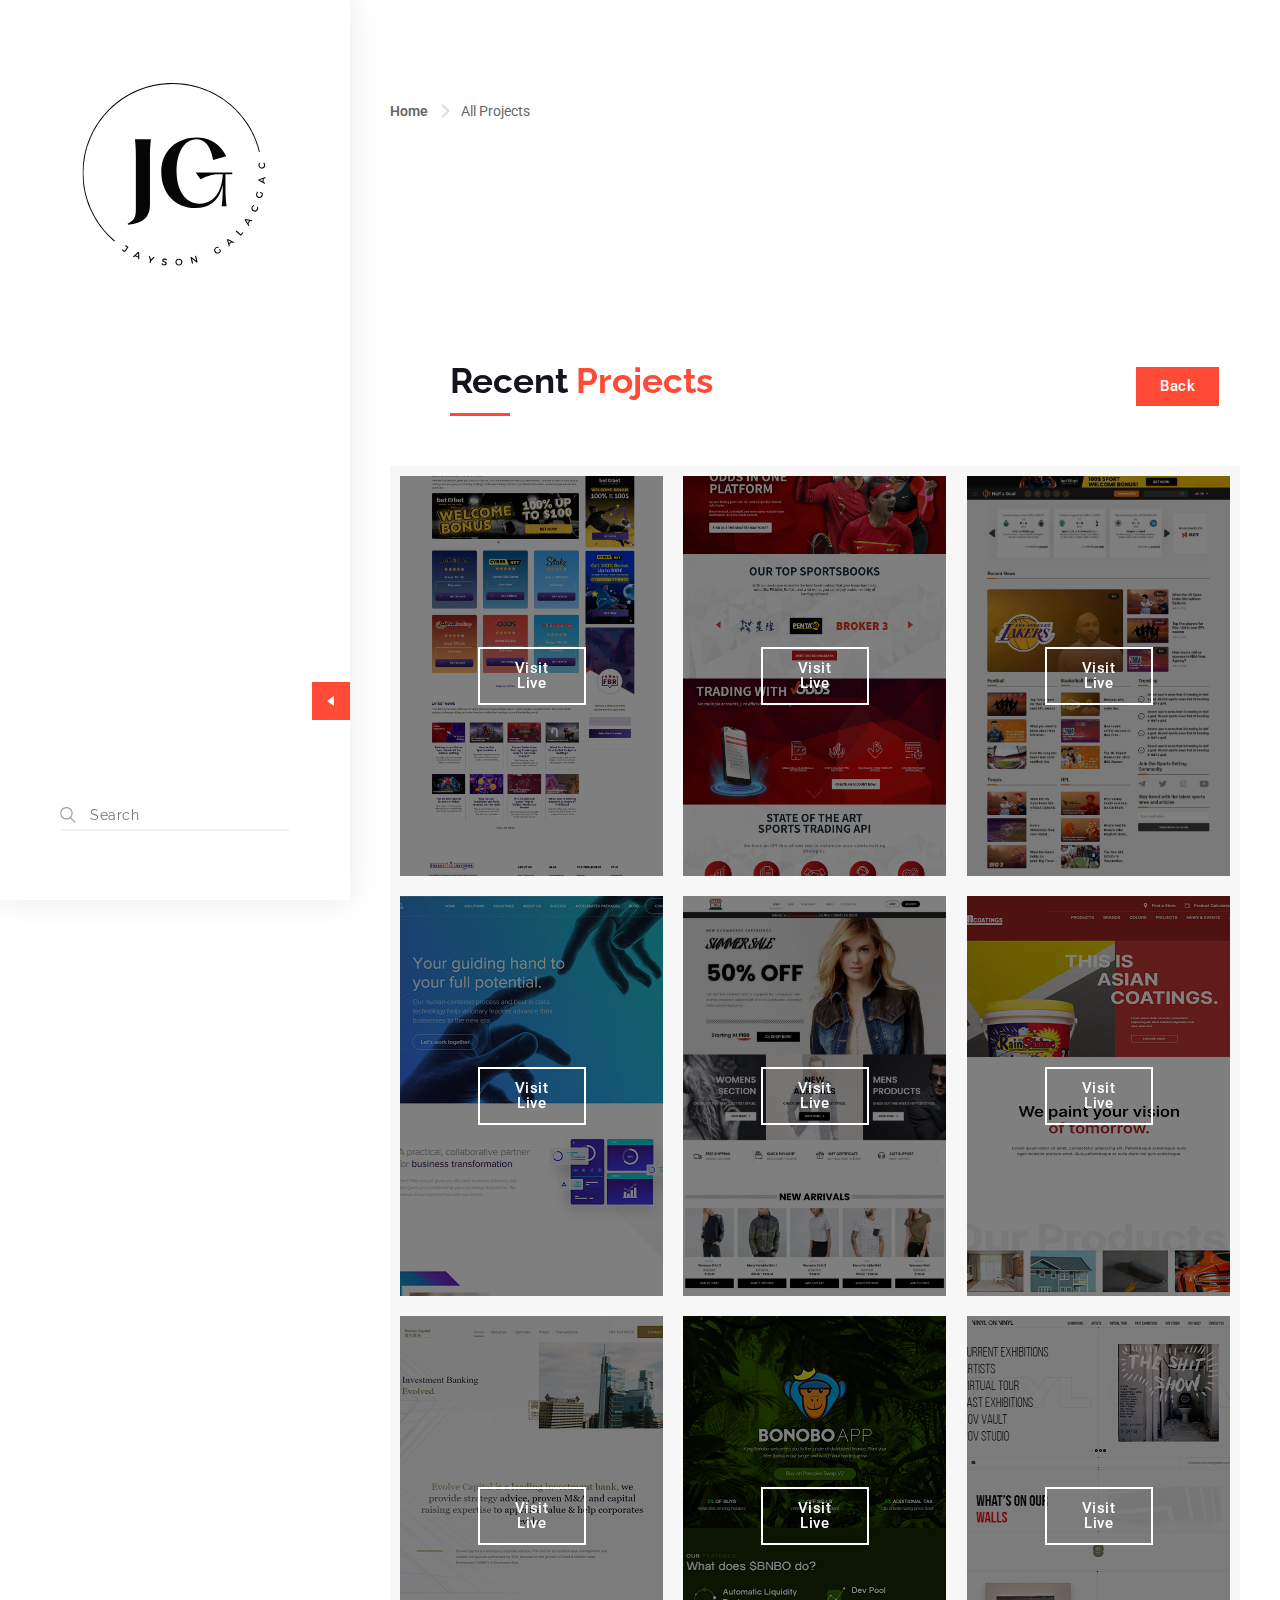
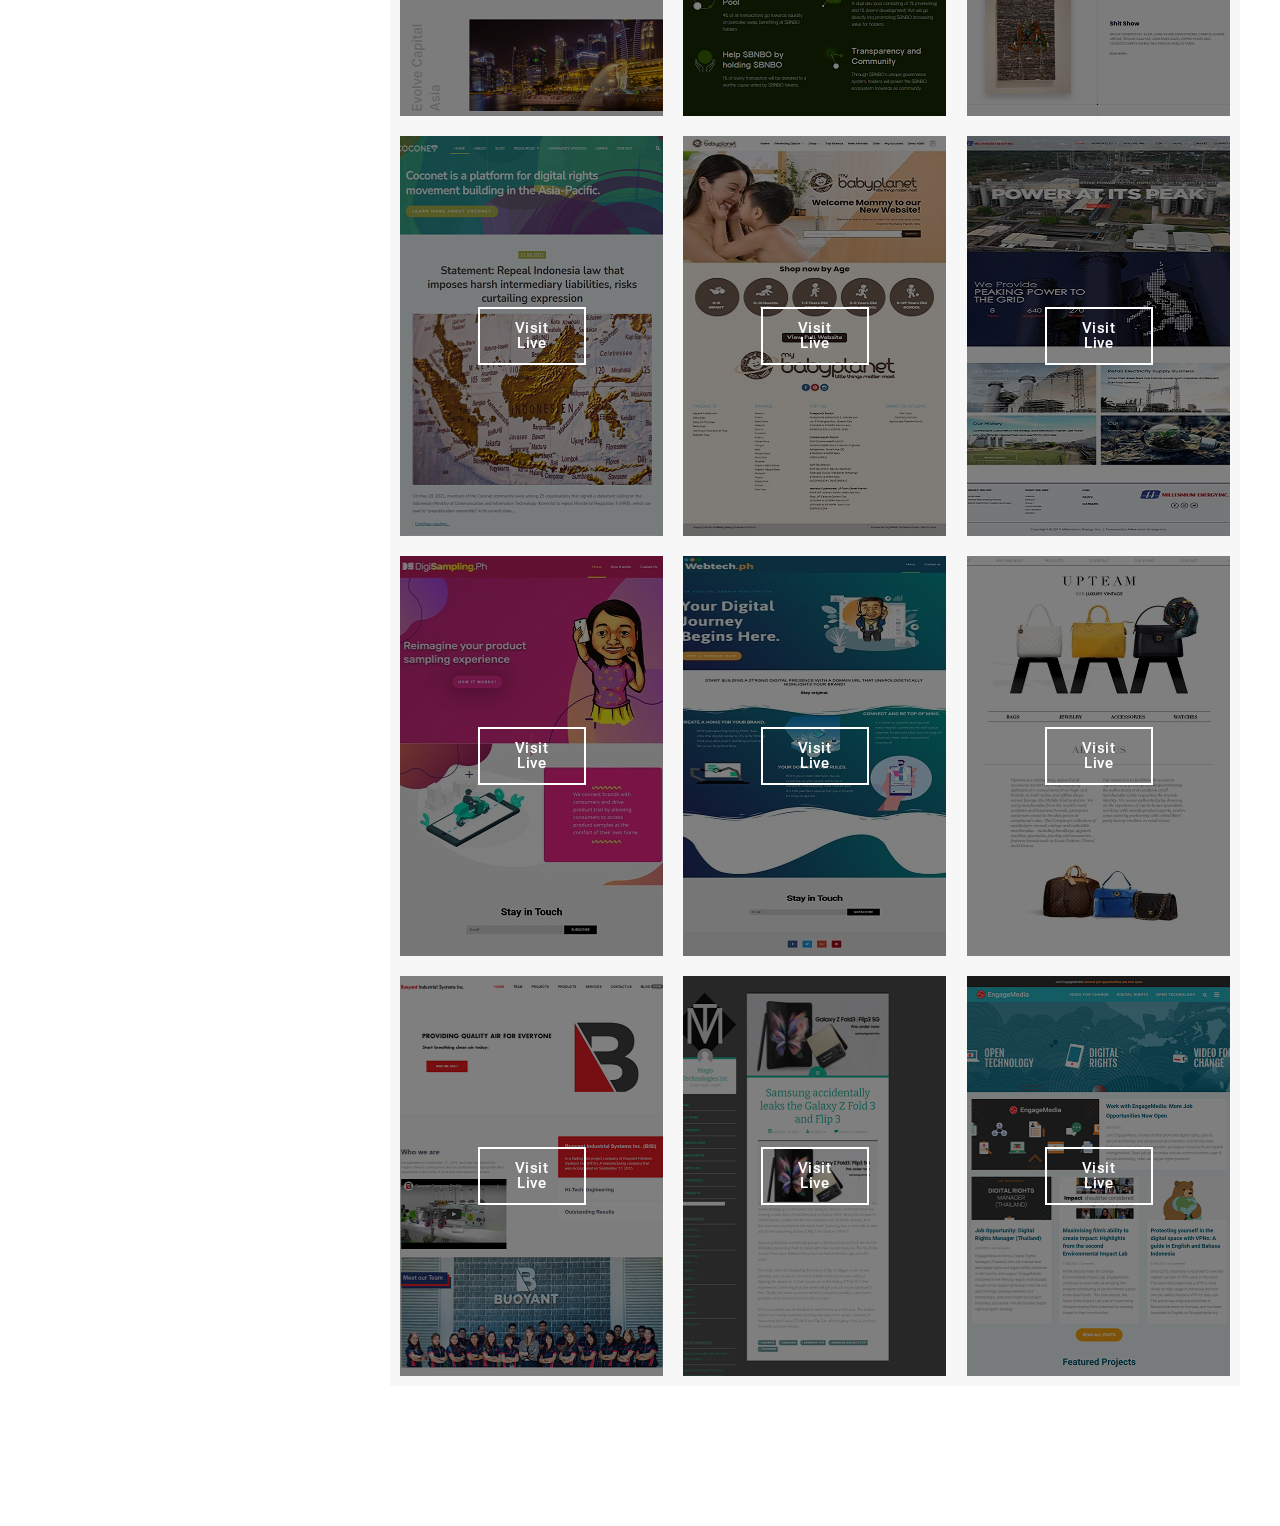
<file: projects.html>
<!DOCTYPE html >  <html lang="en-US"><head>    <meta charset="UTF-8">  <meta name="viewport" content="width=device-width, initial-scale=1, maximum-scale=1">    <title>All Projects &#8211; Portfolio</title> <meta name='robots' content='max-image-preview:large' /> <link rel='dns-prefetch' href='//fonts.googleapis.com' /> <link href='https://fonts.gstatic.com' crossorigin rel='preconnect' /> <link rel="alternate" type="application/rss+xml" title="Portfolio &raquo; Feed" href="http://portfolio-staging-v2/feed/" /> <link rel="alternate" type="application/rss+xml" title="Portfolio &raquo; Comments Feed" href="http://portfolio-staging-v2/comments/feed/" /> <script type="text/javascript">
window._wpemojiSettings = {"baseUrl":"https:\/\/s.w.org\/images\/core\/emoji\/14.0.0\/72x72\/","ext":".png","svgUrl":"https:\/\/s.w.org\/images\/core\/emoji\/14.0.0\/svg\/","svgExt":".svg","source":{"concatemoji":"http:\/\/portfolio-staging-v2\/wp-includes\/js\/wp-emoji-release.min.js?ver=6.1.1"}};
/*! This file is auto-generated */
!function(e,a,t){var n,r,o,i=a.createElement("canvas"),p=i.getContext&&i.getContext("2d");function s(e,t){var a=String.fromCharCode,e=(p.clearRect(0,0,i.width,i.height),p.fillText(a.apply(this,e),0,0),i.toDataURL());return p.clearRect(0,0,i.width,i.height),p.fillText(a.apply(this,t),0,0),e===i.toDataURL()}function c(e){var t=a.createElement("script");t.src=e,t.defer=t.type="text/javascript",a.getElementsByTagName("head")[0].appendChild(t)}for(o=Array("flag","emoji"),t.supports={everything:!0,everythingExceptFlag:!0},r=0;r<o.length;r++)t.supports[o[r]]=function(e){if(p&&p.fillText)switch(p.textBaseline="top",p.font="600 32px Arial",e){case"flag":return s([127987,65039,8205,9895,65039],[127987,65039,8203,9895,65039])?!1:!s([55356,56826,55356,56819],[55356,56826,8203,55356,56819])&&!s([55356,57332,56128,56423,56128,56418,56128,56421,56128,56430,56128,56423,56128,56447],[55356,57332,8203,56128,56423,8203,56128,56418,8203,56128,56421,8203,56128,56430,8203,56128,56423,8203,56128,56447]);case"emoji":return!s([129777,127995,8205,129778,127999],[129777,127995,8203,129778,127999])}return!1}(o[r]),t.supports.everything=t.supports.everything&&t.supports[o[r]],"flag"!==o[r]&&(t.supports.everythingExceptFlag=t.supports.everythingExceptFlag&&t.supports[o[r]]);t.supports.everythingExceptFlag=t.supports.everythingExceptFlag&&!t.supports.flag,t.DOMReady=!1,t.readyCallback=function(){t.DOMReady=!0},t.supports.everything||(n=function(){t.readyCallback()},a.addEventListener?(a.addEventListener("DOMContentLoaded",n,!1),e.addEventListener("load",n,!1)):(e.attachEvent("onload",n),a.attachEvent("onreadystatechange",function(){"complete"===a.readyState&&t.readyCallback()})),(e=t.source||{}).concatemoji?c(e.concatemoji):e.wpemoji&&e.twemoji&&(c(e.twemoji),c(e.wpemoji)))}(window,document,window._wpemojiSettings);
</script> <style type="text/css"> img.wp-smiley, img.emoji { 	display: inline !important; 	border: none !important; 	box-shadow: none !important; 	height: 1em !important; 	width: 1em !important; 	margin: 0 0.07em !important; 	vertical-align: -0.1em !important; 	background: none !important; 	padding: 0 !important; } </style> 	<link rel='stylesheet' id='formidable-css' href='./css/formidable-css-formidableforms.css' type='text/css' media='all' /> <link rel='stylesheet' id='wp-block-library-css' href='./css/dist-block-library-style.min.css' type='text/css' media='all' /> <link rel='stylesheet' id='classic-theme-styles-css' href='./css/tqn-classic-themes.min.css' type='text/css' media='all' /> <style id='global-styles-inline-css' type='text/css'> body{--wp--preset--color--black: #000000;--wp--preset--color--cyan-bluish-gray: #abb8c3;--wp--preset--color--white: #ffffff;--wp--preset--color--pale-pink: #f78da7;--wp--preset--color--vivid-red: #cf2e2e;--wp--preset--color--luminous-vivid-orange: #ff6900;--wp--preset--color--luminous-vivid-amber: #fcb900;--wp--preset--color--light-green-cyan: #7bdcb5;--wp--preset--color--vivid-green-cyan: #00d084;--wp--preset--color--pale-cyan-blue: #8ed1fc;--wp--preset--color--vivid-cyan-blue: #0693e3;--wp--preset--color--vivid-purple: #9b51e0;--wp--preset--gradient--vivid-cyan-blue-to-vivid-purple: linear-gradient(135deg,rgba(6,147,227,1) 0%,rgb(155,81,224) 100%);--wp--preset--gradient--light-green-cyan-to-vivid-green-cyan: linear-gradient(135deg,rgb(122,220,180) 0%,rgb(0,208,130) 100%);--wp--preset--gradient--luminous-vivid-amber-to-luminous-vivid-orange: linear-gradient(135deg,rgba(252,185,0,1) 0%,rgba(255,105,0,1) 100%);--wp--preset--gradient--luminous-vivid-orange-to-vivid-red: linear-gradient(135deg,rgba(255,105,0,1) 0%,rgb(207,46,46) 100%);--wp--preset--gradient--very-light-gray-to-cyan-bluish-gray: linear-gradient(135deg,rgb(238,238,238) 0%,rgb(169,184,195) 100%);--wp--preset--gradient--cool-to-warm-spectrum: linear-gradient(135deg,rgb(74,234,220) 0%,rgb(151,120,209) 20%,rgb(207,42,186) 40%,rgb(238,44,130) 60%,rgb(251,105,98) 80%,rgb(254,248,76) 100%);--wp--preset--gradient--blush-light-purple: linear-gradient(135deg,rgb(255,206,236) 0%,rgb(152,150,240) 100%);--wp--preset--gradient--blush-bordeaux: linear-gradient(135deg,rgb(254,205,165) 0%,rgb(254,45,45) 50%,rgb(107,0,62) 100%);--wp--preset--gradient--luminous-dusk: linear-gradient(135deg,rgb(255,203,112) 0%,rgb(199,81,192) 50%,rgb(65,88,208) 100%);--wp--preset--gradient--pale-ocean: linear-gradient(135deg,rgb(255,245,203) 0%,rgb(182,227,212) 50%,rgb(51,167,181) 100%);--wp--preset--gradient--electric-grass: linear-gradient(135deg,rgb(202,248,128) 0%,rgb(113,206,126) 100%);--wp--preset--gradient--midnight: linear-gradient(135deg,rgb(2,3,129) 0%,rgb(40,116,252) 100%);--wp--preset--duotone--dark-grayscale: url('#wp-duotone-dark-grayscale');--wp--preset--duotone--grayscale: url('#wp-duotone-grayscale');--wp--preset--duotone--purple-yellow: url('#wp-duotone-purple-yellow');--wp--preset--duotone--blue-red: url('#wp-duotone-blue-red');--wp--preset--duotone--midnight: url('#wp-duotone-midnight');--wp--preset--duotone--magenta-yellow: url('#wp-duotone-magenta-yellow');--wp--preset--duotone--purple-green: url('#wp-duotone-purple-green');--wp--preset--duotone--blue-orange: url('#wp-duotone-blue-orange');--wp--preset--font-size--small: 13px;--wp--preset--font-size--medium: 20px;--wp--preset--font-size--large: 36px;--wp--preset--font-size--x-large: 42px;--wp--preset--spacing--20: 0.44rem;--wp--preset--spacing--30: 0.67rem;--wp--preset--spacing--40: 1rem;--wp--preset--spacing--50: 1.5rem;--wp--preset--spacing--60: 2.25rem;--wp--preset--spacing--70: 3.38rem;--wp--preset--spacing--80: 5.06rem;}:where(.is-layout-flex){gap: 0.5em;}body .is-layout-flow > .alignleft{float: left;margin-inline-start: 0;margin-inline-end: 2em;}body .is-layout-flow > .alignright{float: right;margin-inline-start: 2em;margin-inline-end: 0;}body .is-layout-flow > .aligncenter{margin-left: auto !important;margin-right: auto !important;}body .is-layout-constrained > .alignleft{float: left;margin-inline-start: 0;margin-inline-end: 2em;}body .is-layout-constrained > .alignright{float: right;margin-inline-start: 2em;margin-inline-end: 0;}body .is-layout-constrained > .aligncenter{margin-left: auto !important;margin-right: auto !important;}body .is-layout-constrained > :where(:not(.alignleft):not(.alignright):not(.alignfull)){max-width: var(--wp--style--global--content-size);margin-left: auto !important;margin-right: auto !important;}body .is-layout-constrained > .alignwide{max-width: var(--wp--style--global--wide-size);}body .is-layout-flex{display: flex;}body .is-layout-flex{flex-wrap: wrap;align-items: center;}body .is-layout-flex > *{margin: 0;}:where(.wp-block-columns.is-layout-flex){gap: 2em;}.has-black-color{color: var(--wp--preset--color--black) !important;}.has-cyan-bluish-gray-color{color: var(--wp--preset--color--cyan-bluish-gray) !important;}.has-white-color{color: var(--wp--preset--color--white) !important;}.has-pale-pink-color{color: var(--wp--preset--color--pale-pink) !important;}.has-vivid-red-color{color: var(--wp--preset--color--vivid-red) !important;}.has-luminous-vivid-orange-color{color: var(--wp--preset--color--luminous-vivid-orange) !important;}.has-luminous-vivid-amber-color{color: var(--wp--preset--color--luminous-vivid-amber) !important;}.has-light-green-cyan-color{color: var(--wp--preset--color--light-green-cyan) !important;}.has-vivid-green-cyan-color{color: var(--wp--preset--color--vivid-green-cyan) !important;}.has-pale-cyan-blue-color{color: var(--wp--preset--color--pale-cyan-blue) !important;}.has-vivid-cyan-blue-color{color: var(--wp--preset--color--vivid-cyan-blue) !important;}.has-vivid-purple-color{color: var(--wp--preset--color--vivid-purple) !important;}.has-black-background-color{background-color: var(--wp--preset--color--black) !important;}.has-cyan-bluish-gray-background-color{background-color: var(--wp--preset--color--cyan-bluish-gray) !important;}.has-white-background-color{background-color: var(--wp--preset--color--white) !important;}.has-pale-pink-background-color{background-color: var(--wp--preset--color--pale-pink) !important;}.has-vivid-red-background-color{background-color: var(--wp--preset--color--vivid-red) !important;}.has-luminous-vivid-orange-background-color{background-color: var(--wp--preset--color--luminous-vivid-orange) !important;}.has-luminous-vivid-amber-background-color{background-color: var(--wp--preset--color--luminous-vivid-amber) !important;}.has-light-green-cyan-background-color{background-color: var(--wp--preset--color--light-green-cyan) !important;}.has-vivid-green-cyan-background-color{background-color: var(--wp--preset--color--vivid-green-cyan) !important;}.has-pale-cyan-blue-background-color{background-color: var(--wp--preset--color--pale-cyan-blue) !important;}.has-vivid-cyan-blue-background-color{background-color: var(--wp--preset--color--vivid-cyan-blue) !important;}.has-vivid-purple-background-color{background-color: var(--wp--preset--color--vivid-purple) !important;}.has-black-border-color{border-color: var(--wp--preset--color--black) !important;}.has-cyan-bluish-gray-border-color{border-color: var(--wp--preset--color--cyan-bluish-gray) !important;}.has-white-border-color{border-color: var(--wp--preset--color--white) !important;}.has-pale-pink-border-color{border-color: var(--wp--preset--color--pale-pink) !important;}.has-vivid-red-border-color{border-color: var(--wp--preset--color--vivid-red) !important;}.has-luminous-vivid-orange-border-color{border-color: var(--wp--preset--color--luminous-vivid-orange) !important;}.has-luminous-vivid-amber-border-color{border-color: var(--wp--preset--color--luminous-vivid-amber) !important;}.has-light-green-cyan-border-color{border-color: var(--wp--preset--color--light-green-cyan) !important;}.has-vivid-green-cyan-border-color{border-color: var(--wp--preset--color--vivid-green-cyan) !important;}.has-pale-cyan-blue-border-color{border-color: var(--wp--preset--color--pale-cyan-blue) !important;}.has-vivid-cyan-blue-border-color{border-color: var(--wp--preset--color--vivid-cyan-blue) !important;}.has-vivid-purple-border-color{border-color: var(--wp--preset--color--vivid-purple) !important;}.has-vivid-cyan-blue-to-vivid-purple-gradient-background{background: var(--wp--preset--gradient--vivid-cyan-blue-to-vivid-purple) !important;}.has-light-green-cyan-to-vivid-green-cyan-gradient-background{background: var(--wp--preset--gradient--light-green-cyan-to-vivid-green-cyan) !important;}.has-luminous-vivid-amber-to-luminous-vivid-orange-gradient-background{background: var(--wp--preset--gradient--luminous-vivid-amber-to-luminous-vivid-orange) !important;}.has-luminous-vivid-orange-to-vivid-red-gradient-background{background: var(--wp--preset--gradient--luminous-vivid-orange-to-vivid-red) !important;}.has-very-light-gray-to-cyan-bluish-gray-gradient-background{background: var(--wp--preset--gradient--very-light-gray-to-cyan-bluish-gray) !important;}.has-cool-to-warm-spectrum-gradient-background{background: var(--wp--preset--gradient--cool-to-warm-spectrum) !important;}.has-blush-light-purple-gradient-background{background: var(--wp--preset--gradient--blush-light-purple) !important;}.has-blush-bordeaux-gradient-background{background: var(--wp--preset--gradient--blush-bordeaux) !important;}.has-luminous-dusk-gradient-background{background: var(--wp--preset--gradient--luminous-dusk) !important;}.has-pale-ocean-gradient-background{background: var(--wp--preset--gradient--pale-ocean) !important;}.has-electric-grass-gradient-background{background: var(--wp--preset--gradient--electric-grass) !important;}.has-midnight-gradient-background{background: var(--wp--preset--gradient--midnight) !important;}.has-small-font-size{font-size: var(--wp--preset--font-size--small) !important;}.has-medium-font-size{font-size: var(--wp--preset--font-size--medium) !important;}.has-large-font-size{font-size: var(--wp--preset--font-size--large) !important;}.has-x-large-font-size{font-size: var(--wp--preset--font-size--x-large) !important;} .wp-block-navigation a:where(:not(.wp-element-button)){color: inherit;} :where(.wp-block-columns.is-layout-flex){gap: 2em;} .wp-block-pullquote{font-size: 1.5em;line-height: 1.6;} </style> <link rel='stylesheet' id='arlo_fn_googlefonts-css' href='http://fonts.googleapis.com/css?family=Montserrat%3A400%2C400italic%2C500%2C500italic%2C600%2C600italic%2C700%2C700italic%7CLora%3A400%2C400italic%2C500%2C500italic%2C600%2C600italic%2C700%2C700italic%7CRaleway%3A400%2C400italic%2C500%2C500italic%2C600%2C600italic%2C700%2C700italic%7CMontserrat%3A400%2C400italic%2C500%2C500italic%2C600%2C600italic%2C700%2C700italic%7CRaleway%3A400%2C400italic%2C500%2C500italic%2C600%2C600italic%2C700%2C700italic%7CRoboto%3A400%2C400italic%2C500%2C500italic%2C600%2C600italic%2C700%2C700italic&#038;subset=latin%2Ccyrillic%2Cgreek%2Cvietnamese&#038;ver=6.1.1' type='text/css' media='all' /> <link rel='stylesheet' id='elementor-icons-css' href='./css/elementor-assets-lib-eicons-css-elementor-icons.min.css' type='text/css' media='all' /> <link rel='stylesheet' id='elementor-frontend-css' href='./css/elementor-assets-css-frontend-lite.min.css' type='text/css' media='all' /> <link rel='stylesheet' id='elementor-post-6-css' href='./css/elementor-css-post-6.css' type='text/css' media='all' /> <link rel='stylesheet' id='twenty-twenty-css' href='./css/arlo-core-shortcode-assets-css-twenty-twenty.css' type='text/css' media='all' /> <link rel='stylesheet' id='fullpage-css' href='./css/arlo-core-shortcode-assets-css-fullpage.css' type='text/css' media='all' /> <link rel='stylesheet' id='swiper-css' href='./css/arlo-core-shortcode-assets-css-swiper.css' type='text/css' media='all' /> <link rel='stylesheet' id='owl-theme-default-css' href='./css/arlo-core-shortcode-assets-css-owl-theme-default.css' type='text/css' media='all' /> <link rel='stylesheet' id='owl-carousel-css' href='./css/arlo-core-shortcode-assets-css-owl-carousel.css' type='text/css' media='all' /> <link rel='stylesheet' id='magnific-popup-css' href='./css/arlo-core-shortcode-assets-css-magnific-popup.css' type='text/css' media='all' /> <link rel='stylesheet' id='frel_fontello-css' href='./css/arlo-core-shortcode-assets-css-fontello.css' type='text/css' media='all' /> <link rel='stylesheet' id='frel_arlo_style-css' href='./css/arlo-core-shortcode-assets-css-style-arlo.css' type='text/css' media='all' /> <link rel='stylesheet' id='frel_arlo_style_rtl-css' href='./css/arlo-core-shortcode-assets-css-style-rtl.css' type='text/css' media='all' /> <link rel='stylesheet' id='frel_style-css' href='./css/arlo-core-shortcode-assets-css-style.css' type='text/css' media='all' /> <link rel='stylesheet' id='elementor-pro-css' href='./css/elementor-pro-assets-css-frontend-lite.min.css' type='text/css' media='all' /> <link rel='stylesheet' id='elementor-global-css' href='./css/elementor-css-global.css' type='text/css' media='all' /> <link rel='stylesheet' id='elementor-post-778-css' href='./css/elementor-css-post-778.css' type='text/css' media='all' /> <link rel='stylesheet' id='eael-general-css' href='./css/essential-addons-for-elementor-lite-assets-front-end-css-view-general.min.css' type='text/css' media='all' /> <link rel='stylesheet' id='arlo-fn-font-url-css' href='https://fonts.googleapis.com/css?family=Open+Sans%3A300%2C300i%2C400%2C400i%2C600%2C600i%2C800%2C800i%7CRubik%3A300%2C300i%2C400%2C400i%2C600%2C600i%2C800%2C800i%7CMuli%3A300%2C300i%2C400%2C400i%2C600%2C600i%2C800%2C800i%7CMontserrat%3A300%2C300i%2C400%2C400i%2C600%2C600i%2C800%2C800i%7CLora%3A300%2C300i%2C400%2C400i%2C600%2C600i%2C800%2C800i%7CPoppins%3A300%2C300i%2C400%2C400i%2C600%2C600i%2C800%2C800i%7COswald%3A300%2C300i%2C400%2C400i%2C600%2C600i%2C800%2C800i%7CHeebo%3A100%2C200%2C300%2C400%2C500%2C700%2C800%2C900&#038;subset=latin%2Clatin-ext' type='text/css' media='all' /> <link rel='stylesheet' id='arlo-fn-base-css' href='./css/arlo-framework-css-base.css' type='text/css' media='all' /> <link rel='stylesheet' id='arlo-fn-skeleton-css' href='./css/arlo-framework-css-skeleton.css' type='text/css' media='all' /> <link rel='stylesheet' id='fontello-css' href='./css/arlo-framework-css-fontello.css' type='text/css' media='all' /> <link rel='stylesheet' id='justified-css' href='./css/arlo-framework-css-justified.css' type='text/css' media='all' /> <link rel='stylesheet' id='select2-css' href='./css/arlo-framework-css-select2.css' type='text/css' media='all' /> <link rel='stylesheet' id='lightgallery-css' href='./css/arlo-framework-css-lightgallery.css' type='text/css' media='all' /> <link rel='stylesheet' id='arlo-fn-woocommerce-css' href='./css/arlo-config-config-woo-woocommerce.css' type='text/css' media='all' /> <link rel='stylesheet' id='arlo-fn-rtl-stylesheet-css' href='./css/arlo-framework-css-rtl.style.css' type='text/css' media='all' /> <link rel='stylesheet' id='arlo-fn-navigation-css' href='./css/arlo-framework-css-navigation.css' type='text/css' media='all' /> <link rel='stylesheet' id='arlo-fn-hamburger-css' href='./css/arlo-framework-css-hamburger.css' type='text/css' media='all' /> <link rel='stylesheet' id='arlo-fn-theme-style-css' href='./css/arlo-framework-css-theme-style.css' type='text/css' media='all' /> <link rel='stylesheet' id='arlo-fn-stylesheet-css' href='./css/arlo-style.css' type='text/css' media='all' /> <link rel="preload" as="style" href="https://fonts.googleapis.com/css?family=Poppins:400%7CRoboto:500,400%7CRaleway:500,400%7CMontserrat:400%7CLora:400&#038;display=swap&#038;ver=1669209103" /><link rel="stylesheet" href="https://fonts.googleapis.com/css?family=Poppins:400%7CRoboto:500,400%7CRaleway:500,400%7CMontserrat:400%7CLora:400&#038;display=swap&#038;ver=1669209103" media="print" onload="this.media='all'"><noscript><link rel="stylesheet" href="https://fonts.googleapis.com/css?family=Poppins:400%7CRoboto:500,400%7CRaleway:500,400%7CMontserrat:400%7CLora:400&#038;display=swap&#038;ver=1669209103" /></noscript><link rel='stylesheet' id='arlo_fn_inline-css' href='./css/arlo-framework-css-inline.css' type='text/css' media='all' /> <style id='arlo_fn_inline-inline-css' type='text/css'>   		  		#arlo_fn_fixedsub ul a,  		ul.nav__hor > li > a,  		.arlo_fn_header .menu_nav ul.vert_nav li > a{  			font-family:'Raleway', Rubik, Arial, Helvetica, sans-serif;   			font-size:16px;    			font-weight:500;    		}  		  		.arlo_fn_mobilemenu_wrap .vert_menu_list a{  			font-family:'Montserrat', Montserrat, Arial, Helvetica, sans-serif;   			font-size:18px;    			font-weight:400;    		}  		  		.fn_cs_counter_with_rating .rating_holder h3.rating_text{  			font-family:'Roboto', Roboto, Arial, Helvetica, sans-serif;  		}  		body{  			font-family:'Roboto', Roboto, Arial, Helvetica, sans-serif;   			font-size:16px;    			font-weight:400;    		}  		  		.woocommerce .quantity .qty, .uneditable-input, input[type=number], input[type=email], input[type=url], input[type=search], input[type=tel], input[type=color], input[type=text], input[type=password], input[type=datetime], input[type=datetime-local], input[type=date], input[type=month], input[type=time], input[type=week], input, button, select, textarea{  			font-family: 'Raleway', Roboto, Arial, Helvetica, sans-serif;   			font-size:14px;   			font-weight:400;  		}  		  		  		h1,h2,h3,h4,h5,h6{  			font-family: 'Raleway', Rubik, Arial, Helvetica, sans-serif;  			font-weight:400;  		}  		  		.arlo_fn_header .toll_free .tf_in p,  		.arlo_fn_mobilemenu_wrap .m_toll_free .tf_in p,  		.fn_cs_services_classic span.more_details a,  		.fn_cs_about_with_rating .badge_left .year,  		.fn_cs_about_with_rating .badge_left .text,  		.fn_cs_about_with_rating .bottom_section p,  		.fn_cs_project_sticky_full .left_part a,  		.fn_cs_project_sticky_full .right_part .title_holder p a,  		.service_list_as_function li a,  		ul.arlo_fn_service_list_default .read_more a,  		input[type=button],  		input[type=submit],  		button,  		.fn_cs_introduce .badge_holder span,  		.wid-title span,  		.arlo_fn_widget_estimate .bfwe_inner a,  		.fn_cs_main_slider_with_content .control_panel .swiper_pagination > span,  		.fn_cs_button a,  		.fn_cs_principles .right_part .number_holder,  		.fn_cs_project_sticky_modern .left_part a,  		.fn_cs_project_sticky_modern .right_part .title_holder p a{  			font-family: 'Raleway', Rubik, Arial, Helvetica, sans-serif;  		}  		blockquote{  			font-family: 'Lora', Lora, Arial, Helvetica, sans-serif;   			font-size:16px;   			font-weight:400;  		}  		  		.fn_cs_counter_with_rating .rating_holder h3.rating_number,  		.arlo_fn_widget_brochure .text,  		ul.arlo_fn_archive_list .read_more a,  		.arlo_fn_portfolio_category_filter ul a,  		ul.ajax_pagination a,  		ul.arlo_fn_portfolio_list .title_holder p,  		a.arlo_fn_totop .text,  		.arlo_fn_searchpagelist_item a.read_more,  		.service_single .other_services .read_more a{  			font-family: 'Montserrat', Montserrat, Arial, Helvetica, sans-serif;  		}  		  		  			.arlo_fn_footer .widget_oih_opt_in_widget button:hover{background-color: #316397 !important;}  			table a,  			blockquote a,  			.arlo_fn_blog_single .fn-format-link a:hover,  			.arlo_fn_comment a.comment-reply-link,  			.arlo_fn_portfolio_details .info_list p,  			.arlo_fn_portfolio_details .info_list span a:hover,  			.arlo_fn_portfolio_details .video_holder .play_text,  			ul.arlo_fn_service_list .title_holder h3 a:hover,  			.arlo_fn_helpful_fixed .address_list p a,  			.arlo_fn_sidebar .widget_businesshours .fn_days .hours,  			a.woocommerce-privacy-policy-link:hover,  			code a, pre a{color: #316397;}  			  			  			  			.woocommerce #respond input#submit,  			.woocommerce a.button,  			.woocommerce button.button,  			.woocommerce input.button,  			.woocommerce #respond input#submit.alt,  			.woocommerce a.button.alt,  			.woocommerce button.button.alt,  			.woocommerce input.button.alt,  			.woocommerce div.product form.cart .button,  			.woocommerce-message a.button.wc-forward,  			input[type=submit]:hover,  			input[type=button]:hover,  			.arlo_fn_pagelinks a,  			ul.arlo_fn_archive_list .read_more a:hover,  			.arlo_fn_portfolio_category_filter > a,  			.arlo_fn_prevnext[data-switch=prev] .prev a:hover,  			.arlo_fn_prevnext[data-switch=next] .next a:hover,  			.service_single .other_services .read_more a:hover,  			ul.ajax_pagination a:not(.inactive):hover,  			.arlo_fn_quick_contact input[type=button]:hover,  			ul.arlo_fn_service_list .item:hover .title_holder .read_more a{background-color: #316397;}  			  			  			  			  			ul.arlo_fn_service_list .item:hover .title_holder{border-color: #316397;}  		  			.arlo_fn_header .header_closer{background-color: #FF4B36;}  		  			.wpcf7-form input[type=submit],  			.fn_cs_useful_information .wpcf7-form input[type=submit],  			input[type=submit],  			input[type=button],  			.woocommerce #respond input#submit:hover,  			.woocommerce a.button:hover,  			.woocommerce button.button:hover,  			.woocommerce input.button:hover,  			.woocommerce #respond input#submit.alt:hover,  			.woocommerce a.button.alt:hover,  			.woocommerce button.button.alt:hover,  			.woocommerce input.button.alt:hover,  			.woocommerce-message a.button.wc-forward:hover,  			.arlo_fn_quick_contact input[type=button],  			ul.arlo_fn_service_list_default .read_more a:hover,  			ul.arlo_fn_archive_list .read_more a,  			.service_single .other_services .read_more a,  			.arlo_fn_comment div.comment-text .comment-reply-link:hover,  			.arlo_fn_widget_estimate .bfwe_inner,  			.arlo_fn_portfolio_category_filter > a,  			ul.arlo_fn_portfolio_list .item:after,  			ul.arlo_fn_portfolio_list .img_holder a:after,  			.arlo_fn_portfolio_single_list .plus:after,  			.arlo_fn_portfolio_single_list .plus:before,  			.arlo_fn_portfolio_justified .j_list .plus:after,  			.arlo_fn_portfolio_justified .j_list .plus:before,  			ul.arlo_fn_portfolio_list .img_holder a:before,  			.arlo_fn_prevnext[data-switch=prev] .prev a,  			.arlo_fn_prevnext[data-switch=next] .next a,  			.arlo_fn_prevnext[data-switch=yes] a,  			.arlo_fn_pagination li span,  			ul.ajax_pagination a,  			.arlo_fn_pagelinks span.number,  			.arlo_fn_pagelinks span.number:hover,  			.woocommerce nav.woocommerce-pagination ul li span.current,  			.woocommerce nav.woocommerce-pagination ul li a:hover,  			.arlo_fn_pagination li a:hover,  			.arlo_fn_cartbox .fn_cartbox_links a:hover,  			a.fn_cartbox_updater:hover,  			.arlo_fn_searchpopup .search_closer.closed .s_btn,  			.arlo_fn_searchpopup .search_closer:hover .s_btn,  			.arlo_fn_cartbox .fn_cartbox_empty a:hover,  			.arlo_fn_search_common .search_item .title_holder .read_holder a span,  			.arlo_fn_search_common .search_item .title_holder .read_holder a span:after,  			.arlo_fn_search_common .search_item .title_holder .read_holder a span:before,  			.arlo_fn_triggermenu .trigger_closer:hover .icon,  			.woocommerce div.product form.cart .button:hover{background-color: #FF4B36;}  			ul.arlo_fn_service_list_default .read_more a:hover:after{  				border-right-color: #FF4B36;  			}  			@media(max-width: 768px){  				.arlo_fn_comment div.comment-text .comment-reply-link:hover{background-color: #FF4B36;}  			}  			  			  			.arlo_fn_sidebar .widget_nav_menu ul li.opened > a,  			.widget_nav_menu ul li a:hover,  			.arlo_fn_cartbox .fn_cartbox_item_title > span a,  			.woocommerce ul.products li.product a:hover .woocommerce-loop-product__title,  			[data-nav-skin='light'] .arlo_fn_header .menu_nav ul.vert_nav li > a:hover,  			[data-nav-skin='dark'] .arlo_fn_header .menu_nav ul.vert_nav li > a:hover,  			[data-nav-skin='light'] .arlo_fn_header .menu_nav ul.vert_nav li.hovered > a,  			[data-nav-skin='light'] .arlo_fn_header .menu_nav ul.vert_nav li.current_page_item > a,  			[data-nav-skin='light'] .arlo_fn_header .menu_nav ul.vert_nav li > a:hover,  			[data-nav-skin='dark'] .arlo_fn_header .menu_nav ul.vert_nav li.hovered > a,  			[data-nav-skin='dark'] .arlo_fn_header .menu_nav ul.vert_nav li > a:hover,  			[data-nav-skin='dark'] .arlo_fn_tagline .social_list ul li a:hover,  			[data-nav-skin='light'] .arlo_fn_tagline .social_list ul li a:hover,  			.arlo_fn_wrapper_all[data-nav-skin='dark'] .arlo_fn_header .menu_nav ul.vert_nav li.hovered > a,  			.arlo_fn_wrapper_all[data-nav-skin='dark'] .arlo_fn_header .menu_nav ul.vert_nav li > a:hover,  			.arlo_fn_wrapper_all[data-nav-skin='dark'] #arlo_fn_fixedsub ul li:hover > a,  			.arlo_fn_wrapper_all[data-nav-skin='dark'] #arlo_fn_fixedsub ul a:hover,  			ul.arlo_fn_postlist .read_holder a,  			ul.arlo_fn_archive_list.blog_archive p.read_holder a,  			#arlo_fn_fixedsub ul li:hover > a,  			#arlo_fn_fixedsub ul a:hover,  			ul.arlo_fn_archive_list h3 a:hover,  			h1 > a:hover,  			h2 > a:hover,  			h3 > a:hover,  			h4 > a:hover,  			h5 > a:hover,  			h6 > a:hover,  			.arlo_fn_footer .bottom_widget .widget_nav_menu ul li a:hover,  			.arlo_fn_comment .logged-in-as,  			.arlo_fn_comment .logged-in-as a:first-child,  			.arlo_fn_comment .logged-in-as a:last-child,  			.arlo_fn_comment_wrapper a,  			.arlo_fn_portfolio_justified .video_holder .play_text span,  			.arlo_fn_portfolio_justified .helpful_part p,  			.arlo_fn_portfolio_justified .helpful_part span a:hover,  			ul.arlo_fn_portfolio_list .item .title_holder p a,  			.arlo_fn_comment a.comment-edit-link,  			.woocommerce div.product .woocommerce-tabs ul.tabs li.active a,  			.woocommerce div.product .woocommerce-tabs ul.tabs li a:hover,  			.tagged_as a:hover,  			.posted_in a:hover,  			.woocommerce-account .woocommerce-MyAccount-navigation .is-active a,  			.woocommerce-account .woocommerce-MyAccount-navigation a:hover,  			.arlo_fn_breadcrumbs a:hover,  			a.woocommerce-privacy-policy-link,  			.arlo_fn_comment div.comment-text p > a,  			.woocommerce-account .woocommerce-MyAccount-content p a,  			.woocommerce-account .woocommerce-MyAccount-navigation a:hover,  			a.woocommerce-review-link,  			.woocommerce p.stars:hover a::before,  			.woocommerce p.stars.selected a:not(.active)::before,  			.woocommerce p.stars.selected a.active::before,  			.woocommerce .star-rating span::before,  			.widget_block a:hover,  			.arlo_fn_error_page .error_box h1,  			.arlo_fn_searchpagelist_item a.read_more,  			.arlo_fn_comment h3.comment-reply-title a,  			ul.arlo_fn_postlist .info_holder p a,  			.posted_in,  			.woocommerce table.shop_table td a,  			.tagged_as,  			.sku_wrapper,  			.woocommerce div.product form.cart .group_table td a,  			.arlo_fn_woo_login_inner p a,  			.arlo_fn_wrapper_all div.wpcf7 input span,  			.arlo_fn_password_protected .message_holder h1,  			.widget_businesshours .fn_days .hours,  			ul.arlo_fn_postlist h3 a:hover,  			ul.arlo_fn_archive_list h3 a:hover,  			.blog_single_title p.t_header a,  			.arlo_fn_comment span.author a:hover,  			.arlo_fn_comment .input-holder span,  			ul.arlo_fn_postlist p.t_header a,  			ul.arlo_fn_archive_list.blog_archive p.t_header a,  			.arlo_fn_portfolio_grid_list .item .title_holder h3 a:hover,  			.arlo_fn_portfolio_block_filter li a.active,  			.arlo_fn_portfolio_block_filter li a:hover,  			.arlo_fn_header .menu_nav ul.vert_nav li.hovered > a,  			.arlo_fn_header .menu_nav ul.vert_nav li > a:hover,  			.arlo_fn_portfolio_grid .item .title_holder h3 a:hover,  			.arlo_fn_search_common .search_item .title_holder .read_holder a,  			.arlo_fn_search_common .search_item .title_holder .heading_holder h3 a:hover,  			blockquote a:hover,table a:hover, code a:hover, pre a:hover{color: #FF4B36;}  			  			.arlo_fn_widget_estimate .helper1,  			.arlo_fn_widget_estimate .helper5,  			blockquote,  			ul.arlo_fn_service_list .item:hover span.roof:after,  			ul.arlo_fn_service_list .item:hover .title_holder .read_more:after{border-left-color: #FF4B36;}  			  			.arlo_fn_widget_estimate .helper2,  			.arlo_fn_widget_estimate .helper6,  			ul.arlo_fn_service_list .item:hover span.roof:before{border-right-color: #FF4B36;}  			  			.index_page.arlo_fn_pagetitle h3:before,  			.arlo_fn_footer .widget_oih_opt_in_widget button{background-color: #FF4B36 !important;}  			  			ul.arlo_fn_postlist .read_holder a:hover,  			.blog_single_title p.t_header a:hover,  			ul.arlo_fn_postlist p.t_header a:hover,  			ul.arlo_fn_archive_list.blog_archive p.t_header a:hover,  			.arlo_fn_cartbox .fn_cartbox_item_title > span a:hover,  			ul.arlo_fn_archive_list.blog_archive p.read_holder a:hover{border-bottom-color: #FF4B36;}  			  			.arlo_fn_widget_subscribers a:hover{  				border-color: #FF4B36;  			}  			.arlo_fn_footer.arlo_business1 .arlo_fn_widget_subscribers input{  				background-color: rgba(255,255,255,.1);      			border: 1px solid rgba(255,255,255,.04);  			}  			.arlo_fn_footer.arlo_business1 .arlo_fn_widget_subscribers a{  				background-color: #FF4B36;  				color: #111 !important;  				border: none;  				line-height: 50px;  			}  			  		  			.comment-reply-title,  			.woocommerce div.product .woocommerce-tabs .panel strong,  			.woocommerce div.product .woocommerce-tabs ul.tabs li a,  			.single_product_related_wrap h2,  			.woocommerce div.product .product_title,  			.woocommerce ul.products li.product .woocommerce-loop-category__title,  			.woocommerce ul.products li.product .woocommerce-loop-product__title,  			.woocommerce ul.products li.product h3,  			h1,h2,h3,h4,h5,h6,h1>a,h2>a,h3>a,h4>a,h5>a,h6>a,  			.wid-title span,  			.arlo_fn_widget_estimate .bfwe_inner a,  			.arlo_fn_pagetitle h3,  			.blog_single_title .title_holder h3,  			.arlo_fn_comment span.author,  			.arlo_fn_comment span.author a,  			.arlo_fn_comment h3.comment-reply-title,  			ul.arlo_fn_postlist .sticky_icon,  			ul.arlo_fn_archive_list h3 a,  			.arlo_fn_portfolio_details .title_holder h3,  			ul.arlo_fn_service_list .title_holder h3 a{color: #000000;}  		  			.arlo_fn_footer .footer_bottom:after{background-color: #000000;opacity: 1;}  			.arlo_fn_footer .top_footer:after{background-color: #000000;opacity: 1;}  		  			.arlo_fn_wrapper_all[data-nav-skin='custom'] #arlo_fn_fixedsub ul,  			.arlo_fn_wrapper_all[data-nav-skin='custom'] .arlo_fn_header{background-color: #224B7A;}  		  			.arlo_fn_wrapper_all[data-nav-skin='custom'] .arlo_fn_tagline .tline_search a,  			.arlo_fn_wrapper_all[data-nav-skin='custom'] .arlo_fn_tagline input[type=text],  			.arlo_fn_wrapper_all[data-nav-skin='custom'] #arlo_fn_fixedsub ul a,  			.arlo_fn_wrapper_all[data-nav-skin='custom'] .arlo_fn_header .menu_nav ul.vert_nav li > a{color: #FFFFFF;}  			.arlo_fn_wrapper_all[data-nav-skin='custom'] .arlo_fn_header .menu_nav ul.vert_nav li > a:after,  			.arlo_fn_wrapper_all[data-nav-skin='custom'] .arlo_fn_header .menu_nav ul.vert_nav li > a:before{  				background-color: rgba(255,255,255,0.3);  			}  			.arlo_fn_wrapper_all[data-nav-skin='custom'] #arlo_fn_fixedsub li.menu-item-has-children > a:after,  			.arlo_fn_wrapper_all[data-nav-skin='custom'] .arlo_fn_header ul.vert_nav li.menu-item-has-children:after{  				border-left-color: rgba(255,255,255,0.3);  			}  			.arlo_fn_wrapper_all[data-nav-skin='custom'] .arlo_fn_tagline input[type=text]{  				border-bottom-color: rgba(255,255,255,0.3);  			}  			.arlo_fn_wrapper_all[data-nav-skin='custom'] .arlo_fn_tagline .tline_search:after{  				background-color: rgba(255,255,255,0.3);  			}  			.arlo_fn_wrapper_all[data-nav-skin='custom'] .arlo_fn_tagline input[type=text]::-webkit-input-placeholder{  				color: #FFFFFF !important;  			}  			.arlo_fn_wrapper_all[data-nav-skin='custom'] .arlo_fn_tagline input[type=text]::-moz-placeholder{  				color: #FFFFFF !important;  			}  			.arlo_fn_wrapper_all[data-nav-skin='custom'] .arlo_fn_tagline input[type=text]:-ms-input-placeholder{  				color: #FFFFFF !important;  			}  			.arlo_fn_wrapper_all[data-nav-skin='custom'] .arlo_fn_tagline input[type=text]:-moz-placeholder{  				color: #FFFFFF !important;  			}  			  		  			.arlo_fn_wrapper_all[data-nav-skin='custom'] #arlo_fn_fixedsub ul a:hover,  			.arlo_fn_wrapper_all[data-nav-skin='custom'] .arlo_fn_header .menu_nav ul.vert_nav li > a:hover{color: #BED2E8;}  		  			.arlo_fn_mobilemenu_wrap .logo_hamb{background-color: #0F0F16;}  		  			.hamburger .hamburger-inner::before,  			.hamburger .hamburger-inner::after,  			.hamburger .hamburger-inner{background-color: #CCCCCC;}  		  			.arlo_fn_mobilemenu_wrap .mobilemenu{background-color: #090909;}  		  			.arlo_fn_mobilemenu_wrap .vert_menu_list a{color: #CCCCCC;}  			.arlo_fn_mobilemenu_wrap .vert_menu_list li.menu-item-has-children > a:after{border-left-color: #CCCCCC;}  		  			.arlo_fn_mobilemenu_wrap .vert_menu_list li.active.menu-item-has-children > a,  			.arlo_fn_mobilemenu_wrap .vert_menu_list a:hover{color: #FFFFFF;}  			.arlo_fn_mobilemenu_wrap .vert_menu_list li.active.menu-item-has-children > a:after,  			.arlo_fn_mobilemenu_wrap .vert_menu_list li.menu-item-has-children > a:hover:after{border-left-color: #FFFFFF;}  		  			.arlo_fn_footer .container{max-width: 1480px;}  		  			.arlo_fn_one_line .container{max-width: 1250px;}  			.arlo_fn_two_lines .container{max-width: 1250px;}  			.arlo_fn_three_lines .container{max-width: 1250px;}  		  			.arlo_fn_project_page .portfolio_content .container{max-width: 1250px;}  			.arlo_fn_project_page .arlo_fn_portfolio_block .container,  			.arlo_fn_project_page .arlo_fn_portfolio_masonry .container,  			.arlo_fn_project_page .arlo_fn_portfolio_grid .container,  			.arlo_fn_project_page .portfolio_list .container,  			.arlo_fn_portfolio_page .arlo_fn_ajax_pagination .container,  			.arlo_fn_project_page .arlo_fn_pagetitle .container{max-width: 1250px;}  		  			.arlo_fn_dev_popup .fn_tooltip{background-color:#D17500;color:#FFFFFF;}  			.arlo_fn_dev_popup .fn_tooltip:after{border-left-color: #D17500;} </style> <link rel='stylesheet' id='google-fonts-1-css' href='https://fonts.googleapis.com/css?family=Roboto%3A100%2C100italic%2C200%2C200italic%2C300%2C300italic%2C400%2C400italic%2C500%2C500italic%2C600%2C600italic%2C700%2C700italic%2C800%2C800italic%2C900%2C900italic%7CRoboto+Slab%3A100%2C100italic%2C200%2C200italic%2C300%2C300italic%2C400%2C400italic%2C500%2C500italic%2C600%2C600italic%2C700%2C700italic%2C800%2C800italic%2C900%2C900italic&#038;display=auto&#038;ver=6.1.1' type='text/css' media='all' />         <script>
            /* <![CDATA[ */
            var rcewpp = {
                "ajax_url":"http://portfolio-staging-v2/wp-admin/admin-ajax.php",
                "nonce": "0f0ee65557",
                "home_url": "http://portfolio-staging-v2/",
                "settings_icon": 'http://portfolio-staging-v2/wp-content/plugins/export-wp-page-to-static-html/admin/images/settings.png',
                "settings_hover_icon": 'http://portfolio-staging-v2/wp-content/plugins/export-wp-page-to-static-html/admin/images/settings_hover.png'
            };
            /* ]]\> */
        </script>         <script type='text/javascript' src='./js/jquery-jquery.min.js' id='jquery-core-js'></script> <script type='text/javascript' src='./js/jquery-jquery-migrate.min.js' id='jquery-migrate-js'></script> <script type='text/javascript' src='./js/arlo-framework-js-modernizr.custom.js' id='modernizr-custom-js'></script> <link rel="https://api.w.org/" href="http://portfolio-staging-v2/wp-json/" /><link rel="alternate" type="application/json" href="http://portfolio-staging-v2/wp-json/wp/v2/pages/778" /><link rel="EditURI" type="application/rsd+xml" title="RSD" href="http://portfolio-staging-v2/xmlrpc.php?rsd" /> <link rel="wlwmanifest" type="application/wlwmanifest+xml" href="http://portfolio-staging-v2/wp-includes/wlwmanifest.xml" /> <meta name="generator" content="WordPress 6.1.1" /> <link rel="canonical" href="http://portfolio-staging-v2/projects/" /> <link rel='shortlink' href='http://portfolio-staging-v2/?p=778' /> <link rel="alternate" type="application/json+oembed" href="http://portfolio-staging-v2/wp-json/oembed/1.0/embed?url=http%3A%2F%2Fportfolio-staging-v2%2Fprojects%2F" /> <link rel="alternate" type="text/xml+oembed" href="http://portfolio-staging-v2/wp-json/oembed/1.0/embed?url=http%3A%2F%2Fportfolio-staging-v2%2Fprojects%2F&#038;format=xml" /> <meta name="generator" content="Redux 4.3.14" /><style type="text/css">.recentcomments a{display:inline !important;padding:0 !important;margin:0 !important;}</style><link rel="icon" href="./images/jayson-logo-v2-bg.svg" sizes="32x32" /> <link rel="icon" href="./images/jayson-logo-v2-bg.svg" sizes="192x192" /> <link rel="apple-touch-icon" href="./images/jayson-logo-v2-bg.svg" /> <meta name="msapplication-TileImage" content="http://portfolio-staging-v2/wp-content/uploads/2022/10/jayson-logo-v2-bg.svg" /> 		<style type="text/css" id="wp-custom-css"> 			/* Fixed chatbot float overlap on Up button */ /* @media screen and (min-width: 1023px) { iframe#tidio-chat-iframe {     bottom: 100px !important;     right: 33px !important; } } */		</style> 		<style id="arlo_fn_option-dynamic-css" title="dynamic-css" class="redux-options-output">body.arlo_fn_light__bg{background-color:#FFFFFF;}.arlo_fn_header_sticky{background-color:#FFFFFF;}.arlo_fn_header_sticky .sticky_list:after{background-color:#EEEEEE;}.arlo_fn_header_sticky ul.nav__hor > li > a{color:#333333;}.arlo_fn_header_sticky ul.nav__hor > li.menu-item-has-children > a:after{border-top-color:#333333;}.arlo_fn_header_sticky ul.nav__hor > li.opened > a,.arlo_fn_header_sticky ul.nav__hor > li > a:hover{color:#000000;}.arlo_fn_header_sticky ul.nav__hor > li.menu-item-has-children.opened > a:hover, .arlo_fn_header_sticky ul.nav__hor > li.menu-item-has-children > a:hover:after{border-top-color:#000000;}.arlo_fn_triggermenu{background-color:#080812;}.arlo_fn_triggermenu .fn_menu_description{color:#999999;}.arlo_fn_triggermenu .fn_desc span{color:#FFFFFF;}.arlo_fn_triggermenu ul.nav__ver > li > a .fn_menu_counter{color:#FFFFFF;}.arlo_fn_triggermenu ul.nav__ver > li > a .fn_menu_counter{-webkit-text-fill-color:#FFFFFF;}#arlo_fn_moving_trigger ul{background-color:rgba(255,255,255,0.02);}#arlo_fn_moving_trigger ul a{color:#999999;}.arlo_fn_nav_extra_button1 a{background-color:rgba(0,255,150,0.2);}.arlo_fn_nav_extra_button1 a{color:#FF8A00;}.arlo_fn_nav_extra_button1 a{border-top:1px solid #00ff96;border-bottom:1px solid #00ff96;border-left:1px solid #00ff96;border-right:1px solid #00ff96;}.arlo_fn_nav_extra_button2 a{background-color:rgba(255,138,0,0.2);}.arlo_fn_nav_extra_button2 a{color:#FF8A00;}.arlo_fn_nav_extra_button2 a{border-top:1px solid #ff8a00;border-bottom:1px solid #ff8a00;border-left:1px solid #ff8a00;border-right:1px solid #ff8a00;}a.arlo_fn_totop.arlo_fn_fixed_totop .top{background-color:#FF4B36;}a.arlo_fn_totop.arlo_fn_fixed_totop .top:after{border-bottom-color:#FFFFFF;}</style>  </head>    	  <body class="page-template-default page page-id-778 arlo_fn_light__bg elementor-default elementor-kit-6 elementor-page elementor-page-778">      <!-- WRAPPER ALL -->  <div class="arlo_fn_wrapper_all disable"   	data-nav-skin="light"   	data-mobile-autocollapse="disable"   	data-nav-type="sidebar"   	data-submenu-skin="dark"   	>  	  	<!-- get moving submenu if sidebar navigation is selected -->  			<div id="arlo_fn_fixedsub">  			<ul></ul>  		</div>  		  	<div id="arlo_fn_moving_trigger">  		<ul></ul>  	</div>  		  	  	<!-- get preloader if preloader is enabled from Theme Options-->  		  	  	<!-- WRAPPER -->  	<div class="arlo_fn_wrapper">  		  	  				  				<!-- get selected navigation from source file -->  		   <!-- HEADER -->  <div class="arlo_fn_header" data-align="left">  	<div class="header_inner">  		<div class="menu_logo">  			<a href="./index.html">  				<img class="desktop_logo" src="./images/2022-10-jayson-logo-v2-bg.svg" alt="Jayson Galacgac | Welcome!" />  				<img class="desktop_logo_dark" src="./images/2022-10-jayson-logo-v2-bg.svg" alt="Jayson Galacgac | Welcome!" />  				<img class="desktop_logo_custom" src="./images/2022-10-jayson-logo-v2-bg.svg" alt="Jayson Galacgac | Welcome!" />  				<span><span class="span_a"></span><span class="span_b"></span></span>  			</a>  		</div>  		<div class="menu_nav">    			  		</div>  		<div class="header_closer"></div>  		<div class="arlo_fn_tagline">  						<div class="tline_search">  				<form action="http://portfolio-staging-v2/" method="get" >  					<input type="text" placeholder="Search" name="s" autocomplete="off" />  					<input type="submit" class="pe-7s-search" value="" />  					<a href="#" class="right"><img class="arlo_fn_svg" src="./images/arlo-framework-svg-search.svg" alt="svg" /></a>  					<a href="#" class="left"><img class="arlo_fn_svg" src="./images/arlo-framework-svg-search.svg" alt="svg" /></a>  				</form>  			</div>  						  			<style>.arlo_fn_social_list[data-social-type="abbr"] ul li a{color:#333333 !important;}.arlo_fn_social_list[data-social-type="abbr"] ul li a:hover{color:#FF4B36 !important;}.arlo_fn_social_list[data-social-type="icon"] ul li a{border-color:#333333 !important; color:#333333 !important;}.arlo_fn_social_list[data-social-type="icon"] ul li a:hover{border-color:#FF4B36 !important; color:#FF4B36 !important;}.arlo_fn_social_list[data-social-type="icon"][data-social-bg="bg"] ul li a{background-color:#30B893 !important;}.arlo_fn_social_list[data-social-type="icon"][data-social-bg="bg"] ul li a:hover{background-color:#1A2233 !important;}</style>		</div>  	</div>  </div>  <!-- /HEADER -->		  		  		<!-- get trigger menu -->  		<div class="arlo_fn_triggermenu" data-animation="alpha" data-desc-pos="top" data-text-align="left" data-menu-stroke="stroke_color" data-col-align="top" data-row-align="left" data-text-animation="top_bottom"><div class="menu_full"><div class="menu_wrapper" style="max-width:800px;"><div class="menu_in" style="width:600px;"></div></div><div class="trigger_closer"><span class="text">Close</span><span class="icon"></span></div></div></div><style>.arlo_fn_triggermenu ul.nav__ver > li > a{font-family:Poppins;font-size:90px;font-weight:400;line-height:72px;}#arlo_fn_moving_trigger ul a{font-family:Roboto;font-size:16px;font-weight:500;line-height:35px;}.arlo_fn_triggermenu[data-menu-stroke="stroke_color"] ul.nav__ver > li > a .fn_btn span.fn_a1{-webkit-text-stroke-color: #FFFFFF;}.arlo_fn_triggermenu[data-menu-stroke="stroke_color"] ul.nav__ver > li > a .fn_btn span.fn_a2{color: #FFFFFF;}.arlo_fn_triggermenu[data-text-animation="simple"][data-menu-stroke="stroke_color"] ul.nav__ver > li.hovered > a .fn_btn span.fn_a1{-webkit-text-stroke-color: #FFFFFF}.arlo_fn_triggermenu[data-text-animation="simple"][data-menu-stroke="stroke_color"] ul.nav__ver > li:hover > a .fn_btn span.fn_a1{-webkit-text-stroke-color: #FFFFFF}.arlo_fn_triggermenu[data-menu-stroke="stroke_stroke"] ul.nav__ver > li > a .fn_btn span.fn_a2, .arlo_fn_triggermenu[data-menu-stroke="stroke_stroke"] ul.nav__ver > li > a .fn_btn span.fn_a1, .arlo_fn_triggermenu[data-menu-stroke="color_stroke"] ul.nav__ver > li > a .fn_btn span.fn_a2, .arlo_fn_triggermenu[data-menu-stroke="stroke_color"] ul.nav__ver > li > a .fn_btn span.fn_a1{-webkit-text-stroke-width: 1px;}#arlo_fn_moving_trigger ul{width: 240px;}.arlo_fn_triggermenu ul.nav__ver > li > a{text-transform: uppercase;}</style>		  		  		<!-- get mobile menu -->  		     <!-- MOBILE MENU -->  <div class="arlo_fn_mobilemenu_wrap">      	<!-- LOGO & HAMBURGER -->  	<div class="logo_hamb">  		<div class="in">  			<div class="menu_logo">  				<a href="./index.html"><img src="./images/2022-10-jayson-logo-v2-bg.svg" alt="Jayson Galacgac | Welcome!" /></a>  			</div>  			<div class="hamburger hamburger--collapse-r">  				<div class="hamburger-box">  					<div class="hamburger-inner"></div>  				</div>  			</div>  		</div>  	</div>  	<!-- /LOGO & HAMBURGER -->    	<!-- MOBILE DROPDOWN MENU -->  	<div class="mobilemenu" style="display: none">  			</div>  	<!-- /MOBILE DROPDOWN MENU -->    </div>  <!-- /MOBILE MENU -->		  		<!-- get sticky navigation -->  						  		  		<!-- WRAPPER for HEIGHT -->  		<div class="arlo_fn_wfh"><div class="arlo_fn_all_pages_content">      	<!-- ALL PAGES -->		  	<div class="arlo_fn_all_pages">  		<div class="arlo_fn_all_pages_inner">    			  			<!-- WITHOUT SIDEBAR -->  			<div class="arlo_fn_without_sidebar_page">  				<div class="container">  				  											<!-- PAGE TITLE -->  						<div class="arlo_fn_pagetitle">  							<div class="title_holder">  								<h3 style ="display:none;">All Projectsss</h3>  								<div class="arlo_fn_breadcrumbs"><ul id="breadcrumbs" class="breadcrumbs"><li class="item-home"><a class="bread-link bread-home" href="./index.html" title="Home">Home</a></li><li class="separator separator-home"> <span></span> </li><li class="item-current item-778"><span class="bread-current bread-778"> All Projects</span></li></ul></div>							</div>  						</div>  						<!-- /PAGE TITLE -->  										  					<div class="inner" style=padding-top:70px;padding-bottom:70px;>  					  						  						  									<div data-elementor-type="wp-page" data-elementor-id="778" class="elementor elementor-778"> 									<section data-particle_enable="false" data-particle-mobile-disabled="false" class="elementor-section elementor-top-section elementor-element elementor-element-1b7e218d elementor-section-full_width elementor-section-height-default elementor-section-height-default" data-id="1b7e218d" data-element_type="section"> 						<div class="elementor-container elementor-column-gap-default"> 					<div class="elementor-column elementor-col-100 elementor-top-column elementor-element elementor-element-7ff5da3" data-id="7ff5da3" data-element_type="column"> 			<div class="elementor-widget-wrap elementor-element-populated"> 								<div class="elementor-element elementor-element-21c2254 elementor-widget elementor-widget-spacer" data-id="21c2254" data-element_type="widget" data-widget_type="spacer.default"> 				<div class="elementor-widget-container"> 			<style>/*! elementor - v3.7.7 - 20-09-2022 */ .elementor-column .elementor-spacer-inner{height:var(--spacer-size)}.e-container{--container-widget-width:100%}.e-container>.elementor-widget-spacer{width:var(--container-widget-width,var(--spacer-size));-ms-flex-item-align:stretch;align-self:stretch;-ms-flex-negative:0;flex-shrink:0}.e-container>.elementor-widget-spacer>.elementor-widget-container,.e-container>.elementor-widget-spacer>.elementor-widget-container>.elementor-spacer{height:100%}.e-container>.elementor-widget-spacer>.elementor-widget-container>.elementor-spacer>.elementor-spacer-inner{height:var(--container-widget-height,var(--spacer-size))}</style>		<div class="elementor-spacer"> 			<div class="elementor-spacer-inner"></div> 		</div> 				</div> 				</div> 				<section data-particle_enable="false" data-particle-mobile-disabled="false" class="elementor-section elementor-inner-section elementor-element elementor-element-a9db599 elementor-section-boxed elementor-section-height-default elementor-section-height-default" data-id="a9db599" data-element_type="section"> 						<div class="elementor-container elementor-column-gap-default"> 					<div class="elementor-column elementor-col-50 elementor-inner-column elementor-element elementor-element-20f07c9e" data-id="20f07c9e" data-element_type="column"> 			<div class="elementor-widget-wrap elementor-element-populated"> 								<div class="elementor-element elementor-element-641c1da6 elementor-widget elementor-widget-frel-main-title" data-id="641c1da6" data-element_type="widget" data-settings="{&quot;sticky&quot;:&quot;top&quot;,&quot;sticky_on&quot;:[&quot;mobile&quot;],&quot;sticky_offset&quot;:0,&quot;sticky_effects_offset&quot;:0}" data-widget_type="frel-main-title.default"> 				<div class="elementor-widget-container"> 			<div class="cons_w_wrapper"><div class="fn_cs_main_title fn_light_mode"><div class="container"><div class="title_holder"><h3>Recent <span>Projects</span></h3></div></div></div></div>		</div> 				</div> 					</div> 		</div> 				<div class="elementor-column elementor-col-50 elementor-inner-column elementor-element elementor-element-2915e00b" data-id="2915e00b" data-element_type="column"> 			<div class="elementor-widget-wrap elementor-element-populated"> 								<div class="elementor-element elementor-element-2ab06fbd elementor-align-right elementor-widget elementor-widget-button" data-id="2ab06fbd" data-element_type="widget" data-widget_type="button.default"> 				<div class="elementor-widget-container"> 					<div class="elementor-button-wrapper"> 			<a href="https://hanjisun.github.io/portfolio/" class="elementor-button-link elementor-button elementor-size-sm" role="button"> 						<span class="elementor-button-content-wrapper"> 						<span class="elementor-button-text">Back</span> 		</span> 					</a> 		</div> 				</div> 				</div> 					</div> 		</div> 							</div> 		</section> 				<div class="elementor-element elementor-element-4574ea74 elementor-widget elementor-widget-spacer" data-id="4574ea74" data-element_type="widget" data-widget_type="spacer.default"> 				<div class="elementor-widget-container"> 					<div class="elementor-spacer"> 			<div class="elementor-spacer-inner"></div> 		</div> 				</div> 				</div> 					</div> 		</div> 							</div> 		</section> 				<section data-particle_enable="false" data-particle-mobile-disabled="false" class="elementor-section elementor-top-section elementor-element elementor-element-687159a6 elementor-section-boxed elementor-section-height-default elementor-section-height-default" data-id="687159a6" data-element_type="section" data-settings="{&quot;background_background&quot;:&quot;classic&quot;}"> 						<div class="elementor-container elementor-column-gap-default"> 					<div class="elementor-column elementor-col-33 elementor-top-column elementor-element elementor-element-47f6c957" data-id="47f6c957" data-element_type="column"> 			<div class="elementor-widget-wrap elementor-element-populated"> 								<div class="elementor-element elementor-element-672d5a9 e-transform e-transform elementor--h-position-center elementor--v-position-middle elementor-widget elementor-widget-slides" data-id="672d5a9" data-element_type="widget" data-settings="{&quot;navigation&quot;:&quot;none&quot;,&quot;_transform_translateY_effect_hover&quot;:{&quot;unit&quot;:&quot;px&quot;,&quot;size&quot;:-5,&quot;sizes&quot;:[]},&quot;_transform_scale_effect_hover&quot;:{&quot;unit&quot;:&quot;px&quot;,&quot;size&quot;:1.01,&quot;sizes&quot;:[]},&quot;transition&quot;:&quot;slide&quot;,&quot;transition_speed&quot;:500,&quot;_transform_translateX_effect_hover&quot;:{&quot;unit&quot;:&quot;px&quot;,&quot;size&quot;:&quot;&quot;,&quot;sizes&quot;:[]},&quot;_transform_translateX_effect_hover_tablet&quot;:{&quot;unit&quot;:&quot;px&quot;,&quot;size&quot;:&quot;&quot;,&quot;sizes&quot;:[]},&quot;_transform_translateX_effect_hover_mobile&quot;:{&quot;unit&quot;:&quot;px&quot;,&quot;size&quot;:&quot;&quot;,&quot;sizes&quot;:[]},&quot;_transform_translateY_effect_hover_tablet&quot;:{&quot;unit&quot;:&quot;px&quot;,&quot;size&quot;:&quot;&quot;,&quot;sizes&quot;:[]},&quot;_transform_translateY_effect_hover_mobile&quot;:{&quot;unit&quot;:&quot;px&quot;,&quot;size&quot;:&quot;&quot;,&quot;sizes&quot;:[]},&quot;_transform_scale_effect_hover_tablet&quot;:{&quot;unit&quot;:&quot;px&quot;,&quot;size&quot;:&quot;&quot;,&quot;sizes&quot;:[]},&quot;_transform_scale_effect_hover_mobile&quot;:{&quot;unit&quot;:&quot;px&quot;,&quot;size&quot;:&quot;&quot;,&quot;sizes&quot;:[]}}" data-widget_type="slides.default"> 				<div class="elementor-widget-container"> 			<style>/*! elementor-pro - v3.7.7 - 20-09-2022 */ .elementor-slides .swiper-slide-bg{background-size:cover;background-position:50%;background-repeat:no-repeat;min-width:100%;min-height:100%}.elementor-slides .swiper-slide-inner{background-repeat:no-repeat;background-position:50%;position:absolute;top:0;left:0;bottom:0;right:0;padding:50px;margin:auto}.elementor-slides .swiper-slide-inner,.elementor-slides .swiper-slide-inner:hover{color:#fff;display:-webkit-box;display:-ms-flexbox;display:flex}.elementor-slides .swiper-slide-inner .elementor-background-overlay{position:absolute;z-index:0;top:0;bottom:0;left:0;right:0}.elementor-slides .swiper-slide-inner .elementor-slide-content{position:relative;z-index:1;width:100%}.elementor-slides .swiper-slide-inner .elementor-slide-heading{font-size:35px;font-weight:700;line-height:1}.elementor-slides .swiper-slide-inner .elementor-slide-description{font-size:17px;line-height:1.4}.elementor-slides .swiper-slide-inner .elementor-slide-description:not(:last-child),.elementor-slides .swiper-slide-inner .elementor-slide-heading:not(:last-child){margin-bottom:30px}.elementor-slides .swiper-slide-inner .elementor-slide-button{border:2px solid #fff;color:#fff;background:transparent;display:inline-block}.elementor-slides .swiper-slide-inner .elementor-slide-button,.elementor-slides .swiper-slide-inner .elementor-slide-button:hover{background:transparent;color:inherit;text-decoration:none}.elementor--v-position-top .swiper-slide-inner{-webkit-box-align:start;-ms-flex-align:start;align-items:flex-start}.elementor--v-position-bottom .swiper-slide-inner{-webkit-box-align:end;-ms-flex-align:end;align-items:flex-end}.elementor--v-position-middle .swiper-slide-inner{-webkit-box-align:center;-ms-flex-align:center;align-items:center}.elementor--h-position-left .swiper-slide-inner{-webkit-box-pack:start;-ms-flex-pack:start;justify-content:flex-start}.elementor--h-position-right .swiper-slide-inner{-webkit-box-pack:end;-ms-flex-pack:end;justify-content:flex-end}.elementor--h-position-center .swiper-slide-inner{-webkit-box-pack:center;-ms-flex-pack:center;justify-content:center}body.rtl .elementor-widget-slides .elementor-swiper-button-next{left:10px;right:auto}body.rtl .elementor-widget-slides .elementor-swiper-button-prev{right:10px;left:auto}.elementor-slides-wrapper div:not(.swiper-slide)>.swiper-slide-inner{display:none}@media (max-width:767px){.elementor-slides .swiper-slide-inner{padding:30px}.elementor-slides .swiper-slide-inner .elementor-slide-heading{font-size:23px;line-height:1;margin-bottom:15px}.elementor-slides .swiper-slide-inner .elementor-slide-description{font-size:13px;line-height:1.4;margin-bottom:15px}}</style>		<div class="elementor-swiper"> 			<div class="elementor-slides-wrapper elementor-main-swiper swiper-container" dir="ltr" data-animation="fadeInUp"> 				<div class="swiper-wrapper elementor-slides"> 										<div class="elementor-repeater-item-1888922 swiper-slide"><div class="swiper-slide-bg"></div><div class="elementor-background-overlay"></div><div class="swiper-slide-inner" ><div class="swiper-slide-contents"><a href="https://freebettingreviews.com/" target="_blank" class="elementor-button elementor-slide-button elementor-size-sm">Visit Live</a></div></div></div>				</div> 							</div> 		</div> 				</div> 				</div> 					</div> 		</div> 				<div class="elementor-column elementor-col-33 elementor-top-column elementor-element elementor-element-34de0561" data-id="34de0561" data-element_type="column"> 			<div class="elementor-widget-wrap elementor-element-populated"> 								<div class="elementor-element elementor-element-0ea6eb6 e-transform e-transform elementor--h-position-center elementor--v-position-middle elementor-widget elementor-widget-slides" data-id="0ea6eb6" data-element_type="widget" data-settings="{&quot;navigation&quot;:&quot;none&quot;,&quot;_transform_translateY_effect_hover&quot;:{&quot;unit&quot;:&quot;px&quot;,&quot;size&quot;:-5,&quot;sizes&quot;:[]},&quot;_transform_scale_effect_hover&quot;:{&quot;unit&quot;:&quot;px&quot;,&quot;size&quot;:1.01,&quot;sizes&quot;:[]},&quot;transition&quot;:&quot;slide&quot;,&quot;transition_speed&quot;:500,&quot;_transform_translateX_effect_hover&quot;:{&quot;unit&quot;:&quot;px&quot;,&quot;size&quot;:&quot;&quot;,&quot;sizes&quot;:[]},&quot;_transform_translateX_effect_hover_tablet&quot;:{&quot;unit&quot;:&quot;px&quot;,&quot;size&quot;:&quot;&quot;,&quot;sizes&quot;:[]},&quot;_transform_translateX_effect_hover_mobile&quot;:{&quot;unit&quot;:&quot;px&quot;,&quot;size&quot;:&quot;&quot;,&quot;sizes&quot;:[]},&quot;_transform_translateY_effect_hover_tablet&quot;:{&quot;unit&quot;:&quot;px&quot;,&quot;size&quot;:&quot;&quot;,&quot;sizes&quot;:[]},&quot;_transform_translateY_effect_hover_mobile&quot;:{&quot;unit&quot;:&quot;px&quot;,&quot;size&quot;:&quot;&quot;,&quot;sizes&quot;:[]},&quot;_transform_scale_effect_hover_tablet&quot;:{&quot;unit&quot;:&quot;px&quot;,&quot;size&quot;:&quot;&quot;,&quot;sizes&quot;:[]},&quot;_transform_scale_effect_hover_mobile&quot;:{&quot;unit&quot;:&quot;px&quot;,&quot;size&quot;:&quot;&quot;,&quot;sizes&quot;:[]}}" data-widget_type="slides.default"> 				<div class="elementor-widget-container"> 					<div class="elementor-swiper"> 			<div class="elementor-slides-wrapper elementor-main-swiper swiper-container" dir="ltr" data-animation="fadeInUp"> 				<div class="swiper-wrapper elementor-slides"> 										<div class="elementor-repeater-item-1888922 swiper-slide"><div class="swiper-slide-bg"></div><div class="elementor-background-overlay"></div><div class="swiper-slide-inner" ><div class="swiper-slide-contents"><a href="https://vodds.com/" target="_blank" class="elementor-button elementor-slide-button elementor-size-sm">Visit Live</a></div></div></div>				</div> 							</div> 		</div> 				</div> 				</div> 					</div> 		</div> 				<div class="elementor-column elementor-col-33 elementor-top-column elementor-element elementor-element-55377fea" data-id="55377fea" data-element_type="column"> 			<div class="elementor-widget-wrap elementor-element-populated"> 								<div class="elementor-element elementor-element-55a76eb e-transform e-transform elementor--h-position-center elementor--v-position-middle elementor-widget elementor-widget-slides" data-id="55a76eb" data-element_type="widget" data-settings="{&quot;navigation&quot;:&quot;none&quot;,&quot;_transform_translateY_effect_hover&quot;:{&quot;unit&quot;:&quot;px&quot;,&quot;size&quot;:-5,&quot;sizes&quot;:[]},&quot;_transform_scale_effect_hover&quot;:{&quot;unit&quot;:&quot;px&quot;,&quot;size&quot;:1.01,&quot;sizes&quot;:[]},&quot;transition&quot;:&quot;slide&quot;,&quot;transition_speed&quot;:500,&quot;_transform_translateX_effect_hover&quot;:{&quot;unit&quot;:&quot;px&quot;,&quot;size&quot;:&quot;&quot;,&quot;sizes&quot;:[]},&quot;_transform_translateX_effect_hover_tablet&quot;:{&quot;unit&quot;:&quot;px&quot;,&quot;size&quot;:&quot;&quot;,&quot;sizes&quot;:[]},&quot;_transform_translateX_effect_hover_mobile&quot;:{&quot;unit&quot;:&quot;px&quot;,&quot;size&quot;:&quot;&quot;,&quot;sizes&quot;:[]},&quot;_transform_translateY_effect_hover_tablet&quot;:{&quot;unit&quot;:&quot;px&quot;,&quot;size&quot;:&quot;&quot;,&quot;sizes&quot;:[]},&quot;_transform_translateY_effect_hover_mobile&quot;:{&quot;unit&quot;:&quot;px&quot;,&quot;size&quot;:&quot;&quot;,&quot;sizes&quot;:[]},&quot;_transform_scale_effect_hover_tablet&quot;:{&quot;unit&quot;:&quot;px&quot;,&quot;size&quot;:&quot;&quot;,&quot;sizes&quot;:[]},&quot;_transform_scale_effect_hover_mobile&quot;:{&quot;unit&quot;:&quot;px&quot;,&quot;size&quot;:&quot;&quot;,&quot;sizes&quot;:[]}}" data-widget_type="slides.default"> 				<div class="elementor-widget-container"> 					<div class="elementor-swiper"> 			<div class="elementor-slides-wrapper elementor-main-swiper swiper-container" dir="ltr" data-animation="fadeInUp"> 				<div class="swiper-wrapper elementor-slides"> 										<div class="elementor-repeater-item-1888922 swiper-slide"><div class="swiper-slide-bg"></div><div class="elementor-background-overlay"></div><div class="swiper-slide-inner" ><div class="swiper-slide-contents"><a href="https://staging-hg.dreamhosters.com/" target="_blank" class="elementor-button elementor-slide-button elementor-size-sm">Visit Live</a></div></div></div>				</div> 							</div> 		</div> 				</div> 				</div> 					</div> 		</div> 							</div> 		</section> 				<section data-particle_enable="false" data-particle-mobile-disabled="false" class="elementor-section elementor-top-section elementor-element elementor-element-91482a5 elementor-section-boxed elementor-section-height-default elementor-section-height-default" data-id="91482a5" data-element_type="section" data-settings="{&quot;background_background&quot;:&quot;classic&quot;}"> 						<div class="elementor-container elementor-column-gap-default"> 					<div class="elementor-column elementor-col-33 elementor-top-column elementor-element elementor-element-a378f7b" data-id="a378f7b" data-element_type="column"> 			<div class="elementor-widget-wrap elementor-element-populated"> 								<div class="elementor-element elementor-element-b074d90 e-transform e-transform elementor--h-position-center elementor--v-position-middle elementor-widget elementor-widget-slides" data-id="b074d90" data-element_type="widget" data-settings="{&quot;navigation&quot;:&quot;none&quot;,&quot;_transform_translateY_effect_hover&quot;:{&quot;unit&quot;:&quot;px&quot;,&quot;size&quot;:-5,&quot;sizes&quot;:[]},&quot;_transform_scale_effect_hover&quot;:{&quot;unit&quot;:&quot;px&quot;,&quot;size&quot;:1.01,&quot;sizes&quot;:[]},&quot;transition&quot;:&quot;slide&quot;,&quot;transition_speed&quot;:500,&quot;_transform_translateX_effect_hover&quot;:{&quot;unit&quot;:&quot;px&quot;,&quot;size&quot;:&quot;&quot;,&quot;sizes&quot;:[]},&quot;_transform_translateX_effect_hover_tablet&quot;:{&quot;unit&quot;:&quot;px&quot;,&quot;size&quot;:&quot;&quot;,&quot;sizes&quot;:[]},&quot;_transform_translateX_effect_hover_mobile&quot;:{&quot;unit&quot;:&quot;px&quot;,&quot;size&quot;:&quot;&quot;,&quot;sizes&quot;:[]},&quot;_transform_translateY_effect_hover_tablet&quot;:{&quot;unit&quot;:&quot;px&quot;,&quot;size&quot;:&quot;&quot;,&quot;sizes&quot;:[]},&quot;_transform_translateY_effect_hover_mobile&quot;:{&quot;unit&quot;:&quot;px&quot;,&quot;size&quot;:&quot;&quot;,&quot;sizes&quot;:[]},&quot;_transform_scale_effect_hover_tablet&quot;:{&quot;unit&quot;:&quot;px&quot;,&quot;size&quot;:&quot;&quot;,&quot;sizes&quot;:[]},&quot;_transform_scale_effect_hover_mobile&quot;:{&quot;unit&quot;:&quot;px&quot;,&quot;size&quot;:&quot;&quot;,&quot;sizes&quot;:[]}}" data-widget_type="slides.default"> 				<div class="elementor-widget-container"> 					<div class="elementor-swiper"> 			<div class="elementor-slides-wrapper elementor-main-swiper swiper-container" dir="ltr" data-animation="fadeInUp"> 				<div class="swiper-wrapper elementor-slides"> 										<div class="elementor-repeater-item-1888922 swiper-slide"><div class="swiper-slide-bg"></div><div class="elementor-background-overlay"></div><div class="swiper-slide-inner" ><div class="swiper-slide-contents"><a href="https://www.3rd-pillar.com/" target="_blank" class="elementor-button elementor-slide-button elementor-size-sm">Visit Live</a></div></div></div>				</div> 							</div> 		</div> 				</div> 				</div> 					</div> 		</div> 				<div class="elementor-column elementor-col-33 elementor-top-column elementor-element elementor-element-5054668" data-id="5054668" data-element_type="column"> 			<div class="elementor-widget-wrap elementor-element-populated"> 								<div class="elementor-element elementor-element-ee7e9df e-transform e-transform elementor--h-position-center elementor--v-position-middle elementor-widget elementor-widget-slides" data-id="ee7e9df" data-element_type="widget" data-settings="{&quot;navigation&quot;:&quot;none&quot;,&quot;_transform_translateY_effect_hover&quot;:{&quot;unit&quot;:&quot;px&quot;,&quot;size&quot;:-5,&quot;sizes&quot;:[]},&quot;_transform_scale_effect_hover&quot;:{&quot;unit&quot;:&quot;px&quot;,&quot;size&quot;:1.01,&quot;sizes&quot;:[]},&quot;transition&quot;:&quot;slide&quot;,&quot;transition_speed&quot;:500,&quot;_transform_translateX_effect_hover&quot;:{&quot;unit&quot;:&quot;px&quot;,&quot;size&quot;:&quot;&quot;,&quot;sizes&quot;:[]},&quot;_transform_translateX_effect_hover_tablet&quot;:{&quot;unit&quot;:&quot;px&quot;,&quot;size&quot;:&quot;&quot;,&quot;sizes&quot;:[]},&quot;_transform_translateX_effect_hover_mobile&quot;:{&quot;unit&quot;:&quot;px&quot;,&quot;size&quot;:&quot;&quot;,&quot;sizes&quot;:[]},&quot;_transform_translateY_effect_hover_tablet&quot;:{&quot;unit&quot;:&quot;px&quot;,&quot;size&quot;:&quot;&quot;,&quot;sizes&quot;:[]},&quot;_transform_translateY_effect_hover_mobile&quot;:{&quot;unit&quot;:&quot;px&quot;,&quot;size&quot;:&quot;&quot;,&quot;sizes&quot;:[]},&quot;_transform_scale_effect_hover_tablet&quot;:{&quot;unit&quot;:&quot;px&quot;,&quot;size&quot;:&quot;&quot;,&quot;sizes&quot;:[]},&quot;_transform_scale_effect_hover_mobile&quot;:{&quot;unit&quot;:&quot;px&quot;,&quot;size&quot;:&quot;&quot;,&quot;sizes&quot;:[]}}" data-widget_type="slides.default"> 				<div class="elementor-widget-container"> 					<div class="elementor-swiper"> 			<div class="elementor-slides-wrapper elementor-main-swiper swiper-container" dir="ltr" data-animation="fadeInUp"> 				<div class="swiper-wrapper elementor-slides"> 										<div class="elementor-repeater-item-1888922 swiper-slide"><div class="swiper-slide-bg"></div><div class="elementor-background-overlay"></div><div class="swiper-slide-inner" ><div class="swiper-slide-contents"><a href="http://shaariishaariistore.com/" target="_blank" class="elementor-button elementor-slide-button elementor-size-sm">Visit Live</a></div></div></div>				</div> 							</div> 		</div> 				</div> 				</div> 					</div> 		</div> 				<div class="elementor-column elementor-col-33 elementor-top-column elementor-element elementor-element-bd4fdc9" data-id="bd4fdc9" data-element_type="column"> 			<div class="elementor-widget-wrap elementor-element-populated"> 								<div class="elementor-element elementor-element-53b1449 e-transform e-transform elementor--h-position-center elementor--v-position-middle elementor-widget elementor-widget-slides" data-id="53b1449" data-element_type="widget" data-settings="{&quot;navigation&quot;:&quot;none&quot;,&quot;_transform_translateY_effect_hover&quot;:{&quot;unit&quot;:&quot;px&quot;,&quot;size&quot;:-5,&quot;sizes&quot;:[]},&quot;_transform_scale_effect_hover&quot;:{&quot;unit&quot;:&quot;px&quot;,&quot;size&quot;:1.01,&quot;sizes&quot;:[]},&quot;transition&quot;:&quot;slide&quot;,&quot;transition_speed&quot;:500,&quot;_transform_translateX_effect_hover&quot;:{&quot;unit&quot;:&quot;px&quot;,&quot;size&quot;:&quot;&quot;,&quot;sizes&quot;:[]},&quot;_transform_translateX_effect_hover_tablet&quot;:{&quot;unit&quot;:&quot;px&quot;,&quot;size&quot;:&quot;&quot;,&quot;sizes&quot;:[]},&quot;_transform_translateX_effect_hover_mobile&quot;:{&quot;unit&quot;:&quot;px&quot;,&quot;size&quot;:&quot;&quot;,&quot;sizes&quot;:[]},&quot;_transform_translateY_effect_hover_tablet&quot;:{&quot;unit&quot;:&quot;px&quot;,&quot;size&quot;:&quot;&quot;,&quot;sizes&quot;:[]},&quot;_transform_translateY_effect_hover_mobile&quot;:{&quot;unit&quot;:&quot;px&quot;,&quot;size&quot;:&quot;&quot;,&quot;sizes&quot;:[]},&quot;_transform_scale_effect_hover_tablet&quot;:{&quot;unit&quot;:&quot;px&quot;,&quot;size&quot;:&quot;&quot;,&quot;sizes&quot;:[]},&quot;_transform_scale_effect_hover_mobile&quot;:{&quot;unit&quot;:&quot;px&quot;,&quot;size&quot;:&quot;&quot;,&quot;sizes&quot;:[]}}" data-widget_type="slides.default"> 				<div class="elementor-widget-container"> 					<div class="elementor-swiper"> 			<div class="elementor-slides-wrapper elementor-main-swiper swiper-container" dir="ltr" data-animation="fadeInUp"> 				<div class="swiper-wrapper elementor-slides"> 										<div class="elementor-repeater-item-1888922 swiper-slide"><div class="swiper-slide-bg"></div><div class="elementor-background-overlay"></div><div class="swiper-slide-inner" ><div class="swiper-slide-contents"><a href="https://asiancoatings.qadracreatives.com/" target="_blank" class="elementor-button elementor-slide-button elementor-size-sm">Visit Live</a></div></div></div>				</div> 							</div> 		</div> 				</div> 				</div> 					</div> 		</div> 							</div> 		</section> 				<section data-particle_enable="false" data-particle-mobile-disabled="false" class="elementor-section elementor-top-section elementor-element elementor-element-47e783e4 elementor-section-boxed elementor-section-height-default elementor-section-height-default" data-id="47e783e4" data-element_type="section" data-settings="{&quot;background_background&quot;:&quot;classic&quot;}"> 						<div class="elementor-container elementor-column-gap-default"> 					<div class="elementor-column elementor-col-33 elementor-top-column elementor-element elementor-element-15947d77" data-id="15947d77" data-element_type="column"> 			<div class="elementor-widget-wrap elementor-element-populated"> 								<div class="elementor-element elementor-element-7f32d54 e-transform e-transform elementor--h-position-center elementor--v-position-middle elementor-widget elementor-widget-slides" data-id="7f32d54" data-element_type="widget" data-settings="{&quot;navigation&quot;:&quot;none&quot;,&quot;_transform_translateY_effect_hover&quot;:{&quot;unit&quot;:&quot;px&quot;,&quot;size&quot;:-5,&quot;sizes&quot;:[]},&quot;_transform_scale_effect_hover&quot;:{&quot;unit&quot;:&quot;px&quot;,&quot;size&quot;:1.01,&quot;sizes&quot;:[]},&quot;transition&quot;:&quot;slide&quot;,&quot;transition_speed&quot;:500,&quot;_transform_translateX_effect_hover&quot;:{&quot;unit&quot;:&quot;px&quot;,&quot;size&quot;:&quot;&quot;,&quot;sizes&quot;:[]},&quot;_transform_translateX_effect_hover_tablet&quot;:{&quot;unit&quot;:&quot;px&quot;,&quot;size&quot;:&quot;&quot;,&quot;sizes&quot;:[]},&quot;_transform_translateX_effect_hover_mobile&quot;:{&quot;unit&quot;:&quot;px&quot;,&quot;size&quot;:&quot;&quot;,&quot;sizes&quot;:[]},&quot;_transform_translateY_effect_hover_tablet&quot;:{&quot;unit&quot;:&quot;px&quot;,&quot;size&quot;:&quot;&quot;,&quot;sizes&quot;:[]},&quot;_transform_translateY_effect_hover_mobile&quot;:{&quot;unit&quot;:&quot;px&quot;,&quot;size&quot;:&quot;&quot;,&quot;sizes&quot;:[]},&quot;_transform_scale_effect_hover_tablet&quot;:{&quot;unit&quot;:&quot;px&quot;,&quot;size&quot;:&quot;&quot;,&quot;sizes&quot;:[]},&quot;_transform_scale_effect_hover_mobile&quot;:{&quot;unit&quot;:&quot;px&quot;,&quot;size&quot;:&quot;&quot;,&quot;sizes&quot;:[]}}" data-widget_type="slides.default"> 				<div class="elementor-widget-container"> 					<div class="elementor-swiper"> 			<div class="elementor-slides-wrapper elementor-main-swiper swiper-container" dir="ltr" data-animation="fadeInUp"> 				<div class="swiper-wrapper elementor-slides"> 										<div class="elementor-repeater-item-1888922 swiper-slide"><div class="swiper-slide-bg"></div><div class="elementor-background-overlay"></div><div class="swiper-slide-inner" ><div class="swiper-slide-contents"><a href="https://evolve.qadracreatives.com/" target="_blank" class="elementor-button elementor-slide-button elementor-size-sm">Visit Live</a></div></div></div>				</div> 							</div> 		</div> 				</div> 				</div> 					</div> 		</div> 				<div class="elementor-column elementor-col-33 elementor-top-column elementor-element elementor-element-ba19f29" data-id="ba19f29" data-element_type="column"> 			<div class="elementor-widget-wrap elementor-element-populated"> 								<div class="elementor-element elementor-element-72442189 e-transform e-transform elementor--h-position-center elementor--v-position-middle elementor-widget elementor-widget-slides" data-id="72442189" data-element_type="widget" data-settings="{&quot;navigation&quot;:&quot;none&quot;,&quot;_transform_translateY_effect_hover&quot;:{&quot;unit&quot;:&quot;px&quot;,&quot;size&quot;:-5,&quot;sizes&quot;:[]},&quot;_transform_scale_effect_hover&quot;:{&quot;unit&quot;:&quot;px&quot;,&quot;size&quot;:1.01,&quot;sizes&quot;:[]},&quot;transition&quot;:&quot;slide&quot;,&quot;transition_speed&quot;:500,&quot;_transform_translateX_effect_hover&quot;:{&quot;unit&quot;:&quot;px&quot;,&quot;size&quot;:&quot;&quot;,&quot;sizes&quot;:[]},&quot;_transform_translateX_effect_hover_tablet&quot;:{&quot;unit&quot;:&quot;px&quot;,&quot;size&quot;:&quot;&quot;,&quot;sizes&quot;:[]},&quot;_transform_translateX_effect_hover_mobile&quot;:{&quot;unit&quot;:&quot;px&quot;,&quot;size&quot;:&quot;&quot;,&quot;sizes&quot;:[]},&quot;_transform_translateY_effect_hover_tablet&quot;:{&quot;unit&quot;:&quot;px&quot;,&quot;size&quot;:&quot;&quot;,&quot;sizes&quot;:[]},&quot;_transform_translateY_effect_hover_mobile&quot;:{&quot;unit&quot;:&quot;px&quot;,&quot;size&quot;:&quot;&quot;,&quot;sizes&quot;:[]},&quot;_transform_scale_effect_hover_tablet&quot;:{&quot;unit&quot;:&quot;px&quot;,&quot;size&quot;:&quot;&quot;,&quot;sizes&quot;:[]},&quot;_transform_scale_effect_hover_mobile&quot;:{&quot;unit&quot;:&quot;px&quot;,&quot;size&quot;:&quot;&quot;,&quot;sizes&quot;:[]}}" data-widget_type="slides.default"> 				<div class="elementor-widget-container"> 					<div class="elementor-swiper"> 			<div class="elementor-slides-wrapper elementor-main-swiper swiper-container" dir="ltr" data-animation="fadeInUp"> 				<div class="swiper-wrapper elementor-slides"> 										<div class="elementor-repeater-item-1888922 swiper-slide"><div class="swiper-slide-bg"></div><div class="elementor-background-overlay"></div><div class="swiper-slide-inner" ><div class="swiper-slide-contents"><a href="https://bonobo.qadracreatives.com/" target="_blank" class="elementor-button elementor-slide-button elementor-size-sm">Visit Live</a></div></div></div>				</div> 							</div> 		</div> 				</div> 				</div> 					</div> 		</div> 				<div class="elementor-column elementor-col-33 elementor-top-column elementor-element elementor-element-27fff3f6" data-id="27fff3f6" data-element_type="column"> 			<div class="elementor-widget-wrap elementor-element-populated"> 								<div class="elementor-element elementor-element-de8f5be e-transform e-transform elementor--h-position-center elementor--v-position-middle elementor-widget elementor-widget-slides" data-id="de8f5be" data-element_type="widget" data-settings="{&quot;navigation&quot;:&quot;none&quot;,&quot;_transform_translateY_effect_hover&quot;:{&quot;unit&quot;:&quot;px&quot;,&quot;size&quot;:-5,&quot;sizes&quot;:[]},&quot;_transform_scale_effect_hover&quot;:{&quot;unit&quot;:&quot;px&quot;,&quot;size&quot;:1.01,&quot;sizes&quot;:[]},&quot;transition&quot;:&quot;slide&quot;,&quot;transition_speed&quot;:500,&quot;_transform_translateX_effect_hover&quot;:{&quot;unit&quot;:&quot;px&quot;,&quot;size&quot;:&quot;&quot;,&quot;sizes&quot;:[]},&quot;_transform_translateX_effect_hover_tablet&quot;:{&quot;unit&quot;:&quot;px&quot;,&quot;size&quot;:&quot;&quot;,&quot;sizes&quot;:[]},&quot;_transform_translateX_effect_hover_mobile&quot;:{&quot;unit&quot;:&quot;px&quot;,&quot;size&quot;:&quot;&quot;,&quot;sizes&quot;:[]},&quot;_transform_translateY_effect_hover_tablet&quot;:{&quot;unit&quot;:&quot;px&quot;,&quot;size&quot;:&quot;&quot;,&quot;sizes&quot;:[]},&quot;_transform_translateY_effect_hover_mobile&quot;:{&quot;unit&quot;:&quot;px&quot;,&quot;size&quot;:&quot;&quot;,&quot;sizes&quot;:[]},&quot;_transform_scale_effect_hover_tablet&quot;:{&quot;unit&quot;:&quot;px&quot;,&quot;size&quot;:&quot;&quot;,&quot;sizes&quot;:[]},&quot;_transform_scale_effect_hover_mobile&quot;:{&quot;unit&quot;:&quot;px&quot;,&quot;size&quot;:&quot;&quot;,&quot;sizes&quot;:[]}}" data-widget_type="slides.default"> 				<div class="elementor-widget-container"> 					<div class="elementor-swiper"> 			<div class="elementor-slides-wrapper elementor-main-swiper swiper-container" dir="ltr" data-animation="fadeInUp"> 				<div class="swiper-wrapper elementor-slides"> 										<div class="elementor-repeater-item-1888922 swiper-slide"><div class="swiper-slide-bg"></div><div class="elementor-background-overlay"></div><div class="swiper-slide-inner" ><div class="swiper-slide-contents"><a href="https://www.vinylonvinylgallery.com/" target="_blank" class="elementor-button elementor-slide-button elementor-size-sm">Visit Live</a></div></div></div>				</div> 							</div> 		</div> 				</div> 				</div> 					</div> 		</div> 							</div> 		</section> 				<section data-particle_enable="false" data-particle-mobile-disabled="false" class="elementor-section elementor-top-section elementor-element elementor-element-373f770a elementor-section-boxed elementor-section-height-default elementor-section-height-default" data-id="373f770a" data-element_type="section" data-settings="{&quot;background_background&quot;:&quot;classic&quot;}"> 						<div class="elementor-container elementor-column-gap-default"> 					<div class="elementor-column elementor-col-33 elementor-top-column elementor-element elementor-element-6609ff8e" data-id="6609ff8e" data-element_type="column"> 			<div class="elementor-widget-wrap elementor-element-populated"> 								<div class="elementor-element elementor-element-799b8d60 e-transform e-transform elementor--h-position-center elementor--v-position-middle elementor-widget elementor-widget-slides" data-id="799b8d60" data-element_type="widget" data-settings="{&quot;navigation&quot;:&quot;none&quot;,&quot;_transform_translateY_effect_hover&quot;:{&quot;unit&quot;:&quot;px&quot;,&quot;size&quot;:-5,&quot;sizes&quot;:[]},&quot;_transform_scale_effect_hover&quot;:{&quot;unit&quot;:&quot;px&quot;,&quot;size&quot;:1.01,&quot;sizes&quot;:[]},&quot;transition&quot;:&quot;slide&quot;,&quot;transition_speed&quot;:500,&quot;_transform_translateX_effect_hover&quot;:{&quot;unit&quot;:&quot;px&quot;,&quot;size&quot;:&quot;&quot;,&quot;sizes&quot;:[]},&quot;_transform_translateX_effect_hover_tablet&quot;:{&quot;unit&quot;:&quot;px&quot;,&quot;size&quot;:&quot;&quot;,&quot;sizes&quot;:[]},&quot;_transform_translateX_effect_hover_mobile&quot;:{&quot;unit&quot;:&quot;px&quot;,&quot;size&quot;:&quot;&quot;,&quot;sizes&quot;:[]},&quot;_transform_translateY_effect_hover_tablet&quot;:{&quot;unit&quot;:&quot;px&quot;,&quot;size&quot;:&quot;&quot;,&quot;sizes&quot;:[]},&quot;_transform_translateY_effect_hover_mobile&quot;:{&quot;unit&quot;:&quot;px&quot;,&quot;size&quot;:&quot;&quot;,&quot;sizes&quot;:[]},&quot;_transform_scale_effect_hover_tablet&quot;:{&quot;unit&quot;:&quot;px&quot;,&quot;size&quot;:&quot;&quot;,&quot;sizes&quot;:[]},&quot;_transform_scale_effect_hover_mobile&quot;:{&quot;unit&quot;:&quot;px&quot;,&quot;size&quot;:&quot;&quot;,&quot;sizes&quot;:[]}}" data-widget_type="slides.default"> 				<div class="elementor-widget-container"> 					<div class="elementor-swiper"> 			<div class="elementor-slides-wrapper elementor-main-swiper swiper-container" dir="ltr" data-animation="fadeInUp"> 				<div class="swiper-wrapper elementor-slides"> 										<div class="elementor-repeater-item-1888922 swiper-slide"><div class="swiper-slide-bg"></div><div class="elementor-background-overlay"></div><div class="swiper-slide-inner" ><div class="swiper-slide-contents"><a href="https://coconet.social/" target="_blank" class="elementor-button elementor-slide-button elementor-size-sm">Visit Live</a></div></div></div>				</div> 							</div> 		</div> 				</div> 				</div> 					</div> 		</div> 				<div class="elementor-column elementor-col-33 elementor-top-column elementor-element elementor-element-754965c2" data-id="754965c2" data-element_type="column"> 			<div class="elementor-widget-wrap elementor-element-populated"> 								<div class="elementor-element elementor-element-12172e5 e-transform e-transform elementor--h-position-center elementor--v-position-middle elementor-widget elementor-widget-slides" data-id="12172e5" data-element_type="widget" data-settings="{&quot;navigation&quot;:&quot;none&quot;,&quot;_transform_translateY_effect_hover&quot;:{&quot;unit&quot;:&quot;px&quot;,&quot;size&quot;:-5,&quot;sizes&quot;:[]},&quot;_transform_scale_effect_hover&quot;:{&quot;unit&quot;:&quot;px&quot;,&quot;size&quot;:1.01,&quot;sizes&quot;:[]},&quot;transition&quot;:&quot;slide&quot;,&quot;transition_speed&quot;:500,&quot;_transform_translateX_effect_hover&quot;:{&quot;unit&quot;:&quot;px&quot;,&quot;size&quot;:&quot;&quot;,&quot;sizes&quot;:[]},&quot;_transform_translateX_effect_hover_tablet&quot;:{&quot;unit&quot;:&quot;px&quot;,&quot;size&quot;:&quot;&quot;,&quot;sizes&quot;:[]},&quot;_transform_translateX_effect_hover_mobile&quot;:{&quot;unit&quot;:&quot;px&quot;,&quot;size&quot;:&quot;&quot;,&quot;sizes&quot;:[]},&quot;_transform_translateY_effect_hover_tablet&quot;:{&quot;unit&quot;:&quot;px&quot;,&quot;size&quot;:&quot;&quot;,&quot;sizes&quot;:[]},&quot;_transform_translateY_effect_hover_mobile&quot;:{&quot;unit&quot;:&quot;px&quot;,&quot;size&quot;:&quot;&quot;,&quot;sizes&quot;:[]},&quot;_transform_scale_effect_hover_tablet&quot;:{&quot;unit&quot;:&quot;px&quot;,&quot;size&quot;:&quot;&quot;,&quot;sizes&quot;:[]},&quot;_transform_scale_effect_hover_mobile&quot;:{&quot;unit&quot;:&quot;px&quot;,&quot;size&quot;:&quot;&quot;,&quot;sizes&quot;:[]}}" data-widget_type="slides.default"> 				<div class="elementor-widget-container"> 					<div class="elementor-swiper"> 			<div class="elementor-slides-wrapper elementor-main-swiper swiper-container" dir="ltr" data-animation="fadeInUp"> 				<div class="swiper-wrapper elementor-slides"> 										<div class="elementor-repeater-item-1888922 swiper-slide"><div class="swiper-slide-bg"></div><div class="elementor-background-overlay"></div><div class="swiper-slide-inner" ><div class="swiper-slide-contents"><a href="https://www.mybabyplanetph.com/" target="_blank" class="elementor-button elementor-slide-button elementor-size-sm">Visit Live</a></div></div></div>				</div> 							</div> 		</div> 				</div> 				</div> 					</div> 		</div> 				<div class="elementor-column elementor-col-33 elementor-top-column elementor-element elementor-element-223e68ad" data-id="223e68ad" data-element_type="column"> 			<div class="elementor-widget-wrap elementor-element-populated"> 								<div class="elementor-element elementor-element-de9193c e-transform e-transform elementor--h-position-center elementor--v-position-middle elementor-widget elementor-widget-slides" data-id="de9193c" data-element_type="widget" data-settings="{&quot;navigation&quot;:&quot;none&quot;,&quot;_transform_translateY_effect_hover&quot;:{&quot;unit&quot;:&quot;px&quot;,&quot;size&quot;:-5,&quot;sizes&quot;:[]},&quot;_transform_scale_effect_hover&quot;:{&quot;unit&quot;:&quot;px&quot;,&quot;size&quot;:1.01,&quot;sizes&quot;:[]},&quot;transition&quot;:&quot;slide&quot;,&quot;transition_speed&quot;:500,&quot;_transform_translateX_effect_hover&quot;:{&quot;unit&quot;:&quot;px&quot;,&quot;size&quot;:&quot;&quot;,&quot;sizes&quot;:[]},&quot;_transform_translateX_effect_hover_tablet&quot;:{&quot;unit&quot;:&quot;px&quot;,&quot;size&quot;:&quot;&quot;,&quot;sizes&quot;:[]},&quot;_transform_translateX_effect_hover_mobile&quot;:{&quot;unit&quot;:&quot;px&quot;,&quot;size&quot;:&quot;&quot;,&quot;sizes&quot;:[]},&quot;_transform_translateY_effect_hover_tablet&quot;:{&quot;unit&quot;:&quot;px&quot;,&quot;size&quot;:&quot;&quot;,&quot;sizes&quot;:[]},&quot;_transform_translateY_effect_hover_mobile&quot;:{&quot;unit&quot;:&quot;px&quot;,&quot;size&quot;:&quot;&quot;,&quot;sizes&quot;:[]},&quot;_transform_scale_effect_hover_tablet&quot;:{&quot;unit&quot;:&quot;px&quot;,&quot;size&quot;:&quot;&quot;,&quot;sizes&quot;:[]},&quot;_transform_scale_effect_hover_mobile&quot;:{&quot;unit&quot;:&quot;px&quot;,&quot;size&quot;:&quot;&quot;,&quot;sizes&quot;:[]}}" data-widget_type="slides.default"> 				<div class="elementor-widget-container"> 					<div class="elementor-swiper"> 			<div class="elementor-slides-wrapper elementor-main-swiper swiper-container" dir="ltr" data-animation="fadeInUp"> 				<div class="swiper-wrapper elementor-slides"> 										<div class="elementor-repeater-item-1888922 swiper-slide"><div class="swiper-slide-bg"></div><div class="elementor-background-overlay"></div><div class="swiper-slide-inner" ><div class="swiper-slide-contents"><a href="http://mei3.mme.ph/" target="_blank" class="elementor-button elementor-slide-button elementor-size-sm">Visit Live</a></div></div></div>				</div> 							</div> 		</div> 				</div> 				</div> 					</div> 		</div> 							</div> 		</section> 				<section data-particle_enable="false" data-particle-mobile-disabled="false" class="elementor-section elementor-top-section elementor-element elementor-element-c0ffc12 elementor-section-boxed elementor-section-height-default elementor-section-height-default" data-id="c0ffc12" data-element_type="section" data-settings="{&quot;background_background&quot;:&quot;classic&quot;}"> 						<div class="elementor-container elementor-column-gap-default"> 					<div class="elementor-column elementor-col-33 elementor-top-column elementor-element elementor-element-4e76c155" data-id="4e76c155" data-element_type="column"> 			<div class="elementor-widget-wrap elementor-element-populated"> 								<div class="elementor-element elementor-element-e73e7bf e-transform e-transform elementor--h-position-center elementor--v-position-middle elementor-widget elementor-widget-slides" data-id="e73e7bf" data-element_type="widget" data-settings="{&quot;navigation&quot;:&quot;none&quot;,&quot;_transform_translateY_effect_hover&quot;:{&quot;unit&quot;:&quot;px&quot;,&quot;size&quot;:-5,&quot;sizes&quot;:[]},&quot;_transform_scale_effect_hover&quot;:{&quot;unit&quot;:&quot;px&quot;,&quot;size&quot;:1.01,&quot;sizes&quot;:[]},&quot;transition&quot;:&quot;slide&quot;,&quot;transition_speed&quot;:500,&quot;_transform_translateX_effect_hover&quot;:{&quot;unit&quot;:&quot;px&quot;,&quot;size&quot;:&quot;&quot;,&quot;sizes&quot;:[]},&quot;_transform_translateX_effect_hover_tablet&quot;:{&quot;unit&quot;:&quot;px&quot;,&quot;size&quot;:&quot;&quot;,&quot;sizes&quot;:[]},&quot;_transform_translateX_effect_hover_mobile&quot;:{&quot;unit&quot;:&quot;px&quot;,&quot;size&quot;:&quot;&quot;,&quot;sizes&quot;:[]},&quot;_transform_translateY_effect_hover_tablet&quot;:{&quot;unit&quot;:&quot;px&quot;,&quot;size&quot;:&quot;&quot;,&quot;sizes&quot;:[]},&quot;_transform_translateY_effect_hover_mobile&quot;:{&quot;unit&quot;:&quot;px&quot;,&quot;size&quot;:&quot;&quot;,&quot;sizes&quot;:[]},&quot;_transform_scale_effect_hover_tablet&quot;:{&quot;unit&quot;:&quot;px&quot;,&quot;size&quot;:&quot;&quot;,&quot;sizes&quot;:[]},&quot;_transform_scale_effect_hover_mobile&quot;:{&quot;unit&quot;:&quot;px&quot;,&quot;size&quot;:&quot;&quot;,&quot;sizes&quot;:[]}}" data-widget_type="slides.default"> 				<div class="elementor-widget-container"> 					<div class="elementor-swiper"> 			<div class="elementor-slides-wrapper elementor-main-swiper swiper-container" dir="ltr" data-animation="fadeInUp"> 				<div class="swiper-wrapper elementor-slides"> 										<div class="elementor-repeater-item-1888922 swiper-slide"><div class="swiper-slide-bg"></div><div class="elementor-background-overlay"></div><div class="swiper-slide-inner" ><div class="swiper-slide-contents"><a href="https://digisampling.ph/" target="_blank" class="elementor-button elementor-slide-button elementor-size-sm">Visit Live</a></div></div></div>				</div> 							</div> 		</div> 				</div> 				</div> 					</div> 		</div> 				<div class="elementor-column elementor-col-33 elementor-top-column elementor-element elementor-element-b76ceb" data-id="b76ceb" data-element_type="column"> 			<div class="elementor-widget-wrap elementor-element-populated"> 								<div class="elementor-element elementor-element-6cd4837c e-transform e-transform elementor--h-position-center elementor--v-position-middle elementor-widget elementor-widget-slides" data-id="6cd4837c" data-element_type="widget" data-settings="{&quot;navigation&quot;:&quot;none&quot;,&quot;_transform_translateY_effect_hover&quot;:{&quot;unit&quot;:&quot;px&quot;,&quot;size&quot;:-5,&quot;sizes&quot;:[]},&quot;_transform_scale_effect_hover&quot;:{&quot;unit&quot;:&quot;px&quot;,&quot;size&quot;:1.01,&quot;sizes&quot;:[]},&quot;transition&quot;:&quot;slide&quot;,&quot;transition_speed&quot;:500,&quot;_transform_translateX_effect_hover&quot;:{&quot;unit&quot;:&quot;px&quot;,&quot;size&quot;:&quot;&quot;,&quot;sizes&quot;:[]},&quot;_transform_translateX_effect_hover_tablet&quot;:{&quot;unit&quot;:&quot;px&quot;,&quot;size&quot;:&quot;&quot;,&quot;sizes&quot;:[]},&quot;_transform_translateX_effect_hover_mobile&quot;:{&quot;unit&quot;:&quot;px&quot;,&quot;size&quot;:&quot;&quot;,&quot;sizes&quot;:[]},&quot;_transform_translateY_effect_hover_tablet&quot;:{&quot;unit&quot;:&quot;px&quot;,&quot;size&quot;:&quot;&quot;,&quot;sizes&quot;:[]},&quot;_transform_translateY_effect_hover_mobile&quot;:{&quot;unit&quot;:&quot;px&quot;,&quot;size&quot;:&quot;&quot;,&quot;sizes&quot;:[]},&quot;_transform_scale_effect_hover_tablet&quot;:{&quot;unit&quot;:&quot;px&quot;,&quot;size&quot;:&quot;&quot;,&quot;sizes&quot;:[]},&quot;_transform_scale_effect_hover_mobile&quot;:{&quot;unit&quot;:&quot;px&quot;,&quot;size&quot;:&quot;&quot;,&quot;sizes&quot;:[]}}" data-widget_type="slides.default"> 				<div class="elementor-widget-container"> 					<div class="elementor-swiper"> 			<div class="elementor-slides-wrapper elementor-main-swiper swiper-container" dir="ltr" data-animation="fadeInUp"> 				<div class="swiper-wrapper elementor-slides"> 										<div class="elementor-repeater-item-1888922 swiper-slide"><div class="swiper-slide-bg"></div><div class="elementor-background-overlay"></div><div class="swiper-slide-inner" ><div class="swiper-slide-contents"><a href="https://webtech.ph/" target="_blank" class="elementor-button elementor-slide-button elementor-size-sm">Visit Live</a></div></div></div>				</div> 							</div> 		</div> 				</div> 				</div> 					</div> 		</div> 				<div class="elementor-column elementor-col-33 elementor-top-column elementor-element elementor-element-3fc92589" data-id="3fc92589" data-element_type="column"> 			<div class="elementor-widget-wrap elementor-element-populated"> 								<div class="elementor-element elementor-element-61d067a1 e-transform e-transform elementor--h-position-center elementor--v-position-middle elementor-widget elementor-widget-slides" data-id="61d067a1" data-element_type="widget" data-settings="{&quot;navigation&quot;:&quot;none&quot;,&quot;_transform_translateY_effect_hover&quot;:{&quot;unit&quot;:&quot;px&quot;,&quot;size&quot;:-5,&quot;sizes&quot;:[]},&quot;_transform_scale_effect_hover&quot;:{&quot;unit&quot;:&quot;px&quot;,&quot;size&quot;:1.01,&quot;sizes&quot;:[]},&quot;transition&quot;:&quot;slide&quot;,&quot;transition_speed&quot;:500,&quot;_transform_translateX_effect_hover&quot;:{&quot;unit&quot;:&quot;px&quot;,&quot;size&quot;:&quot;&quot;,&quot;sizes&quot;:[]},&quot;_transform_translateX_effect_hover_tablet&quot;:{&quot;unit&quot;:&quot;px&quot;,&quot;size&quot;:&quot;&quot;,&quot;sizes&quot;:[]},&quot;_transform_translateX_effect_hover_mobile&quot;:{&quot;unit&quot;:&quot;px&quot;,&quot;size&quot;:&quot;&quot;,&quot;sizes&quot;:[]},&quot;_transform_translateY_effect_hover_tablet&quot;:{&quot;unit&quot;:&quot;px&quot;,&quot;size&quot;:&quot;&quot;,&quot;sizes&quot;:[]},&quot;_transform_translateY_effect_hover_mobile&quot;:{&quot;unit&quot;:&quot;px&quot;,&quot;size&quot;:&quot;&quot;,&quot;sizes&quot;:[]},&quot;_transform_scale_effect_hover_tablet&quot;:{&quot;unit&quot;:&quot;px&quot;,&quot;size&quot;:&quot;&quot;,&quot;sizes&quot;:[]},&quot;_transform_scale_effect_hover_mobile&quot;:{&quot;unit&quot;:&quot;px&quot;,&quot;size&quot;:&quot;&quot;,&quot;sizes&quot;:[]}}" data-widget_type="slides.default"> 				<div class="elementor-widget-container"> 					<div class="elementor-swiper"> 			<div class="elementor-slides-wrapper elementor-main-swiper swiper-container" dir="ltr" data-animation="fadeInUp"> 				<div class="swiper-wrapper elementor-slides"> 										<div class="elementor-repeater-item-1888922 swiper-slide"><div class="swiper-slide-bg"></div><div class="elementor-background-overlay"></div><div class="swiper-slide-inner" ><div class="swiper-slide-contents"><a href="https://www.upteamco.com/" target="_blank" class="elementor-button elementor-slide-button elementor-size-sm">Visit Live</a></div></div></div>				</div> 							</div> 		</div> 				</div> 				</div> 					</div> 		</div> 							</div> 		</section> 				<section data-particle_enable="false" data-particle-mobile-disabled="false" class="elementor-section elementor-top-section elementor-element elementor-element-4160580f elementor-section-boxed elementor-section-height-default elementor-section-height-default" data-id="4160580f" data-element_type="section" data-settings="{&quot;background_background&quot;:&quot;classic&quot;}"> 						<div class="elementor-container elementor-column-gap-default"> 					<div class="elementor-column elementor-col-33 elementor-top-column elementor-element elementor-element-4bf2b12a" data-id="4bf2b12a" data-element_type="column"> 			<div class="elementor-widget-wrap elementor-element-populated"> 								<div class="elementor-element elementor-element-288e8384 e-transform e-transform elementor--h-position-center elementor--v-position-middle elementor-widget elementor-widget-slides" data-id="288e8384" data-element_type="widget" data-settings="{&quot;navigation&quot;:&quot;none&quot;,&quot;_transform_translateY_effect_hover&quot;:{&quot;unit&quot;:&quot;px&quot;,&quot;size&quot;:-5,&quot;sizes&quot;:[]},&quot;_transform_scale_effect_hover&quot;:{&quot;unit&quot;:&quot;px&quot;,&quot;size&quot;:1.01,&quot;sizes&quot;:[]},&quot;transition&quot;:&quot;slide&quot;,&quot;transition_speed&quot;:500,&quot;_transform_translateX_effect_hover&quot;:{&quot;unit&quot;:&quot;px&quot;,&quot;size&quot;:&quot;&quot;,&quot;sizes&quot;:[]},&quot;_transform_translateX_effect_hover_tablet&quot;:{&quot;unit&quot;:&quot;px&quot;,&quot;size&quot;:&quot;&quot;,&quot;sizes&quot;:[]},&quot;_transform_translateX_effect_hover_mobile&quot;:{&quot;unit&quot;:&quot;px&quot;,&quot;size&quot;:&quot;&quot;,&quot;sizes&quot;:[]},&quot;_transform_translateY_effect_hover_tablet&quot;:{&quot;unit&quot;:&quot;px&quot;,&quot;size&quot;:&quot;&quot;,&quot;sizes&quot;:[]},&quot;_transform_translateY_effect_hover_mobile&quot;:{&quot;unit&quot;:&quot;px&quot;,&quot;size&quot;:&quot;&quot;,&quot;sizes&quot;:[]},&quot;_transform_scale_effect_hover_tablet&quot;:{&quot;unit&quot;:&quot;px&quot;,&quot;size&quot;:&quot;&quot;,&quot;sizes&quot;:[]},&quot;_transform_scale_effect_hover_mobile&quot;:{&quot;unit&quot;:&quot;px&quot;,&quot;size&quot;:&quot;&quot;,&quot;sizes&quot;:[]}}" data-widget_type="slides.default"> 				<div class="elementor-widget-container"> 					<div class="elementor-swiper"> 			<div class="elementor-slides-wrapper elementor-main-swiper swiper-container" dir="ltr" data-animation="fadeInUp"> 				<div class="swiper-wrapper elementor-slides"> 										<div class="elementor-repeater-item-1888922 swiper-slide"><div class="swiper-slide-bg"></div><div class="elementor-background-overlay"></div><div class="swiper-slide-inner" ><div class="swiper-slide-contents"><a href="https://demosite.buoyant.com.ph/index.php" target="_blank" class="elementor-button elementor-slide-button elementor-size-sm">Visit Live</a></div></div></div>				</div> 							</div> 		</div> 				</div> 				</div> 					</div> 		</div> 				<div class="elementor-column elementor-col-33 elementor-top-column elementor-element elementor-element-703e4419" data-id="703e4419" data-element_type="column"> 			<div class="elementor-widget-wrap elementor-element-populated"> 								<div class="elementor-element elementor-element-2529a37d e-transform e-transform elementor--h-position-center elementor--v-position-middle elementor-widget elementor-widget-slides" data-id="2529a37d" data-element_type="widget" data-settings="{&quot;navigation&quot;:&quot;none&quot;,&quot;_transform_translateY_effect_hover&quot;:{&quot;unit&quot;:&quot;px&quot;,&quot;size&quot;:-5,&quot;sizes&quot;:[]},&quot;_transform_scale_effect_hover&quot;:{&quot;unit&quot;:&quot;px&quot;,&quot;size&quot;:1.01,&quot;sizes&quot;:[]},&quot;transition&quot;:&quot;slide&quot;,&quot;transition_speed&quot;:500,&quot;_transform_translateX_effect_hover&quot;:{&quot;unit&quot;:&quot;px&quot;,&quot;size&quot;:&quot;&quot;,&quot;sizes&quot;:[]},&quot;_transform_translateX_effect_hover_tablet&quot;:{&quot;unit&quot;:&quot;px&quot;,&quot;size&quot;:&quot;&quot;,&quot;sizes&quot;:[]},&quot;_transform_translateX_effect_hover_mobile&quot;:{&quot;unit&quot;:&quot;px&quot;,&quot;size&quot;:&quot;&quot;,&quot;sizes&quot;:[]},&quot;_transform_translateY_effect_hover_tablet&quot;:{&quot;unit&quot;:&quot;px&quot;,&quot;size&quot;:&quot;&quot;,&quot;sizes&quot;:[]},&quot;_transform_translateY_effect_hover_mobile&quot;:{&quot;unit&quot;:&quot;px&quot;,&quot;size&quot;:&quot;&quot;,&quot;sizes&quot;:[]},&quot;_transform_scale_effect_hover_tablet&quot;:{&quot;unit&quot;:&quot;px&quot;,&quot;size&quot;:&quot;&quot;,&quot;sizes&quot;:[]},&quot;_transform_scale_effect_hover_mobile&quot;:{&quot;unit&quot;:&quot;px&quot;,&quot;size&quot;:&quot;&quot;,&quot;sizes&quot;:[]}}" data-widget_type="slides.default"> 				<div class="elementor-widget-container"> 					<div class="elementor-swiper"> 			<div class="elementor-slides-wrapper elementor-main-swiper swiper-container" dir="ltr" data-animation="fadeInUp"> 				<div class="swiper-wrapper elementor-slides"> 										<div class="elementor-repeater-item-1888922 swiper-slide"><div class="swiper-slide-bg"></div><div class="elementor-background-overlay"></div><div class="swiper-slide-inner" ><div class="swiper-slide-contents"><a href="http://blogs.magistechnologiesinc.com/" target="_blank" class="elementor-button elementor-slide-button elementor-size-sm">Visit Live</a></div></div></div>				</div> 							</div> 		</div> 				</div> 				</div> 					</div> 		</div> 				<div class="elementor-column elementor-col-33 elementor-top-column elementor-element elementor-element-f0d8846" data-id="f0d8846" data-element_type="column"> 			<div class="elementor-widget-wrap elementor-element-populated"> 								<div class="elementor-element elementor-element-531c389 e-transform e-transform elementor--h-position-center elementor--v-position-middle elementor-widget elementor-widget-slides" data-id="531c389" data-element_type="widget" data-settings="{&quot;navigation&quot;:&quot;none&quot;,&quot;_transform_translateY_effect_hover&quot;:{&quot;unit&quot;:&quot;px&quot;,&quot;size&quot;:-5,&quot;sizes&quot;:[]},&quot;_transform_scale_effect_hover&quot;:{&quot;unit&quot;:&quot;px&quot;,&quot;size&quot;:1.01,&quot;sizes&quot;:[]},&quot;transition&quot;:&quot;slide&quot;,&quot;transition_speed&quot;:500,&quot;_transform_translateX_effect_hover&quot;:{&quot;unit&quot;:&quot;px&quot;,&quot;size&quot;:&quot;&quot;,&quot;sizes&quot;:[]},&quot;_transform_translateX_effect_hover_tablet&quot;:{&quot;unit&quot;:&quot;px&quot;,&quot;size&quot;:&quot;&quot;,&quot;sizes&quot;:[]},&quot;_transform_translateX_effect_hover_mobile&quot;:{&quot;unit&quot;:&quot;px&quot;,&quot;size&quot;:&quot;&quot;,&quot;sizes&quot;:[]},&quot;_transform_translateY_effect_hover_tablet&quot;:{&quot;unit&quot;:&quot;px&quot;,&quot;size&quot;:&quot;&quot;,&quot;sizes&quot;:[]},&quot;_transform_translateY_effect_hover_mobile&quot;:{&quot;unit&quot;:&quot;px&quot;,&quot;size&quot;:&quot;&quot;,&quot;sizes&quot;:[]},&quot;_transform_scale_effect_hover_tablet&quot;:{&quot;unit&quot;:&quot;px&quot;,&quot;size&quot;:&quot;&quot;,&quot;sizes&quot;:[]},&quot;_transform_scale_effect_hover_mobile&quot;:{&quot;unit&quot;:&quot;px&quot;,&quot;size&quot;:&quot;&quot;,&quot;sizes&quot;:[]}}" data-widget_type="slides.default"> 				<div class="elementor-widget-container"> 					<div class="elementor-swiper"> 			<div class="elementor-slides-wrapper elementor-main-swiper swiper-container" dir="ltr" data-animation="fadeInUp"> 				<div class="swiper-wrapper elementor-slides"> 										<div class="elementor-repeater-item-1888922 swiper-slide"><div class="swiper-slide-bg"></div><div class="elementor-background-overlay"></div><div class="swiper-slide-inner" ><div class="swiper-slide-contents"><a href="https://engagemedia.org/" target="_blank" class="elementor-button elementor-slide-button elementor-size-sm">Visit Live</a></div></div></div>				</div> 							</div> 		</div> 				</div> 				</div> 					</div> 		</div> 							</div> 		</section> 				<section data-particle_enable="false" data-particle-mobile-disabled="false" class="elementor-section elementor-top-section elementor-element elementor-element-4c252d33 elementor-section-boxed elementor-section-height-default elementor-section-height-default" data-id="4c252d33" data-element_type="section"> 						<div class="elementor-container elementor-column-gap-default"> 					<div class="elementor-column elementor-col-100 elementor-top-column elementor-element elementor-element-658f7325" data-id="658f7325" data-element_type="column"> 			<div class="elementor-widget-wrap elementor-element-populated"> 								<div class="elementor-element elementor-element-1265dd88 elementor-widget elementor-widget-spacer" data-id="1265dd88" data-element_type="widget" data-widget_type="spacer.default"> 				<div class="elementor-widget-container"> 					<div class="elementor-spacer"> 			<div class="elementor-spacer-inner"></div> 		</div> 				</div> 				</div> 					</div> 		</div> 							</div> 		</section> 							</div> 									<div class="fn_link_pages">  															</div>  							  						  					</div>  				</div>  			</div>  			<!-- /WITHOUT SIDEBAR -->    					</div>  	</div>		  	<!-- /ALL PAGES -->  </div>    	  		</div>  		<!-- /WRAPPER for HEIGHT -->  				  		  		  	</div>    		<a class="arlo_fn_totop arlo_fn_fixed_totop" data-h="900" style="bottom:50px;right:50px;">  		<span class="top"></span>  	</a>  	</div>  <!-- / WRAPPER ALL -->      <link rel='stylesheet' id='e-animations-css' href='./css/elementor-assets-lib-animations-animations.min.css' type='text/css' media='all' /> <script type='text/javascript' id='eael-general-js-extra'>
/* <![CDATA[ */
var localize = {"ajaxurl":"http:\/\/portfolio-staging-v2\/wp-admin\/admin-ajax.php","nonce":"7b6a321e54","i18n":{"added":"Added ","compare":"Compare","loading":"Loading..."},"page_permalink":"http:\/\/portfolio-staging-v2\/projects\/","cart_redirectition":"","cart_page_url":"","el_breakpoints":{"mobile":{"label":"Mobile","value":767,"default_value":767,"direction":"max","is_enabled":true},"mobile_extra":{"label":"Mobile Extra","value":880,"default_value":880,"direction":"max","is_enabled":false},"tablet":{"label":"Tablet","value":1024,"default_value":1024,"direction":"max","is_enabled":true},"tablet_extra":{"label":"Tablet Extra","value":1200,"default_value":1200,"direction":"max","is_enabled":false},"laptop":{"label":"Laptop","value":1366,"default_value":1366,"direction":"max","is_enabled":false},"widescreen":{"label":"Widescreen","value":2400,"default_value":2400,"direction":"min","is_enabled":false}},"ParticleThemesData":{"default":"{\"particles\":{\"number\":{\"value\":160,\"density\":{\"enable\":true,\"value_area\":800}},\"color\":{\"value\":\"#ffffff\"},\"shape\":{\"type\":\"circle\",\"stroke\":{\"width\":0,\"color\":\"#000000\"},\"polygon\":{\"nb_sides\":5},\"image\":{\"src\":\"img\/github.svg\",\"width\":100,\"height\":100}},\"opacity\":{\"value\":0.5,\"random\":false,\"anim\":{\"enable\":false,\"speed\":1,\"opacity_min\":0.1,\"sync\":false}},\"size\":{\"value\":3,\"random\":true,\"anim\":{\"enable\":false,\"speed\":40,\"size_min\":0.1,\"sync\":false}},\"line_linked\":{\"enable\":true,\"distance\":150,\"color\":\"#ffffff\",\"opacity\":0.4,\"width\":1},\"move\":{\"enable\":true,\"speed\":6,\"direction\":\"none\",\"random\":false,\"straight\":false,\"out_mode\":\"out\",\"bounce\":false,\"attract\":{\"enable\":false,\"rotateX\":600,\"rotateY\":1200}}},\"interactivity\":{\"detect_on\":\"canvas\",\"events\":{\"onhover\":{\"enable\":true,\"mode\":\"repulse\"},\"onclick\":{\"enable\":true,\"mode\":\"push\"},\"resize\":true},\"modes\":{\"grab\":{\"distance\":400,\"line_linked\":{\"opacity\":1}},\"bubble\":{\"distance\":400,\"size\":40,\"duration\":2,\"opacity\":8,\"speed\":3},\"repulse\":{\"distance\":200,\"duration\":0.4},\"push\":{\"particles_nb\":4},\"remove\":{\"particles_nb\":2}}},\"retina_detect\":true}","nasa":"{\"particles\":{\"number\":{\"value\":250,\"density\":{\"enable\":true,\"value_area\":800}},\"color\":{\"value\":\"#ffffff\"},\"shape\":{\"type\":\"circle\",\"stroke\":{\"width\":0,\"color\":\"#000000\"},\"polygon\":{\"nb_sides\":5},\"image\":{\"src\":\"img\/github.svg\",\"width\":100,\"height\":100}},\"opacity\":{\"value\":1,\"random\":true,\"anim\":{\"enable\":true,\"speed\":1,\"opacity_min\":0,\"sync\":false}},\"size\":{\"value\":3,\"random\":true,\"anim\":{\"enable\":false,\"speed\":4,\"size_min\":0.3,\"sync\":false}},\"line_linked\":{\"enable\":false,\"distance\":150,\"color\":\"#ffffff\",\"opacity\":0.4,\"width\":1},\"move\":{\"enable\":true,\"speed\":1,\"direction\":\"none\",\"random\":true,\"straight\":false,\"out_mode\":\"out\",\"bounce\":false,\"attract\":{\"enable\":false,\"rotateX\":600,\"rotateY\":600}}},\"interactivity\":{\"detect_on\":\"canvas\",\"events\":{\"onhover\":{\"enable\":true,\"mode\":\"bubble\"},\"onclick\":{\"enable\":true,\"mode\":\"repulse\"},\"resize\":true},\"modes\":{\"grab\":{\"distance\":400,\"line_linked\":{\"opacity\":1}},\"bubble\":{\"distance\":250,\"size\":0,\"duration\":2,\"opacity\":0,\"speed\":3},\"repulse\":{\"distance\":400,\"duration\":0.4},\"push\":{\"particles_nb\":4},\"remove\":{\"particles_nb\":2}}},\"retina_detect\":true}","bubble":"{\"particles\":{\"number\":{\"value\":15,\"density\":{\"enable\":true,\"value_area\":800}},\"color\":{\"value\":\"#1b1e34\"},\"shape\":{\"type\":\"polygon\",\"stroke\":{\"width\":0,\"color\":\"#000\"},\"polygon\":{\"nb_sides\":6},\"image\":{\"src\":\"img\/github.svg\",\"width\":100,\"height\":100}},\"opacity\":{\"value\":0.3,\"random\":true,\"anim\":{\"enable\":false,\"speed\":1,\"opacity_min\":0.1,\"sync\":false}},\"size\":{\"value\":50,\"random\":false,\"anim\":{\"enable\":true,\"speed\":10,\"size_min\":40,\"sync\":false}},\"line_linked\":{\"enable\":false,\"distance\":200,\"color\":\"#ffffff\",\"opacity\":1,\"width\":2},\"move\":{\"enable\":true,\"speed\":8,\"direction\":\"none\",\"random\":false,\"straight\":false,\"out_mode\":\"out\",\"bounce\":false,\"attract\":{\"enable\":false,\"rotateX\":600,\"rotateY\":1200}}},\"interactivity\":{\"detect_on\":\"canvas\",\"events\":{\"onhover\":{\"enable\":false,\"mode\":\"grab\"},\"onclick\":{\"enable\":false,\"mode\":\"push\"},\"resize\":true},\"modes\":{\"grab\":{\"distance\":400,\"line_linked\":{\"opacity\":1}},\"bubble\":{\"distance\":400,\"size\":40,\"duration\":2,\"opacity\":8,\"speed\":3},\"repulse\":{\"distance\":200,\"duration\":0.4},\"push\":{\"particles_nb\":4},\"remove\":{\"particles_nb\":2}}},\"retina_detect\":true}","snow":"{\"particles\":{\"number\":{\"value\":450,\"density\":{\"enable\":true,\"value_area\":800}},\"color\":{\"value\":\"#fff\"},\"shape\":{\"type\":\"circle\",\"stroke\":{\"width\":0,\"color\":\"#000000\"},\"polygon\":{\"nb_sides\":5},\"image\":{\"src\":\"img\/github.svg\",\"width\":100,\"height\":100}},\"opacity\":{\"value\":0.5,\"random\":true,\"anim\":{\"enable\":false,\"speed\":1,\"opacity_min\":0.1,\"sync\":false}},\"size\":{\"value\":5,\"random\":true,\"anim\":{\"enable\":false,\"speed\":40,\"size_min\":0.1,\"sync\":false}},\"line_linked\":{\"enable\":false,\"distance\":500,\"color\":\"#ffffff\",\"opacity\":0.4,\"width\":2},\"move\":{\"enable\":true,\"speed\":6,\"direction\":\"bottom\",\"random\":false,\"straight\":false,\"out_mode\":\"out\",\"bounce\":false,\"attract\":{\"enable\":false,\"rotateX\":600,\"rotateY\":1200}}},\"interactivity\":{\"detect_on\":\"canvas\",\"events\":{\"onhover\":{\"enable\":true,\"mode\":\"bubble\"},\"onclick\":{\"enable\":true,\"mode\":\"repulse\"},\"resize\":true},\"modes\":{\"grab\":{\"distance\":400,\"line_linked\":{\"opacity\":0.5}},\"bubble\":{\"distance\":400,\"size\":4,\"duration\":0.3,\"opacity\":1,\"speed\":3},\"repulse\":{\"distance\":200,\"duration\":0.4},\"push\":{\"particles_nb\":4},\"remove\":{\"particles_nb\":2}}},\"retina_detect\":true}","nyan_cat":"{\"particles\":{\"number\":{\"value\":150,\"density\":{\"enable\":false,\"value_area\":800}},\"color\":{\"value\":\"#ffffff\"},\"shape\":{\"type\":\"star\",\"stroke\":{\"width\":0,\"color\":\"#000000\"},\"polygon\":{\"nb_sides\":5},\"image\":{\"src\":\"http:\/\/wiki.lexisnexis.com\/academic\/images\/f\/fb\/Itunes_podcast_icon_300.jpg\",\"width\":100,\"height\":100}},\"opacity\":{\"value\":0.5,\"random\":false,\"anim\":{\"enable\":false,\"speed\":1,\"opacity_min\":0.1,\"sync\":false}},\"size\":{\"value\":4,\"random\":true,\"anim\":{\"enable\":false,\"speed\":40,\"size_min\":0.1,\"sync\":false}},\"line_linked\":{\"enable\":false,\"distance\":150,\"color\":\"#ffffff\",\"opacity\":0.4,\"width\":1},\"move\":{\"enable\":true,\"speed\":14,\"direction\":\"left\",\"random\":false,\"straight\":true,\"out_mode\":\"out\",\"bounce\":false,\"attract\":{\"enable\":false,\"rotateX\":600,\"rotateY\":1200}}},\"interactivity\":{\"detect_on\":\"canvas\",\"events\":{\"onhover\":{\"enable\":false,\"mode\":\"grab\"},\"onclick\":{\"enable\":true,\"mode\":\"repulse\"},\"resize\":true},\"modes\":{\"grab\":{\"distance\":200,\"line_linked\":{\"opacity\":1}},\"bubble\":{\"distance\":400,\"size\":40,\"duration\":2,\"opacity\":8,\"speed\":3},\"repulse\":{\"distance\":200,\"duration\":0.4},\"push\":{\"particles_nb\":4},\"remove\":{\"particles_nb\":2}}},\"retina_detect\":true}"},"eael_translate_text":{"required_text":"is a required field","invalid_text":"Invalid","billing_text":"Billing","shipping_text":"Shipping"},"eael_login_nonce":"6828ccef2b","eael_register_nonce":"72c7d44c2e"};
/* ]]> */
</script> <script type='text/javascript' src='./js/essential-addons-for-elementor-lite-assets-front-end-js-view-general.min.js' id='eael-general-js'></script> <script type='text/javascript' src='./js/arlo-framework-js-theia.sticky.sidebar.js' id='theia-sticky-sidebar-js'></script> <script type='text/javascript' src='./js/arlo-framework-js-isotope.js' id='isotope-js'></script> <script type='text/javascript' src='./js/arlo-framework-js-select2.js' id='select2-js'></script> <script type='text/javascript' src='./js/arlo-framework-js-nicescroll.js' id='nicescroll-js'></script> <script type='text/javascript' src='./js/arlo-framework-js-justified.js' id='justified-js'></script> <script type='text/javascript' src='./js/arlo-framework-js-lightgallery.js' id='lightgallery-js'></script> <script type='text/javascript' src='./js/arlo-framework-js-magnific.popup.js' id='magnific-popup-js'></script> <script type='text/javascript' src='./js/arlo-framework-js-owl.carousel.js' id='owl-carousel-js'></script> <script type='text/javascript' src='./js/arlo-config-config-woo-woocommerce.js' id='arlo-fn-woocommerce-js'></script> <script type='text/javascript' id='arlo-fn-init-js-extra'>
/* <![CDATA[ */
var fn_ajax_object = {"fn_ajax_url":"http:\/\/portfolio-staging-v2\/wp-admin\/admin-ajax.php","siteurl":"http:\/\/portfolio-staging-v2"};
/* ]]> */
</script> <script type='text/javascript' src='./js/arlo-framework-js-init.js' id='arlo-fn-init-js'></script> <script type='text/javascript' src='./js/4y7-comment-reply.min.js' id='comment-reply-js'></script> <script type='text/javascript' src='./js/cda-imagesloaded.min.js' id='imagesloaded-js'></script> <script type='text/javascript' src='./js/elementor-pro-assets-js-webpack-pro.runtime.min.js' id='elementor-pro-webpack-runtime-js'></script> <script type='text/javascript' src='./js/elementor-assets-js-webpack.runtime.min.js' id='elementor-webpack-runtime-js'></script> <script type='text/javascript' src='./js/elementor-assets-js-frontend-modules.min.js' id='elementor-frontend-modules-js'></script> <script type='text/javascript' src='./js/dist-vendor-regenerator-runtime.min.js' id='regenerator-runtime-js'></script> <script type='text/javascript' src='./js/dist-vendor-wp-polyfill.min.js' id='wp-polyfill-js'></script> <script type='text/javascript' src='./js/dist-hooks.min.js' id='wp-hooks-js'></script> <script type='text/javascript' src='./js/dist-i18n.min.js' id='wp-i18n-js'></script> <script type='text/javascript' id='wp-i18n-js-after'>
wp.i18n.setLocaleData( { 'text direction\u0004ltr': [ 'ltr' ] } );
</script> <script type='text/javascript' id='elementor-pro-frontend-js-before'>
var ElementorProFrontendConfig = {"ajaxurl":"http:\/\/portfolio-staging-v2\/wp-admin\/admin-ajax.php","nonce":"177b08f999","urls":{"assets":"http:\/\/portfolio-staging-v2\/wp-content\/plugins\/elementor-pro\/assets\/","rest":"http:\/\/portfolio-staging-v2\/wp-json\/"},"shareButtonsNetworks":{"facebook":{"title":"Facebook","has_counter":true},"twitter":{"title":"Twitter"},"linkedin":{"title":"LinkedIn","has_counter":true},"pinterest":{"title":"Pinterest","has_counter":true},"reddit":{"title":"Reddit","has_counter":true},"vk":{"title":"VK","has_counter":true},"odnoklassniki":{"title":"OK","has_counter":true},"tumblr":{"title":"Tumblr"},"digg":{"title":"Digg"},"skype":{"title":"Skype"},"stumbleupon":{"title":"StumbleUpon","has_counter":true},"mix":{"title":"Mix"},"telegram":{"title":"Telegram"},"pocket":{"title":"Pocket","has_counter":true},"xing":{"title":"XING","has_counter":true},"whatsapp":{"title":"WhatsApp"},"email":{"title":"Email"},"print":{"title":"Print"}},"facebook_sdk":{"lang":"en_US","app_id":""},"lottie":{"defaultAnimationUrl":"http:\/\/portfolio-staging-v2\/wp-content\/plugins\/elementor-pro\/modules\/lottie\/assets\/animations\/default.json"}};
</script> <script type='text/javascript' src='./js/elementor-pro-assets-js-frontend.min.js' id='elementor-pro-frontend-js'></script> <script type='text/javascript' src='./js/elementor-assets-lib-waypoints-waypoints.min.js' id='elementor-waypoints-js'></script> <script type='text/javascript' src='./js/jquery-ui-core.min.js' id='jquery-ui-core-js'></script> <script type='text/javascript' id='elementor-frontend-js-before'>
var elementorFrontendConfig = {"environmentMode":{"edit":false,"wpPreview":false,"isScriptDebug":false},"i18n":{"shareOnFacebook":"Share on Facebook","shareOnTwitter":"Share on Twitter","pinIt":"Pin it","download":"Download","downloadImage":"Download image","fullscreen":"Fullscreen","zoom":"Zoom","share":"Share","playVideo":"Play Video","previous":"Previous","next":"Next","close":"Close"},"is_rtl":false,"breakpoints":{"xs":0,"sm":480,"md":768,"lg":1025,"xl":1440,"xxl":1600},"responsive":{"breakpoints":{"mobile":{"label":"Mobile","value":767,"default_value":767,"direction":"max","is_enabled":true},"mobile_extra":{"label":"Mobile Extra","value":880,"default_value":880,"direction":"max","is_enabled":false},"tablet":{"label":"Tablet","value":1024,"default_value":1024,"direction":"max","is_enabled":true},"tablet_extra":{"label":"Tablet Extra","value":1200,"default_value":1200,"direction":"max","is_enabled":false},"laptop":{"label":"Laptop","value":1366,"default_value":1366,"direction":"max","is_enabled":false},"widescreen":{"label":"Widescreen","value":2400,"default_value":2400,"direction":"min","is_enabled":false}}},"version":"3.7.7","is_static":false,"experimentalFeatures":{"e_dom_optimization":true,"e_optimized_assets_loading":true,"e_optimized_css_loading":true,"a11y_improvements":true,"additional_custom_breakpoints":true,"e_import_export":true,"e_hidden_wordpress_widgets":true,"theme_builder_v2":true,"landing-pages":true,"elements-color-picker":true,"favorite-widgets":true,"admin-top-bar":true,"page-transitions":true,"notes":true,"form-submissions":true,"e_scroll_snap":true},"urls":{"assets":"http:\/\/portfolio-staging-v2\/wp-content\/plugins\/elementor\/assets\/"},"settings":{"page":[],"editorPreferences":[]},"kit":{"active_breakpoints":["viewport_mobile","viewport_tablet"],"global_image_lightbox":"yes","lightbox_enable_counter":"yes","lightbox_enable_fullscreen":"yes","lightbox_enable_zoom":"yes","lightbox_enable_share":"yes","lightbox_title_src":"title","lightbox_description_src":"description"},"post":{"id":778,"title":"Recent%20Projects%20V2%20%E2%80%93%20Portfolio","excerpt":"","featuredImage":false}};
</script> <script type='text/javascript' src='./js/elementor-assets-js-frontend.min.js' id='elementor-frontend-js'></script> <script type='text/javascript' src='./js/elementor-pro-assets-js-elements-handlers.min.js' id='pro-elements-handlers-js'></script> <script type='text/javascript' src='./js/elementor-pro-assets-lib-sticky-jquery.sticky.min.js' id='e-sticky-js'></script> <script type='text/javascript' src='./js/arlo-core-shortcode-assets-js-jquery.event.move.js' id='jquery.event.move-js'></script> <script type='text/javascript' src='./js/arlo-core-shortcode-assets-js-jquery.twentytwenty.js' id='jquery.twentytwenty-js'></script> <script type='text/javascript' src='./js/arlo-core-shortcode-assets-js-ripples.js' id='ripples-js'></script> <script type='text/javascript' src='./js/arlo-core-shortcode-assets-js-glitch.js' id='glitch-js'></script> <script type='text/javascript' src='./js/arlo-core-shortcode-assets-js-fullpage.js' id='fullpage-js'></script> <script type='text/javascript' src='./js/arlo-core-shortcode-assets-js-fullpage.extensions.min.js' id='fullpage.extensions.min-js'></script> <script type='text/javascript' src='./js/arlo-core-shortcode-assets-js-flickity.js' id='flickity-js'></script> <script type='text/javascript' src='./js/arlo-core-shortcode-assets-js-particles.js' id='particles-js'></script> <script type='text/javascript' src='./js/arlo-core-shortcode-assets-js-jarallax.js' id='jarallax-js'></script> <script type='text/javascript' src='./js/arlo-core-shortcode-assets-js-typed.js' id='typed-js'></script> <script type='text/javascript' src='./js/arlo-core-shortcode-assets-js-accordion.js' id='frel_accordion-js'></script> <script type='text/javascript' src='./js/arlo-core-shortcode-assets-js-countto.js' id='countto-js'></script> <script type='text/javascript' src='./js/arlo-core-shortcode-assets-js-waypoints.js' id='waypoints-js'></script> <script type='text/javascript' src='./js/arlo-core-shortcode-assets-js-kenburnsy.js' id='frel_kenburnsy-js'></script> <script type='text/javascript' src='./js/arlo-core-shortcode-assets-js-swiper.js' id='swiper-js'></script> <script type='text/javascript' src='./js/arlo-core-shortcode-assets-js-parallax.js' id='parallax-js'></script> <script type='text/javascript' src='./js/arlo-core-shortcode-assets-js-frel_parallax.js' id='frel_parallax-js'></script> <script type='text/javascript' src='./js/arlo-core-shortcode-assets-js-jquery.hover3d.min.js' id='hover_3d-js'></script> <script type='text/javascript' src='./js/arlo-core-shortcode-assets-js-init-arlo.js' id='frel_init_arlo-js'></script> <script type='text/javascript' src='./js/arlo-core-shortcode-assets-js-init.js' id='frel_init-js'></script> </body>  </html>
</file>
<file: css/formidable-css-formidableforms.css>
/* WARNING: Any changes made to this file will be lost when your Formidable settings are updated */
.with_frm_style{--form-width:100%;--form-align:left;--direction:ltr;--fieldset:0px;--fieldset-color:#000000;--fieldset-padding:0 0 15px 0;--fieldset-bg-color:transparent;--title-size:40px;--title-color:#444444;--title-margin-top:10px;--title-margin-bottom:60px;--form-desc-size:14px;--form-desc-color:#666666;--form-desc-margin-top:10px;--form-desc-margin-bottom:25px;--form-desc-padding:0;--font-size:15px;--label-color:#3f4b5b;--weight:normal;--position:none;--align:left;--width:150px;--required-color:#B94A48;--required-weight:bold;--label-padding:0 0 3px 0;--description-font-size:12px;--description-color:#666666;--description-weight:normal;--description-style:normal;--description-align:left;--description-margin:0;--field-font-size:14px;--field-height:32px;--line-height:32px;--field-width:100%;--auto-width:100%;--field-pad:6px 10px;--field-margin:20px;--field-weight:normal;--text-color:#555555;--border-color:#BFC3C8;--field-border-width:1px;--field-border-style:solid;--bg-color:#ffffff;--bg-color-active:#ffffff;--border-color-active:#66afe9;--text-color-error:#444444;--bg-color-error:#ffffff;--border-color-error:#B94A48;--border-width-error:1px;--border-style-error:solid;--bg-color-disabled:#ffffff;--border-color-disabled:#E5E5E5;--text-color-disabled:#A1A1A1;--radio-align:block;--check-align:block;--check-font-size:13px;--check-label-color:#444444;--check-weight:normal;--section-font-size:18px;--section-color:#444444;--section-weight:bold;--section-pad:15px 0 3px 0;--section-mar-top:15px;--section-mar-bottom:30px;--section-bg-color:transparent;--section-border-color:#e8e8e8;--section-border-width:2px;--section-border-style:solid;--section-border-loc:-top;--collapse-pos:after;--repeat-icon-color:#ffffff;--submit-font-size:15px;--submit-width:auto;--submit-height:auto;--submit-bg-color:#579AF6;--submit-border-color:#579AF6;--submit-border-width:1px;--submit-text-color:#ffffff;--submit-weight:normal;--submit-border-radius:4px;--submit-margin:10px;--submit-padding:10px 20px;--submit-shadow-color:#eeeeee;--submit-hover-bg-color:#efefef;--submit-hover-color:#444444;--submit-hover-border-color:#cccccc;--submit-active-bg-color:#efefef;--submit-active-color:#444444;--submit-active-border-color:#cccccc;--border-radius:4px;--error-bg:#F2DEDE;--error-border:#EBCCD1;--error-text:#B94A48;--error-font-size:14px;--success-bg-color:#DFF0D8;--success-border-color:#D6E9C6;--success-text-color:#468847;--success-font-size:14px;--progress-bg-color:#eaeaea;--progress-active-color:#ffffff;--progress-active-bg-color:#579AF6;--progress-color:#3f4b5b;--progress-border-color:#E5E5E5;--progress-border-size:2px;--progress-size:30px;--box-shadow:0 1px 1px rgba(0, 0, 0, 0.075) inset;}.frm_hidden,.frm_add_form_row.frm_hidden,.frm_remove_form_row.frm_hidden,.with_frm_style .frm_button.frm_hidden{display:none;}.with_frm_style,.with_frm_style form,.with_frm_style .frm-show-form div.frm_description p{text-align:left;text-align:var(--form-align);}input:-webkit-autofill {-webkit-box-shadow: 0 0 0 30px white inset;}.with_frm_style .frm-show-form div.frm_description p{font-size:14px;font-size:var(--form-desc-size);color:#666666;color:var(--form-desc-color);margin-top:10px;margin-top:var(--form-desc-margin-top);margin-bottom:25px;margin-bottom:var(--form-desc-margin-bottom);padding:0;padding:var(--form-desc-padding);}form input.frm_verify{position:absolute;left:-3000px;}.with_frm_style fieldset{min-width:0;display: block; }.with_frm_style fieldset fieldset{border:none;margin:0;padding:0;background-color:transparent;}.with_frm_style .frm_form_fields > fieldset{border-width:0px;border-width:var(--fieldset);border-style:solid;border-color:#000000;border-color:var(--fieldset-color);margin:0;padding:0 0 15px 0;padding:var(--fieldset-padding);background-color:transparent;background-color:var(--fieldset-bg-color);}legend.frm_hidden{display:none !important;}.with_frm_style .frm_form_fields{opacity:1;transition: opacity 0.1s linear;}.with_frm_style .frm_doing_ajax{opacity:.5;}.frm_transparent{color:transparent;}.with_frm_style legend + h3,.with_frm_style h3.frm_form_title{font-size:40px;font-size:var(--title-size);color:#444444;color:var(--title-color);margin-top:10px;margin-top:var(--title-margin-top);margin-bottom:60px;margin-bottom:var(--title-margin-bottom);}.with_frm_style .frm_form_field.frm_html_container,.with_frm_style .frm_form_field .frm_show_it{color:#666666;color:var(--form-desc-color);}.with_frm_style .frm_form_field.frm_html_container{font-size:14px;font-size:var(--form-desc-size);}.with_frm_style .frm_form_field .frm_show_it{font-size:14px;font-size:var(--field-font-size);font-weight:normal;font-weight:var(--field-weight);}.with_frm_style .frm_required{color:#B94A48;color:var(--required-color);font-weight:bold;font-weight:var(--required-weight);}.with_frm_style input[type=text],.with_frm_style input[type=password],.with_frm_style input[type=email],.with_frm_style input[type=number],.with_frm_style input[type=url],.with_frm_style input[type=tel],.with_frm_style input[type=search],.with_frm_style select,.with_frm_style textarea,.with_frm_style .frm-card-element.StripeElement,.with_frm_style .chosen-container{font-family:var(--font);font-size:14px;font-size:var(--field-font-size);margin-bottom:0;}.with_frm_style textarea{vertical-align:top;height:auto;}.with_frm_style input[type=text],.with_frm_style input[type=password],.with_frm_style input[type=email],.with_frm_style input[type=number],.with_frm_style input[type=url],.with_frm_style input[type=tel],.with_frm_style input[type=phone],.with_frm_style input[type=search],.with_frm_style select,.with_frm_style textarea,.frm_form_fields_style,.with_frm_style .frm_scroll_box .frm_opt_container,.frm_form_fields_active_style,.frm_form_fields_error_style,.with_frm_style .frm-card-element.StripeElement,.with_frm_style .chosen-container-multi .chosen-choices,.with_frm_style .chosen-container-single .chosen-single{color:#555555;color:var(--text-color);background-color:#ffffff;background-color:var(--bg-color);border-color:#BFC3C8;border-color:var(--border-color);border-width:1px;border-width:var(--field-border-width);border-style:solid;border-style:var(--field-border-style);-moz-border-radius:4px;-webkit-border-radius:4px;border-radius:4px;border-radius:var(--border-radius);width:100%;width:var(--field-width);max-width:100%;font-size:14px;font-size:var(--field-font-size);padding:6px 10px;padding:var(--field-pad);-webkit-box-sizing:border-box;-moz-box-sizing:border-box;box-sizing:border-box;outline:none;font-weight:normal;font-weight:var(--field-weight);box-shadow:var(--box-shadow);}.with_frm_style input[type=radio],.with_frm_style input[type=checkbox]{border-color:#BFC3C8;border-color:var(--border-color);box-shadow:var(--box-shadow);float: none;}.with_frm_style input[type=radio]:after,.with_frm_style input[type=checkbox]:after {display: none; }.with_frm_style input[type=text],.with_frm_style input[type=password],.with_frm_style input[type=email],.with_frm_style input[type=number],.with_frm_style input[type=url],.with_frm_style input[type=tel],.with_frm_style input[type=file],.with_frm_style input[type=search],.with_frm_style select,.with_frm_style .frm-card-element.StripeElement{height:32px;height:var(--field-height);line-height:1.3;}.with_frm_style select[multiple=multiple]{height:auto;}.input[type=file].frm_transparent:focus,.with_frm_style input[type=file]{background-color:transparent;border:none;outline:none;box-shadow:none;}.with_frm_style input[type=file]{color:#555555;color:var(--text-color);padding:0px;font-size:14px;font-size:var(--field-font-size);display:initial;}.with_frm_style input[type=file].frm_transparent{color:transparent;}.with_frm_style .wp-editor-wrap{width:100%;width:var(--field-width);max-width:100%;}.with_frm_style .wp-editor-container textarea{border:none;}.with_frm_style .mceIframeContainer{background-color:#ffffff;background-color:var(--bg-color);}.with_frm_style select{width:100%;width:var(--auto-width);max-width:100%;background-position-y: center;}.with_frm_style input[disabled],.with_frm_style select[disabled],.with_frm_style textarea[disabled],.with_frm_style input[readonly],.with_frm_style select[readonly],.with_frm_style textarea[readonly]{background-color:#ffffff;background-color:var(--bg-color-disabled);color:#A1A1A1;color:var(--text-color-disabled);border-color:#E5E5E5;border-color:var(--border-color-disabled);}.frm_preview_page:before{content:normal !important;}.frm_preview_page{padding:25px;}.with_frm_style .frm_primary_label{max-width:100%;font-size:15px;font-size:var(--font-size);color:#3f4b5b;color:var(--label-color);font-weight:normal;font-weight:var(--weight);text-align:left;text-align:var(--align);padding:0 0 3px 0;padding:var(--label-padding);margin:0;width:auto;display:block;}.with_frm_style .frm_top_container .frm_primary_label,.with_frm_style .frm_hidden_container .frm_primary_label,.with_frm_style .frm_pos_top{display:block;float:none;width:auto;}.with_frm_style .frm_inline_container .frm_primary_label{margin-right:10px;}.with_frm_style .frm_right_container .frm_primary_label,.with_frm_style .frm_pos_right{display:inline;float:right;margin-left:10px;}.with_frm_style .frm_pos_center {text-align: center;}.with_frm_style .frm_none_container .frm_primary_label,.with_frm_style .frm_pos_none,.frm_pos_none,.frm_none_container .frm_primary_label{display:none;}.with_frm_style .frm_section_heading.frm_hide_section{margin-top:0 !important;}.with_frm_style .frm_hidden_container .frm_primary_label,.with_frm_style .frm_pos_hidden,.frm_hidden_container .frm_primary_label{visibility:hidden;white-space:nowrap;}.frm_visible{opacity:1;}.with_frm_style .frm_inside_container {position: relative;padding-top: 16px;padding-top: calc(0.5 * var(--field-height));}.with_frm_style .frm_inside_container > input,.with_frm_style .frm_inside_container > select,.with_frm_style .frm_inside_container > textarea {display: block;}.with_frm_style .frm_inside_container > input::-moz-placeholder,.with_frm_style .frm_inside_container > textarea::-moz-placeholder {opacity: 0 !important;transition: opacity 0.3s ease-in;}.with_frm_style .frm_inside_container > input:-ms-input-placeholder,.with_frm_style .frm_inside_container > textarea:-ms-input-placeholder {opacity: 0;transition: opacity 0.3s ease-in;}.with_frm_style .frm_inside_container > input::placeholder,.with_frm_style .frm_inside_container > textarea::placeholder {opacity: 0;transition: opacity 0.3s ease-in;}.with_frm_style .frm_inside_container > label {transition: all 0.3s ease-in;position: absolute;top: 17px;top: calc(1px + .5 * var(--field-height));left: 3px;width: 100%;line-height: 1.3;text-overflow: ellipsis;overflow: hidden;white-space: nowrap;padding: 6px 10px;padding: var(--field-pad);font-size: 14px;font-size: var(--field-font-size);font-weight: normal;font-weight: var(--field-weight);-ms-pointer-events: none;pointer-events: none;}.with_frm_style.frm_style_lines-no-boxes .frm_inside_container > label {line-height: 1;}.with_frm_style .frm_inside_container.frm_label_float_top > label {top: 0;left: 0;padding: 0;font-size: 12px;font-size: calc(0.85 * var(--field-font-size));}.with_frm_style .frm_inside_container.frm_label_float_top > input::-moz-placeholder,.with_frm_style .frm_inside_container.frm_label_float_top > textarea::-moz-placeholder {opacity: 1 !important;transition: opacity 0.3s ease-in;}.with_frm_style .frm_inside_container.frm_label_float_top > input:-ms-input-placeholder,.with_frm_style .frm_inside_container.frm_label_float_top > textarea:-ms-input-placeholder {opacity: 1;transition: opacity 0.3s ease-in;}.with_frm_style .frm_inside_container.frm_label_float_top > input::placeholder,.with_frm_style .frm_inside_container.frm_label_float_top > textarea::placeholder {opacity: 1;transition: opacity 0.3s ease-in;}.with_frm_style .frm_description,.with_frm_style .frm_pro_max_limit_desc{clear:both;}.with_frm_style input[type=number][readonly]{-moz-appearance: textfield;}.with_frm_style select[multiple="multiple"]{height:auto;line-height:normal;}.with_frm_style .frm_catlevel_2,.with_frm_style .frm_catlevel_3,.with_frm_style .frm_catlevel_4,.with_frm_style .frm_catlevel_5{margin-left:18px;}.with_frm_style .wp-editor-container{border:1px solid #e5e5e5;}.with_frm_style .quicktags-toolbar input{font-size:12px !important;}.with_frm_style .wp-editor-container textarea{border:none;}.with_frm_style .auto_width #loginform input,.with_frm_style .auto_width input,.with_frm_style input.auto_width,.with_frm_style select.auto_width,.with_frm_style textarea.auto_width{width:auto;}.with_frm_style .frm_repeat_buttons{white-space:nowrap;}.with_frm_style .frm_button{text-decoration:none !important;;border:1px solid #eee;display:inline-block;padding:10px 20px;padding:var(--submit-padding);-moz-border-radius:4px;-webkit-border-radius:4px;border-radius:4px;border-radius:var(--border-radius);font-size:15px;font-size:var(--submit-font-size);font-weight:normal;font-weight:var(--submit-weight);color:#ffffff;color:var(--submit-text-color);background:#579AF6;background:var(--submit-bg-color);border-width:1px;border-width:var(--submit-border-width);border-color:#579AF6;border-color:var(--submit-border-color);height:auto;height:var(--submit-height);}.with_frm_style .frm_button.frm_inverse{color:var(--submit-bg-color);background:var(--submit-text-color);}.with_frm_style .frm_submit{clear:both;}.frm_inline_form .frm_form_field,.frm_inline_form .frm_submit{grid-column: span 1 / span 1;}.frm_inline_form .frm_submit{margin:0;}.frm_submit.frm_inline_submit input[type=submit],.frm_submit.frm_inline_submit button,.frm_inline_form .frm_submit input[type=submit],.frm_inline_form .frm_submit button{margin-top:0;}.with_frm_style.frm_center_submit .frm_submit{text-align:center;}.with_frm_style .frm_inline_success .frm_submit{display: flex;flex-direction: row;align-items: center;margin: 0;}.with_frm_style .frm_inline_success .frm_submit .frm_message{flex: 1;margin: 0;padding-left: 10px;}.with_frm_style .frm_inline_success.frm_alignright_success .frm_submit .frm_message{text-align: right;}.with_frm_style.frm_center_submit .frm_submit input[type=submit],.with_frm_style.frm_center_submit .frm_submit input[type=button],.with_frm_style.frm_center_submit .frm_submit button{margin-bottom:8px !important;}.with_frm_style .frm-edit-page-btn,.with_frm_style .frm_submit input[type=submit],.with_frm_style .frm_submit input[type=button],.with_frm_style .frm_submit button{-webkit-appearance: none;cursor: pointer;}.with_frm_style.frm_center_submit .frm_submit .frm_ajax_loading{display: block;margin: 0 auto;}.with_frm_style .frm_loading_prev .frm_ajax_loading,.with_frm_style .frm_loading_form .frm_ajax_loading{visibility:visible !important;}.with_frm_style .frm_loading_prev .frm_prev_page,.with_frm_style .frm_loading_form .frm_button_submit {position: relative;opacity: .8;color: transparent !important;text-shadow: none !important;}.with_frm_style .frm_loading_prev .frm_prev_page:hover,.with_frm_style .frm_loading_prev .frm_prev_page:active,.with_frm_style .frm_loading_prev .frm_prev_page:focus,.with_frm_style .frm_loading_form .frm_button_submit:hover,.with_frm_style .frm_loading_form .frm_button_submit:active,.with_frm_style .frm_loading_form .frm_button_submit:focus {cursor: not-allowed;color: transparent;outline: none !important;box-shadow: none;}.with_frm_style .frm_loading_prev .frm_prev_page::before,.with_frm_style .frm_loading_form .frm_button_submit:before {content: '';display: inline-block;position: absolute;background: transparent;border: 1px solid #fff;border-top-color: transparent;border-left-color: transparent;border-radius: 50%;box-sizing: border-box;top: 50%;left: 50%;margin-top: -10px;margin-left: -10px;width: 20px;height: 20px;-webkit-animation: spin 2s linear infinite;-moz-animation:spin 2s linear infinite;-o-animation:  spin 2s linear infinite;animation: spin 2s linear infinite;}.frm_style_formidable-style.with_frm_style{}.frm_forms.frm_style_formidable-style.with_frm_style{max-width:100%;direction:ltr;}.frm_style_formidable-style.with_frm_style .frm_icon_font{color:#3f4b5b;}.frm_style_formidable-style.with_frm_style .frm_icon_font.frm_minus_icon:before{content:"\e600";}.frm_style_formidable-style.with_frm_style .frm_icon_font.frm_plus_icon:before{content:"\e602";}.frm_style_formidable-style.with_frm_style .frm_icon_font.frm_minus_icon:before,.frm_style_formidable-style.with_frm_style .frm_icon_font.frm_plus_icon:before{color:#ffffff;vertical-align:middle;}.frm_style_formidable-style.with_frm_style .frm_trigger.active .frm_icon_font.frm_arrow_icon:before{content:"\e62d";color:#444444;}.frm_style_formidable-style.with_frm_style .frm_trigger .frm_icon_font.frm_arrow_icon:before{content:"\e62a";color:#444444;}.frm_style_formidable-style.with_frm_style .form-field{margin-bottom:20px;}.frm_style_formidable-style.with_frm_style .form-field.frm_section_heading{margin-bottom:0;}.frm_style_formidable-style.with_frm_style p.description,.frm_style_formidable-style.with_frm_style div.description,.frm_style_formidable-style.with_frm_style div.frm_description,.frm_style_formidable-style.with_frm_style .frm-show-form > div.frm_description,.frm_style_formidable-style.with_frm_style .frm_error,.frm_style_formidable-style.with_frm_style .frm_pro_max_limit_desc{padding:0;font-size:12px;color:#666666;font-weight:normal;text-align:left;font-style:normal;max-width:100%;}.frm_style_formidable-style.with_frm_style .frm_form_field.frm_left_container{grid-template-columns: 150px auto;}.frm_style_formidable-style.with_frm_style .frm_form_field.frm_right_container{grid-template-columns: auto 150px;}.frm_form_field.frm_right_container{grid-template-columns: auto 25%;}.frm_style_formidable-style.with_frm_style .frm_inline_container.frm_dynamic_select_container .frm_data_container,.frm_style_formidable-style.with_frm_style .frm_inline_container.frm_dynamic_select_container .frm_opt_container{display:inline;}.frm_style_formidable-style.with_frm_style .frm_pos_right{display:inline;width:150px;}.frm_style_formidable-style.with_frm_style .frm_none_container .frm_primary_label,.frm_style_formidable-style.with_frm_style .frm_pos_none{display:none;}.frm_style_formidable-style.with_frm_style .frm_scale label{font-weight:normal;font-size:13px;color:#444444;}.frm_style_formidable-style.with_frm_style input::placeholder,.frm_style_formidable-style.with_frm_style textarea::placeholder{color: #A1A1A1;}.frm_style_formidable-style.with_frm_style input::-webkit-input-placeholder,.frm_style_formidable-style.with_frm_style textarea::-webkit-input-placeholder{color: #A1A1A1;}.frm_style_formidable-style.with_frm_style input::-moz-placeholder,.frm_style_formidable-style.with_frm_style textarea::-moz-placeholder{color: #A1A1A1;opacity: 1;}.frm_style_formidable-style.with_frm_style input:-ms-input-placeholder,frm_style_formidable-style.with_frm_style textarea:-ms-input-placeholder{color: #A1A1A1;}.frm_style_formidable-style.with_frm_style input:-moz-placeholder,.frm_style_formidable-style.with_frm_style textarea:-moz-placeholder{color: #A1A1A1;}.frm_style_formidable-style.with_frm_style .frm_default,.frm_style_formidable-style.with_frm_style input.frm_default,.frm_style_formidable-style.with_frm_style textarea.frm_default,.frm_style_formidable-style.with_frm_style select.frm_default,.frm_style_formidable-style.with_frm_style .placeholder,.frm_style_formidable-style.with_frm_style .chosen-container-multi .chosen-choices li.search-field .default,.frm_style_formidable-style.with_frm_style .chosen-container-single .chosen-default{color: #A1A1A1;}.frm_style_formidable-style.with_frm_style .form-field input:not([type=file]):focus,.frm_style_formidable-style.with_frm_style select:focus,.frm_style_formidable-style.with_frm_style textarea:focus,.frm_style_formidable-style.with_frm_style .frm_focus_field input[type=text],.frm_style_formidable-style.with_frm_style .frm_focus_field input[type=password],.frm_style_formidable-style.with_frm_style .frm_focus_field input[type=email],.frm_style_formidable-style.with_frm_style .frm_focus_field input[type=number],.frm_style_formidable-style.with_frm_style .frm_focus_field input[type=url],.frm_style_formidable-style.with_frm_style .frm_focus_field input[type=tel],.frm_style_formidable-style.with_frm_style .frm_focus_field input[type=search],.frm_form_fields_active_style,.frm_style_formidable-style.with_frm_style .frm_focus_field .frm-card-element.StripeElement,.frm_style_formidable-style.with_frm_style .chosen-container-single.chosen-container-active .chosen-single,.frm_style_formidable-style.with_frm_style .chosen-container-active .chosen-choices{background-color:#ffffff;border-color:#66afe9;color: var(--text-color);box-shadow:0 1px 1px rgba(0, 0, 0, 0.075) inset, 0 0 8px rgba(102,175,233, 0.6);}.frm_style_formidable-style.with_frm_style .frm_compact .frm_dropzone.dz-clickable .dz-message,.frm_style_formidable-style.with_frm_style input[type=submit],.frm_style_formidable-style.with_frm_style .frm_submit input[type=button],.frm_style_formidable-style.with_frm_style .frm_submit button,.frm_form_submit_style,.frm_style_formidable-style.with_frm_style .frm-edit-page-btn {width:auto;font-size:15px;height:auto;line-height:normal;text-align:center;background:#579AF6;border-width:1px;border-color: #579AF6;border-style:solid;color:#ffffff;cursor:pointer;font-weight:normal;-moz-border-radius:4px;-webkit-border-radius:4px;border-radius:4px;text-shadow:none;padding:10px 20px;-moz-box-sizing:border-box;box-sizing:border-box;-ms-box-sizing:border-box;-moz-box-shadow:0 1px 1px #eeeeee;-webkit-box-shadow:0 1px 1px #eeeeee;box-shadow:0 1px 1px #eeeeee;margin:10px;margin-left:0;margin-right:0;vertical-align:middle;}.frm_style_formidable-style.with_frm_style .frm_compact .frm_dropzone.dz-clickable .dz-message{margin:0;}.frm_style_formidable-style.with_frm_style .frm-edit-page-btn:hover,.frm_style_formidable-style.with_frm_style input[type=submit]:hover,.frm_style_formidable-style.with_frm_style .frm_submit input[type=button]:hover,.frm_style_formidable-style.with_frm_style .frm_submit button:hover{background: #efefef;border-color: #cccccc;color: #444444;}.frm_style_formidable-style.with_frm_style.frm_center_submit .frm_submit .frm_ajax_loading{margin-bottom:10px;}.frm_style_formidable-style.with_frm_style .frm-edit-page-btn:focus,.frm_style_formidable-style.with_frm_style input[type=submit]:focus,.frm_style_formidable-style.with_frm_style .frm_submit input[type=button]:focus,.frm_style_formidable-style.with_frm_style .frm_submit button:focus,.frm_style_formidable-style.with_frm_style input[type=submit]:active,.frm_style_formidable-style.with_frm_style .frm_submit input[type=button]:active,.frm_style_formidable-style.with_frm_style .frm_submit button:active{background: #efefef;border-color: #cccccc;color: #444444;outline: none;}.frm_style_formidable-style.with_frm_style .frm_loading_prev .frm_prev_page,.frm_style_formidable-style.with_frm_style .frm_loading_prev .frm_prev_page:hover,.frm_style_formidable-style.with_frm_style .frm_loading_prev .frm_prev_page:active,.frm_style_formidable-style.with_frm_style .frm_loading_prev .frm_prev_page:focus,.frm_style_formidable-style.with_frm_style .frm_loading_form .frm_button_submit,.frm_style_formidable-style.with_frm_style .frm_loading_form .frm_button_submit:hover,.frm_style_formidable-style.with_frm_style .frm_loading_form .frm_button_submit:active,.frm_style_formidable-style.with_frm_style .frm_loading_form .frm_button_submit:focus{color: transparent ;background: #579AF6;}.frm_style_formidable-style.with_frm_style .frm_loading_prev .frm_prev_page:before,.frm_style_formidable-style.with_frm_style .frm_loading_form .frm_button_submit:before {border-bottom-color: #ffffff;border-right-color: #ffffff;}.frm_style_formidable-style.with_frm_style.frm_inline_top .frm_submit::before,.frm_style_formidable-style.with_frm_style .frm_submit.frm_inline_submit::before {content:"before";font-size:15px;color:#3f4b5b;font-weight:normal;margin:0;padding:0 0 3px 0;width:auto;display:block;visibility:hidden;}.frm_style_formidable-style.with_frm_style.frm_inline_form .frm_submit input,.frm_style_formidable-style.with_frm_style.frm_inline_form .frm_submit button,.frm_style_formidable-style.with_frm_style .frm_submit.frm_inline_submit input,.frm_style_formidable-style.with_frm_style .frm_submit.frm_inline_submit button {margin: 0 !important;}.frm_style_formidable-style.with_frm_style #frm_field_cptch_number_container{font-size:15px;color:#3f4b5b;font-weight:normal;clear:both;}.frm_style_formidable-style.with_frm_style .frm_blank_field input[type=text],.frm_style_formidable-style.with_frm_style .frm_blank_field input[type=password],.frm_style_formidable-style.with_frm_style .frm_blank_field input[type=url],.frm_style_formidable-style.with_frm_style .frm_blank_field input[type=tel],.frm_style_formidable-style.with_frm_style .frm_blank_field input[type=number],.frm_style_formidable-style.with_frm_style .frm_blank_field input[type=email],.frm_style_formidable-style.with_frm_style .frm_blank_field textarea,.frm_style_formidable-style.with_frm_style .frm_blank_field .mce-edit-area iframe,.frm_style_formidable-style.with_frm_style .frm_blank_field select:not(.ui-datepicker-month):not(.ui-datepicker-year),.frm_form_fields_error_style,.frm_style_formidable-style.with_frm_style .frm_blank_field .frm-g-recaptcha iframe,.frm_style_formidable-style.with_frm_style .frm_blank_field .g-recaptcha iframe,.frm_style_formidable-style.with_frm_style .frm_blank_field .frm-card-element.StripeElement,.frm_style_formidable-style.with_frm_style .frm_blank_field .chosen-container-multi .chosen-choices,.frm_style_formidable-style.with_frm_style .frm_blank_field .chosen-container-single .chosen-single,.frm_style_formidable-style.with_frm_style .frm_form_field :invalid{color:#444444;background-color:#ffffff;border-color:#B94A48;border-width:1px;border-style:solid;}.frm_style_formidable-style.with_frm_style .frm_blank_field .sigWrapper{border-color:#B94A48 !important;}.frm_style_formidable-style.with_frm_style .frm_error,.frm_style_formidable-style.with_frm_style .frm_limit_error{font-weight:normal;}.frm_style_formidable-style.with_frm_style .frm_blank_field label,.frm_style_formidable-style.with_frm_style .frm_error,.frm_style_formidable-style.with_frm_style .frm_limit_error{color:#B94A48;}.frm_style_formidable-style.with_frm_style .frm_error_style{background-color:#F2DEDE;border:1px solid #EBCCD1;border-radius:4px;color: #B94A48;font-size:14px;margin:0;margin-bottom:20px;}.frm_style_formidable-style.with_frm_style #frm_loading .progress-striped .progress-bar{background-image:linear-gradient(45deg, #BFC3C8 25%, rgba(0, 0, 0, 0) 25%, rgba(0, 0, 0, 0) 50%, #BFC3C8 50%, #BFC3C8 75%, rgba(0, 0, 0, 0) 75%, rgba(0, 0, 0, 0));}.frm_style_formidable-style.with_frm_style #frm_loading .progress-bar{background-color:#ffffff;}.frm_style_formidable-style.with_frm_style .frm_form_field.frm_total_big input,.frm_style_formidable-style.with_frm_style .frm_form_field.frm_total_big textarea,.frm_style_formidable-style.with_frm_style .frm_form_field.frm_total input,.frm_style_formidable-style.with_frm_style .frm_form_field.frm_total textarea{color: #555555;background-color:transparent;border:none;display:inline;width:auto;padding:0;}.frm_ajax_loading{visibility:hidden;width:auto;}.frm_form_submit_style{height:auto;}a.frm_save_draft{cursor:pointer;}.with_frm_style a.frm_save_draft,.with_frm_style a.frm_start_over{font-size:15px;font-size:var(--submit-font-size);font-weight:normal;font-weight:var(--submit-weight);}.horizontal_radio .frm_radio{margin:0 5px 0 0;}.horizontal_radio .frm_checkbox{margin:0;margin-right:5px;}.vertical_radio .frm_checkbox,.vertical_radio .frm_radio,.vertical_radio .frm_catlevel_1{display:block;}.horizontal_radio .frm_checkbox,.horizontal_radio .frm_radio,.horizontal_radio .frm_catlevel_1{display:inline-block;padding-left: 0;}.with_frm_style .frm_radio{display:block;display:var(--radio-align);}.with_frm_style .frm_checkbox{display:block;display:var(--check-align);}.with_frm_style .vertical_radio .frm_checkbox,.with_frm_style .vertical_radio .frm_radio,.vertical_radio .frm_catlevel_1{display:block;}.with_frm_style .horizontal_radio .frm_checkbox,.with_frm_style .horizontal_radio .frm_radio,.horizontal_radio .frm_catlevel_1{display:inline-block;}.with_frm_style .frm_checkbox label,.with_frm_style .frm_radio label{display: inline;white-space:normal;}.with_frm_style .vertical_radio .frm_checkbox label,.with_frm_style .vertical_radio .frm_radio label{display: block;padding-left: 20px;text-indent: -20px;}.with_frm_style .frm_radio label,.with_frm_style .frm_checkbox label{font-size:13px;font-size:var(--check-font-size);color:#444444;color:var(--check-label-color);font-weight:normal;font-weight:var(--check-weight);line-height: 1.3;}.with_frm_style .frm_radio input[type=radio],.with_frm_style .frm_checkbox input[type=checkbox] {font-size:13px;font-size:var(--check-font-size);position:static;}.frm_file_container .frm_file_link,.with_frm_style .frm_radio label .frm_file_container,.with_frm_style .frm_checkbox label .frm_file_container{display:inline-block;margin:5px;vertical-align:middle;}.with_frm_style .frm_radio input[type=radio]{border-radius:50%;}.with_frm_style .frm_checkbox input[type=checkbox]{border-radius:0;}.with_frm_style .frm_radio input[type=radio],.with_frm_style .frm_checkbox input[type=checkbox]{-webkit-appearance: none;appearance: none;background-color: var(--bg-color);flex: none;display:inline-block !important;margin: 0 5px 0 0;color: var(--border-color);width: 18px;min-width: 18px;height: 18px;border: 1px solid currentColor;border-color: var(--border-color);vertical-align: middle;position: initial; padding: 0;}.with_frm_style .frm_radio input[type=radio]:before,.with_frm_style .frm_checkbox input[type=checkbox]:before {content: '';width: 12px;height: 12px;border-radius: 50%;transform: scale(0);transition: 120ms transform ease-in-out;box-shadow: inset 10px 10px var(--text-color);display: block;margin: 2px 0 0 2px;}.with_frm_style .frm_checkbox input[type=checkbox]:before{clip-path: polygon(14% 44%, 0 65%, 50% 100%, 100% 16%, 80% 0%, 43% 62%);border-radius: 0;}.with_frm_style .frm_radio input[type=radio]:checked:before,.with_frm_style .frm_checkbox input[type=checkbox]:checked:before {transform: scale(1);}.with_frm_style :invalid,.with_frm_style :-moz-submit-invalid,.with_frm_style :-moz-ui-invalid{box-shadow:none;}.with_frm_style .frm_error_style img{padding-right:10px;vertical-align:middle;border:none;}.with_frm_style .frm_trigger{cursor:pointer;}.with_frm_style .frm_error_style,.with_frm_style .frm_message,.frm_success_style{-moz-border-radius:4px;-webkit-border-radius:4px;border-radius:4px;padding:15px;}.with_frm_style .frm_message p{margin-bottom:5px;color:#468847;color:var(--success-text-color);}.with_frm_style .frm_message,.frm_success_style{margin:5px 0 15px;border:1px solid #D6E9C6;border-color:var(--success-border-color);background-color:#DFF0D8;background-color:var(--success-bg-color);color:#468847;color:var(--success-text-color);border-radius:4px;border-radius:var(--border-radius);font-size:14px;font-size:var(--success-font-size);}.with_frm_style .frm_plain_success .frm_message {background-color: transparent;padding:0;border:none;font-size:inherit;color:inherit;}.with_frm_style .frm_plain_success .frm_message p {color:inherit;}.frm_form_fields_style,.frm_form_fields_active_style,.frm_form_fields_error_style,.frm_form_submit_style{width:auto;}.with_frm_style .frm_trigger span{float:left;}.with_frm_style table.frm-grid,#content .with_frm_style table.frm-grid{border-collapse:collapse;border:none;}.frm-grid td,.frm-grid th{padding:5px;border-width:1px;border-style:solid;border-color:#BFC3C8;border-color:var(--border-color);border-top:none;border-left:none;border-right:none;}.frm-alt-table {width:100%;border-collapse:separate;margin-top:0.5em;font-size:15px;border-width:1px;}.with_frm_style .frm-alt-table{border-color:#BFC3C8;border-color:var(--border-color);}.frm-alt-table th {width:200px;}.frm-alt-table tr {background-color:transparent;}.frm-alt-table th,.frm-alt-table td {background-color:transparent;vertical-align:top;text-align:left;padding:20px;border-color:transparent;}.frm-alt-table tr:nth-child(even) {background-color:#ecf0f5;}table.form_results.with_frm_style{border:1px solid #BFC3C8;border-width:var(--field-border-width);border-color:var(--border-color);}table.form_results.with_frm_style tr td{text-align:left;padding:7px 9px;color:#555555;color:var(--text-color);border-top:1px solid #BFC3C8;border-top-width:var(--field-border-width);border-top-color:var(--border-color);}table.form_results.with_frm_style tr.frm_even,.frm-grid .frm_even{background-color:#fff;background-color:var(--bg-color);}table.form_results.with_frm_style tr.frm_odd,.frm-grid .frm_odd{background-color:#ffffff;background-color:var(--bg-color);}.frm_color_block {background-color:#ecf0f5;padding: 40px;}.with_frm_style .frm-show-form .frm_color_block.frm_section_heading h3,.frm_color_block.frm_section_heading h3 {border-width: 0 !important;}.frm_collapse .ui-icon{display:inline-block;}.frm_toggle_container{border:1px solid transparent;}.frm_toggle_container ul{margin:5px 0;padding-left:0;list-style-type:none;}.frm_toggle_container .frm_month_heading{text-indent:15px;}.frm_toggle_container .frm_month_listing{margin-left:40px;}#frm_loading{display:none;position:fixed;top:0;left:0;width:100%;height:100%;z-index:99999;}#frm_loading h3{font-weight:500;padding-bottom:15px;color:#fff;font-size:24px;}#frm_loading_content{position:fixed;top:20%;left:33%;width:33%;text-align:center;padding-top:30px;font-weight:bold;z-index:9999999;}#frm_loading img{max-width:100%;}#frm_loading .progress{border-radius:4px;box-shadow:0 1px 2px rgba(0, 0, 0, 0.1) inset;height:20px;margin-bottom:20px;overflow:hidden;}#frm_loading .progress.active .progress-bar{animation:2s linear 0s normal none infinite progress-bar-stripes;}#frm_loading .progress-striped .progress-bar{background-image:linear-gradient(45deg, #BFC3C8 25%, rgba(0, 0, 0, 0) 25%, rgba(0, 0, 0, 0) 50%, #BFC3C8 50%, #BFC3C8 75%, rgba(0, 0, 0, 0) 75%, rgba(0, 0, 0, 0));background-size:40px 40px;}#frm_loading .progress-bar{background-color:#ffffff;background-color:var(--bg-color);box-shadow:0 -1px 0 rgba(0, 0, 0, 0.15) inset;float:left;height:100%;line-height:20px;text-align:center;transition:width 0.6s ease 0s;width:100%;}.frm_image_from_url{height:50px;}.frm-loading-img{background:url(http://jaysongalacgac.magistechnologiesinc.com/wp-content/plugins/formidable/images/ajax_loader.gif) no-repeat center center;padding:6px 12px;}select.frm_loading_lookup{background-image: url(http://jaysongalacgac.magistechnologiesinc.com/wp-content/plugins/formidable/images/ajax_loader.gif) !important;background-position: 10px;background-repeat: no-repeat;color: transparent !important;}.frm_screen_reader {border: 0;clip: rect(1px, 1px, 1px, 1px);-webkit-clip-path: inset(50%);clip-path: inset(50%);height: 1px;margin: -1px;overflow: hidden;padding: 0;position: absolute;width: 1px;word-wrap: normal !important; }.frm_screen_reader.frm_hidden{display:initial;}.frm_verify{position:absolute;left:-3000px;}.frm_clear_none{clear:none;}.frm_clear{clear:both;}.frm_form_field.frm_alignright{float:right !important;}.with_frm_style .frm_form_field{clear:both;}.frm_combo_inputs_container,.frm_grid_container,.frm_form_fields .frm_section_heading,.frm_form_fields .frm_fields_container{display:grid;grid-template-columns: repeat(12, 6.5%);grid-auto-rows: max-content;grid-gap: 0 2%;}.frm_combo_inputs_container > *,.frm_grid_container > *,.frm_section_heading > *,.frm_fields_container .frm_form_field,.frm_fields_container > *{grid-column: span 12 / span 12;}.frm_inline,.frm_form_field.frm_left_inline,.frm_form_field.frm_first_inline,.frm_form_field.frm_inline,.frm_submit.frm_inline,.frm_form_field.frm_right_inline,.frm_form_field.frm_last_inline{width:auto;grid-column: span 2 / span 2;}.frm6,.frm_half,.frm_form_field.frm_three_fifths, .frm_form_field.frm6,.frm_submit.frm6,.frm_form_field.frm_left_half,.frm_form_field.frm_right_half,.frm_form_field.frm_first_half,.frm_form_field.frm_last_half,.frm_form_field.frm_half,.frm_submit.frm_half{grid-column:span 6 / span 6;}.frm4,.frm_third,.frm_form_field.frm_two_fifths, .frm_form_field.frm4,.frm_submit.frm4,.frm_form_field.frm_left_third,.frm_form_field.frm_third,.frm_submit.frm_third,.frm_form_field.frm_right_third,.frm_form_field.frm_first_third,.frm_form_field.frm_last_third{grid-column:span 4 / span 4;}.frm8,.frm_two_thirds,.frm_form_field.frm8,.frm_submit.frm8,.frm_form_field.frm_left_two_thirds,.frm_form_field.frm_right_two_thirds,.frm_form_field.frm_first_two_thirds,.frm_form_field.frm_last_two_thirds,.frm_form_field.frm_two_thirds{grid-column: span 8/span 8;}.frm3,.frm_fourth,.frm_form_field.frm3,.frm_submit.frm3,.frm_form_field.frm_left_fourth,.frm_form_field.frm_fourth,.frm_submit.frm_fourth,.frm_form_field.frm_right_fourth,.frm_form_field.frm_first_fourth,.frm_form_field.frm_last_fourth{grid-column: span 3/span 3;}.frm9,.frm_three_fourths,.frm_form_field.frm_four_fifths, .frm_form_field.frm9,.frm_submit.frm9,.frm_form_field.frm_three_fourths{grid-column: span 9/span 9;}.frm_form_field.frm_left_fifth,.frm_form_field.frm_fifth,.frm_submit.frm_fifth,.frm_form_field.frm_right_fifth,.frm_form_field.frm_first_fifth,.frm_form_field.frm_last_fifth{grid-column: span 2/span 2;}.frm2,.frm_sixth,.frm_form_field.frm2,.frm_submit.frm2,.frm_form_field.frm_sixth,.frm_submit.frm_sixth,.frm_form_field.frm_first_sixth,.frm_form_field.frm_last_sixth{grid-column: span 2/span 2;}.frm10,.frm_form_field.frm10,.frm_submit.frm10{grid-column: span 10/span 10;}.frm1,.frm_form_field.frm1,.frm_submit.frm1,.frm_form_field.frm_seventh,.frm_submit.frm_seventh,.frm_form_field.frm_first_seventh,.frm_form_field.frm_last_seventh.frm_form_field.frm_eighth,.frm_submit.frm_eighth,.frm_form_field.frm_first_eighth,.frm_form_field.frm_last_eighth{grid-column: span 1/span 1;}.frm5,.frm_form_field.frm5,.frm_submit.frm5{grid-column: span 5/span 5;}.frm7,.frm_form_field.frm7,.frm_submit.frm7{grid-column: span 7/span 7;}.frm11,.frm_form_field.frm11,.frm_submit.frm11{grid-column: span 11/span 11;}.frm12,.frm_full,.frm_full .wp-editor-wrap,.frm_full > input:not([type='checkbox']):not([type='radio']):not([type='button']),.frm_full select,.frm_full textarea{width:100% !important;grid-column: span 12/span 12;box-sizing: border-box;}.frm_full .wp-editor-wrap input{width:auto !important;}.frm_first,.frm_form_field.frm_left_half,.frm_form_field.frm_left_third,.frm_form_field.frm_left_two_thirds,.frm_form_field.frm_left_fourth,.frm_form_field.frm_left_fifth,.frm_form_field.frm_left_inline,.frm_form_field.frm_first_half,.frm_form_field.frm_first_third,.frm_form_field.frm_first_two_thirds,.frm_form_field.frm_first_fourth,.frm_form_field.frm_first_fifth,.frm_form_field.frm_first_sixth,.frm_form_field.frm_first_seventh,.frm_form_field.frm_first_eighth,.frm_form_field.frm_first_inline,.frm_form_field.frm_first{grid-column-start:1;}.frm_last,.frm_form_field.frm_last,.frm_form_field.frm_alignright{grid-column-end:-1;justify-content: end;}.with_frm_style.frm_rtl .frm_form_fields .star-rating{float:right;}.with_frm_style.frm_rtl .frm_grid .frm_primary_label,.with_frm_style.frm_rtl .frm_grid_first .frm_primary_label,.with_frm_style.frm_rtl .frm_grid_odd .frm_primary_label,.with_frm_style.frm_rtl .frm_grid .frm_radio,.with_frm_style.frm_rtl .frm_grid_first .frm_radio,.with_frm_style.frm_rtl .frm_grid_odd .frm_radio,.with_frm_style.frm_rtl .frm_grid .frm_checkbox,.with_frm_style.frm_rtl .frm_grid_first .frm_checkbox,.with_frm_style.frm_rtl .frm_grid_odd .frm_checkbox{float:right !important;margin-right:0 !important;}.with_frm_style.frm_rtl .frm_grid_first .frm_radio label input,.with_frm_style.frm_rtl .frm_grid .frm_radio label input,.with_frm_style.frm_rtl .frm_grid_odd .frm_radio label input,.with_frm_style.frm_rtl .frm_grid_first .frm_checkbox label input,.with_frm_style.frm_rtl .frm_grid .frm_checkbox label input,.with_frm_style.frm_rtl .frm_grid_odd .frm_checkbox label input{float:left;}.with_frm_style.frm_rtl .frm_catlevel_2,.with_frm_style.frm_rtl .frm_catlevel_3,.with_frm_style.frm_rtl .frm_catlevel_4,.with_frm_style.frm_rtl .frm_catlevel_5{margin-right:18px;}.with_frm_style.frm_rtl div > .frm_time_select{margin-right:5px;}.frm_form_field.frm_inline_container,.frm_form_field.frm_right_container,.frm_form_field.frm_left_container{display: grid;grid-template-columns: 25% auto;width:100%;grid-auto-rows: min-content;}.frm_form_field.frm_right_container{grid-template-columns: auto 25%;}.frm_form_field.frm_inline_container{grid-template-columns: repeat(2, minmax(auto, max-content) );}.frm_form_field.frm_inline_container .frm_primary_label,.frm_form_field.frm_right_container .frm_primary_label,.frm_form_field.frm_left_container .frm_primary_label{margin-right:10px;grid-row:span 2/span 2;padding-top:4px;}.frm_form_field.frm_left_container .frm_primary_label{grid-column:1;grid-row:span 2/span 2; }.frm_form_field.frm_right_container .frm_primary_label{grid-column:2;grid-row:1;margin-right:0;margin-left:10px;}.frm_form_field.frm_inline_container .frm_description,.frm_form_field.frm_left_container .frm_description{grid-column:2;}.frm_form_field.frm_right_container .frm_description{grid-column:1;}.frm_conf_field.frm_left_container{grid-template-columns: 67%;}.frm_conf_field.frm_left_container .frm_description{grid-column:1;}.frm-fade-in {-webkit-animation-name: fadeIn;animation-name: fadeIn;-webkit-animation-duration: 1s;animation-duration: 1s;-webkit-animation-fill-mode: both;animation-fill-mode: both;}@keyframes spin {0% { transform: rotate(0deg); }100% { transform: rotate(360deg); }}@keyframes fadeIn {   0% {opacity: 0;}   100% {opacity: 1;}}@media only screen and (max-width: 750px) {.frm_grid_container.frm_no_grid_750 > div{grid-column: span 12/span 12;}}@media only screen and (max-width: 600px) {.frm_section_heading > .frm_form_field,.frm_fields_container > .frm_submit,.frm_grid_container > .frm_form_field,.frm_fields_container > .frm_form_field{grid-column: 1 / span 12 !important;}.frm_grid_container.frm_no_grid_600,.frm_form_field.frm_inline_container,.frm_form_field.frm_right_container,.frm_form_field.frm_left_container{display:block;}}.frm_conf_field.frm_left_container .frm_primary_label{display:none;}.wp-editor-wrap *,.wp-editor-wrap *:after,.wp-editor-wrap *:before{-webkit-box-sizing:content-box;-moz-box-sizing:content-box;box-sizing:content-box;}.with_frm_style .frm_grid,.with_frm_style .frm_grid_first,.with_frm_style .frm_grid_odd{clear:both;margin-bottom:0 !important;padding:5px;border-width:1px;border-style:solid;border-color:#BFC3C8;border-color:var(--border-color);border-left:none;border-right:none;}.with_frm_style .frm_grid,.with_frm_style .frm_grid_odd{border-top:none;}.frm_grid .frm_error,.frm_grid_first .frm_error,.frm_grid_odd .frm_error,.frm_grid .frm_limit_error,.frm_grid_first .frm_limit_error,.frm_grid_odd .frm_limit_error{display:none;}.frm_grid:after,.frm_grid_first:after,.frm_grid_odd:after{visibility:hidden;display:block;font-size:0;content:" ";clear:both;height:0;}.frm_grid_first{margin-top:20px;}.frm_grid_first,.frm_grid_odd{background-color:#ffffff;background-color:var(--bg-color);}.frm_grid{background-color:#ffffff;background-color:var(--bg-color-active);}.with_frm_style .frm_grid.frm_blank_field,.with_frm_style .frm_grid_first.frm_blank_field,.with_frm_style .frm_grid_odd.frm_blank_field{background-color:#F2DEDE;background-color:var(--error-bg);border-color:#EBCCD1;border-color:var(--error-bg);}.frm_grid .frm_primary_label,.frm_grid_first .frm_primary_label,.frm_grid_odd .frm_primary_label,.frm_grid .frm_radio,.frm_grid_first .frm_radio,.frm_grid_odd .frm_radio,.frm_grid .frm_checkbox,.frm_grid_first .frm_checkbox,.frm_grid_odd .frm_checkbox{float:left !important;display:block;margin-top:0;margin-left:0 !important;}.frm_grid_first .frm_radio label,.frm_grid .frm_radio label,.frm_grid_odd .frm_radio label,.frm_grid_first .frm_checkbox label,.frm_grid .frm_checkbox label,.frm_grid_odd .frm_checkbox label{visibility:hidden;white-space:nowrap;text-align:left;}.frm_grid_first .frm_radio label input,.frm_grid .frm_radio label input,.frm_grid_odd .frm_radio label input,.frm_grid_first .frm_checkbox label input,.frm_grid .frm_checkbox label input,.frm_grid_odd .frm_checkbox label input{visibility:visible;margin:2px 0 0;float:right;}.frm_grid .frm_radio,.frm_grid_first .frm_radio,.frm_grid_odd .frm_radio,.frm_grid .frm_checkbox,.frm_grid_first .frm_checkbox,.frm_grid_odd .frm_checkbox{display:inline;}.frm_grid_2 .frm_radio,.frm_grid_2 .frm_checkbox,.frm_grid_2 .frm_primary_label{width:48% !important;}.frm_grid_2 .frm_radio,.frm_grid_2 .frm_checkbox{margin-right:4%;}.frm_grid_3 .frm_radio,.frm_grid_3 .frm_checkbox,.frm_grid_3 .frm_primary_label{width:30% !important;}.frm_grid_3 .frm_radio,.frm_grid_3 .frm_checkbox{margin-right:3%;}.frm_grid_4 .frm_radio,.frm_grid_4 .frm_checkbox{width:20% !important;}.frm_grid_4 .frm_primary_label{width:28% !important;}.frm_grid_4 .frm_radio,.frm_grid_4 .frm_checkbox{margin-right:4%;}.frm_grid_5 .frm_primary_label,.frm_grid_7 .frm_primary_label{width:24% !important;}.frm_grid_5 .frm_radio,.frm_grid_5 .frm_checkbox{width:17% !important;margin-right:2%;}.frm_grid_6 .frm_primary_label{width:25% !important;}.frm_grid_6 .frm_radio,.frm_grid_6 .frm_checkbox{width:14% !important;margin-right:1%;}.frm_grid_7 .frm_primary_label{width:22% !important;}.frm_grid_7 .frm_radio,.frm_grid_7 .frm_checkbox{width:12% !important;margin-right:1%;}.frm_grid_8 .frm_primary_label{width:23% !important;}.frm_grid_8 .frm_radio,.frm_grid_8 .frm_checkbox{width:10% !important;margin-right:1%;}.frm_grid_9 .frm_primary_label{width:20% !important;}.frm_grid_9 .frm_radio,.frm_grid_9 .frm_checkbox{width:9% !important;margin-right:1%;}.frm_grid_10 .frm_primary_label{width:19% !important;}.frm_grid_10 .frm_radio,.frm_grid_10 .frm_checkbox{width:8% !important;margin-right:1%;}.frm_form_field.frm_inline_container .frm_opt_container,.frm_form_field.frm_right_container .frm_opt_container,.frm_form_field.frm_left_container .frm_opt_container{padding-top:4px;}.with_frm_style .frm_inline_container.frm_grid_first .frm_primary_label,.with_frm_style .frm_inline_container.frm_grid .frm_primary_label,.with_frm_style .frm_inline_container.frm_grid_odd .frm_primary_label,.with_frm_style .frm_inline_container.frm_grid_first .frm_opt_container,.with_frm_style .frm_inline_container.frm_grid .frm_opt_container,.with_frm_style .frm_inline_container.frm_grid_odd .frm_opt_container{margin-right:0;}.frm_form_field.frm_two_col .frm_opt_container,.frm_form_field.frm_three_col .frm_opt_container,.frm_form_field.frm_four_col .frm_opt_container{display: grid;grid-template-columns: repeat(2, 1fr);grid-auto-rows: max-content;grid-gap: 0 2.5%;}.frm_form_field.frm_three_col .frm_opt_container{grid-template-columns: repeat(3, 1fr);}.frm_form_field.frm_four_col .frm_opt_container{grid-template-columns: repeat(4, 1fr);}.frm_form_field.frm_two_col .frm_radio,.frm_form_field.frm_two_col .frm_checkbox,.frm_form_field.frm_three_col .frm_radio,.frm_form_field.frm_three_col .frm_checkbox,.frm_form_field.frm_four_col .frm_radio,.frm_form_field.frm_four_col .frm_checkbox{grid-column-end: span 1;}.frm_form_field .frm_checkbox,.frm_form_field .frm_checkbox + .frm_checkbox,.frm_form_field .frm_radio,.frm_form_field .frm_radio + .frm_radio{margin-top: 0;margin-bottom: 0;}.frm_form_field.frm_scroll_box .frm_opt_container{height:100px;overflow:auto;}.frm_html_container.frm_scroll_box,.frm_form_field.frm_html_scroll_box{height:100px;overflow:auto;background-color:#ffffff;background-color:var(--bg-color);border-color:#BFC3C8;border-color:var(--border-color);border-width:1px;border-width:var(--field-border-width);border-style:solid;border-style:var(--field-border-style);-moz-border-radius:4px;-webkit-border-radius:4px;border-radius:4px;border-radius:var(--border-radius);width:100%;width:var(--field-width);max-width:100%;font-size:14px;font-size:var(--field-font-size);padding:6px 10px;padding:var(--field-pad);-webkit-box-sizing:border-box;-moz-box-sizing:border-box;box-sizing:border-box;outline:none;font-weight:normal;box-shadow:var(--box-shadow);}.frm_form_field.frm_total_big input,.frm_form_field.frm_total_big textarea,.frm_form_field.frm_total input,.frm_form_field.frm_total textarea{opacity:1;background-color:transparent !important;border:none !important;font-weight:bold;-moz-box-shadow:none;-webkit-box-shadow:none;width:auto !important;height:auto !important;box-shadow:none !important;display:inline;-moz-appearance:textfield;padding:0;}.frm_form_field.frm_total_big input::-webkit-outer-spin-button,.frm_form_field.frm_total_big input::-webkit-inner-spin-button,.frm_form_field.frm_total input::-webkit-outer-spin-button,.frm_form_field.frm_total input::-webkit-inner-spin-button {-webkit-appearance: none;}.frm_form_field.frm_total_big input:focus,.frm_form_field.frm_total_big textarea:focus,.frm_form_field.frm_total input:focus,.frm_form_field.frm_total textarea:focus{background-color:transparent;border:none;-moz-box-shadow:none;-webkit-box-shadow:none;box-shadow:none;}.frm_form_field.frm_label_justify .frm_primary_label{text-align:justify !important;}.frm_form_field.frm_capitalize input,.frm_form_field.frm_capitalize select,.frm_form_field.frm_capitalize .frm_opt_container label{text-transform:capitalize;}.frm_clearfix:after{content:".";display:block;clear:both;visibility:hidden;line-height:0;height:0;}.frm_clearfix{display:block;}.with_frm_style .frm_repeat_sec .frm_form_field.frm_repeat_buttons .frm_icon_font::before {color:#ffffff;color:var(--repeat-icon-color);}.with_frm_style .frm_combo_inputs_container > .frm_form_subfield-first,.with_frm_style .frm_combo_inputs_container > .frm_form_subfield-middle,.with_frm_style .frm_combo_inputs_container > .frm_form_subfield-last {margin-bottom: 0 !important;}@media only screen and (max-width: 900px) {.frm_form_field .frm_repeat_grid .frm_form_field.frm_sixth .frm_primary_label,.frm_form_field .frm_repeat_grid .frm_form_field.frm_seventh .frm_primary_label,.frm_form_field .frm_repeat_grid .frm_form_field.frm_eighth .frm_primary_label{display: block !important;}}@media only screen and (max-width: 600px) {.frm_form_field.frm_four_col .frm_opt_container{grid-template-columns: repeat(2, 1fr);}.with_frm_style .frm_repeat_inline,.with_frm_style .frm_repeat_grid{margin: 20px 0;}}@media only screen and (max-width: 500px) {.frm_form_field.frm_two_col .frm_radio,.frm_form_field.frm_two_col .frm_checkbox,.frm_form_field.frm_three_col .frm_radio,.frm_form_field.frm_three_col .frm_checkbox{width: auto;margin-right: 0;float: none;display:block;}.frm_form_field input[type=file] {max-width:220px;}.with_frm_style .frm-g-recaptcha > div > div,.with_frm_style .g-recaptcha > div > div{width:inherit !important;display:block;overflow:hidden;max-width:302px;border-right:1px solid #d3d3d3;border-radius:4px;box-shadow:2px 0px 4px -1px rgba(0,0,0,.08);-moz-box-shadow:2px 0px 4px -1px rgba(0,0,0,.08);}.with_frm_style .g-recaptcha iframe,.with_frm_style .frm-g-recaptcha iframe{width:100%;}}
</file>
<file: css/elementor-css-post-6.css>
.elementor-kit-6{--e-global-color-primary:#6EC1E4;--e-global-color-secondary:#54595F;--e-global-color-text:#7A7A7A;--e-global-color-accent:#61CE70;--e-global-typography-primary-font-family:"Roboto";--e-global-typography-primary-font-weight:600;--e-global-typography-secondary-font-family:"Roboto Slab";--e-global-typography-secondary-font-weight:400;--e-global-typography-text-font-family:"Roboto";--e-global-typography-text-font-weight:400;--e-global-typography-accent-font-family:"Roboto";--e-global-typography-accent-font-weight:500;}.elementor-section.elementor-section-boxed > .elementor-container{max-width:1140px;}.e-container{--container-max-width:1140px;}.elementor-widget:not(:last-child){margin-bottom:20px;}.elementor-element{--widgets-spacing:20px;}{}h1.entry-title{display:var(--page-title-display);}.elementor-kit-6 e-page-transition{background-color:#FFBC7D;}@media(max-width:1024px){.elementor-section.elementor-section-boxed > .elementor-container{max-width:1024px;}.e-container{--container-max-width:1024px;}}@media(max-width:767px){.elementor-section.elementor-section-boxed > .elementor-container{max-width:767px;}.e-container{--container-max-width:767px;}}
</file>
<file: css/arlo-core-shortcode-assets-css-twenty-twenty.css>
.twentytwenty-wrapper{
	z-index:10;
	position:relative;
}
.twentytwenty-horizontal .twentytwenty-handle:before, .twentytwenty-horizontal .twentytwenty-handle:after, .twentytwenty-vertical .twentytwenty-handle:before, .twentytwenty-vertical .twentytwenty-handle:after {
	content: "";
	display: block;
	background: #fff;
	position: absolute;
	z-index: 30;
	
	-webkit-box-shadow: 0px 0px 12px rgba(51, 51, 51, 0.5);
	-moz-box-shadow: 0px 0px 12px rgba(51, 51, 51, 0.5);
	box-shadow: 0px 0px 12px rgba(51, 51, 51, 0.5);
}
.twentytwenty-overlay{
	position: absolute;
	top: 0;
	width: 100%;
	height: 100%;
}
.twentytwenty-before-label, .twentytwenty-after-label{
	position: absolute;
	top: 0; 
	color:#fff;
	font-size: 13px;
	text-transform: uppercase;
	letter-spacing: 1px;
	font-weight: 500;
}
.twentytwenty-before-label, .twentytwenty-after-label, .twentytwenty-overlay{
	-webkit-transition-duration: 0.5s;
	-moz-transition-duration: 0.5s;
	transition-duration: 0.5s;
}
.twentytwenty-before-label, .twentytwenty-after-label{
	-webkit-transition-property: opacity;
	-moz-transition-property: opacity;
	transition-property: opacity;
}
.twentytwenty-left-arrow, .twentytwenty-right-arrow, .twentytwenty-up-arrow, .twentytwenty-down-arrow {
	width: 0;
	height: 0;
	border: 6px inset transparent;
	position: absolute;
}
.twentytwenty-left-arrow, .twentytwenty-right-arrow{
	top: 50%;
	margin-top: -6px;
}
.twentytwenty-up-arrow, .twentytwenty-down-arrow {
	left: 50%;
	margin-left: -6px;
}
.twentytwenty-container{
	z-index: 0;
	overflow: hidden;
	position: relative;
	
	-webkit-user-select: none;
	-moz-user-select: none;
	
	-webkit-box-sizing: content-box;
	-moz-box-sizing: content-box;
	box-sizing: content-box;
}
.twentytwenty-container img {
	max-width: 100%;
	position: absolute;
	top: 0;
	display: block;
}
.twentytwenty-container.active .twentytwenty-overlay, .twentytwenty-container.active :hover.twentytwenty-overlay {
	background: rgba(0, 0, 0, 0);
}
.twentytwenty-container.active .twentytwenty-overlay .twentytwenty-before-label,
.twentytwenty-container.active .twentytwenty-overlay .twentytwenty-after-label, .twentytwenty-container.active :hover.twentytwenty-overlay .twentytwenty-before-label,
.twentytwenty-container.active :hover.twentytwenty-overlay .twentytwenty-after-label {
	opacity: 0;
}
.twentytwenty-container * {
	-webkit-box-sizing: content-box;
	-moz-box-sizing: content-box;
	box-sizing: content-box;
}
.twentytwenty-before-label {
	opacity: 0;
}
.twentytwenty-after-label {
	opacity: 0;
}
.twentytwenty-horizontal .twentytwenty-before-label{
	left: 15px;
	top:auto;
	bottom:10px;
	right:auto;
}
.twentytwenty-horizontal .twentytwenty-after-label{
	right: 15px;
	top:auto;
	bottom:10px;
	left:auto;
}
.twentytwenty-vertical .twentytwenty-before-label{
	top: 10px;
	left: 15px;
}
.twentytwenty-vertical .twentytwenty-after-label{
	bottom: 10px;
	top:auto;
	left:15px;
}
.twentytwenty-overlay{
	-webkit-transition-property: background;
	-moz-transition-property: background;
	transition-property: background;
	background: rgba(0, 0, 0, 0);
	z-index: 25;
}
.twentytwenty-overlay:hover{
	background: rgba(0, 0, 0, 0.7);
}
.twentytwenty-overlay:hover .twentytwenty-after-label{
 	opacity: 1;
}
.twentytwenty-overlay:hover .twentytwenty-before-label{
	opacity: 1;
}
.twentytwenty-before{
	z-index: 20;
}
.twentytwenty-after{
	z-index: 10;
}
.twentytwenty-handle{
	height: 30px;
	width: 30px;
	position: absolute;
	left: 50%;
	top: 50%;
	margin-left: -15px;
	margin-top: -15px;
	background:#fff;
	
	-webkit-border-radius: 1000px;
	-moz-border-radius: 1000px;
	border-radius: 1000px;
	
	-webkit-box-shadow: 0px 0px 12px rgba(51, 51, 51, 0.5);
	-moz-box-shadow: 0px 0px 12px rgba(51, 51, 51, 0.5);
	box-shadow: 0px 0px 12px rgba(51, 51, 51, 0.5);
	
	z-index: 40;
	cursor: pointer;
}
.twentytwenty-left-arrow{
	border-right: 6px solid #111;
	left: 50%;
	margin-left: -14px;
}
.twentytwenty-right-arrow{
	border-left: 6px solid #111;
	right: 50%;
	margin-right: -14px;
}
.twentytwenty-up-arrow{
	border-bottom: 6px solid #111;
	top: 50%;
	margin-top: -14px;
}
.twentytwenty-down-arrow{
	border-top: 6px solid #111;
	bottom: 50%;
	margin-bottom: -14px;
}
</file>
<file: css/arlo-core-shortcode-assets-css-fullpage.css>
/*!
 * fullPage 3.0.8
 * https://github.com/alvarotrigo/fullPage.js
 *
 * @license GPLv3 for open source use only
 * or Fullpage Commercial License for commercial use
 * http://alvarotrigo.com/fullPage/pricing/
 *
 * Copyright (C) 2018 http://alvarotrigo.com/fullPage - A project by Alvaro Trigo
 */
html.fp-enabled,
.fp-enabled body {
    margin: 0;
    padding: 0;
    overflow:hidden;

    /*Avoid flicker on slides transitions for mobile phones #336 */
    -webkit-tap-highlight-color: rgba(0,0,0,0);
}
.fp-section {
    position: relative;
    -webkit-box-sizing: border-box; /* Safari<=5 Android<=3 */
    -moz-box-sizing: border-box; /* <=28 */
    box-sizing: border-box;
}
.fp-slide {
    float: left;
}
.fp-slide, .fp-slidesContainer {
    height: 100%;
    display: block;
}
.fp-slides {
    z-index:1;
    height: 100%;
    overflow: hidden;
    position: relative;
    -webkit-transition: all 0.3s ease-out; /* Safari<=6 Android<=4.3 */
    transition: all 0.3s ease-out;
}
.fp-section.fp-table, .fp-slide.fp-table {
    display: table;
    table-layout:fixed;
    width: 100%;
}
.fp-tableCell {
    display: table-cell;
    vertical-align: middle;
    width: 100%;
    height: 100%;
}
.fp-slidesContainer {
    float: left;
    position: relative;
}
.fp-controlArrow {
    -webkit-user-select: none; /* webkit (safari, chrome) browsers */
    -moz-user-select: none; /* mozilla browsers */
    -khtml-user-select: none; /* webkit (konqueror) browsers */
    -ms-user-select: none; /* IE10+ */
    position: absolute;
    z-index: 4;
    top: 50%;
    cursor: pointer;
    width: 0;
    height: 0;
    border-style: solid;
    margin-top: -38px;
    -webkit-transform: translate3d(0,0,0);
    -ms-transform: translate3d(0,0,0);
    transform: translate3d(0,0,0);
}
.fp-controlArrow.fp-prev {
    left: 15px;
    width: 0;
    border-width: 38.5px 34px 38.5px 0;
    border-color: transparent #fff transparent transparent;
}
.fp-controlArrow.fp-next {
    right: 15px;
    border-width: 38.5px 0 38.5px 34px;
    border-color: transparent transparent transparent #fff;
}
.fp-scrollable {
    overflow: hidden;
    position: relative;
}
.fp-scroller{
    overflow: hidden;
}
.iScrollIndicator{
    border: 0 !important;
}
.fp-notransition {
    -webkit-transition: none !important;
    transition: none !important;
}
#fp-nav {
    position: fixed;
    z-index: 100;
    margin-top: -32px;
    top: 50%;
    opacity: 1;
    -webkit-transform: translate3d(0,0,0);
}
#fp-nav.fp-right {
    right: 17px;
}
#fp-nav.fp-left {
    left: 17px;
}
.fp-slidesNav{
    position: absolute;
    z-index: 4;
    opacity: 1;
    -webkit-transform: translate3d(0,0,0);
    -ms-transform: translate3d(0,0,0);
    transform: translate3d(0,0,0);
    left: 0 !important;
    right: 0;
    margin: 0 auto !important;
}
.fp-slidesNav.fp-bottom {
    bottom: 17px;
}
.fp-slidesNav.fp-top {
    top: 17px;
}
#fp-nav ul,
.fp-slidesNav ul {
  margin: 0;
  padding: 0;
}
#fp-nav ul li,
.fp-slidesNav ul li {
    display: block;
    width: 14px;
    height: 13px;
    margin: 7px;
    position:relative;
}
.fp-slidesNav ul li {
    display: inline-block;
}
#fp-nav ul li a,
.fp-slidesNav ul li a {
    display: block;
    position: relative;
    z-index: 1;
    width: 100%;
    height: 100%;
    cursor: pointer;
    text-decoration: none;
}
#fp-nav ul li a.active span,
.fp-slidesNav ul li a.active span,
#fp-nav ul li:hover a.active span,
.fp-slidesNav ul li:hover a.active span{
    height: 12px;
    width: 12px;
    margin: -6px 0 0 -6px;
    border-radius: 100%;
 }
#fp-nav ul li a span,
.fp-slidesNav ul li a span {
    border-radius: 50%;
    position: absolute;
    z-index: 1;
    height: 4px;
    width: 4px;
    border: 0;
    background: #333;
    left: 50%;
    top: 50%;
    margin: -2px 0 0 -2px;
    -webkit-transition: all 0.1s ease-in-out;
    -moz-transition: all 0.1s ease-in-out;
    -o-transition: all 0.1s ease-in-out;
    transition: all 0.1s ease-in-out;
}
#fp-nav ul li:hover a span,
.fp-slidesNav ul li:hover a span{
    width: 10px;
    height: 10px;
    margin: -5px 0px 0px -5px;
}
#fp-nav ul li .fp-tooltip {
    position: absolute;
    top: -2px;
    color: #fff;
    font-size: 14px;
    font-family: arial, helvetica, sans-serif;
    white-space: nowrap;
    max-width: 220px;
    overflow: hidden;
    display: block;
    opacity: 0;
    width: 0;
    cursor: pointer;
}
#fp-nav ul li:hover .fp-tooltip,
#fp-nav.fp-show-active a.active + .fp-tooltip {
    -webkit-transition: opacity 0.2s ease-in;
    transition: opacity 0.2s ease-in;
    width: auto;
    opacity: 1;
}
#fp-nav ul li .fp-tooltip.fp-right {
    right: 20px;
}
#fp-nav ul li .fp-tooltip.fp-left {
    left: 20px;
}
.fp-auto-height.fp-section,
.fp-auto-height .fp-slide,
.fp-auto-height .fp-tableCell{
    height: auto !important;
}

.fp-responsive .fp-auto-height-responsive.fp-section,
.fp-responsive .fp-auto-height-responsive .fp-slide,
.fp-responsive .fp-auto-height-responsive .fp-tableCell {
    height: auto !important;
}

/*Only display content to screen readers*/
.fp-sr-only{
    position: absolute;
    width: 1px;
    height: 1px;
    padding: 0;
    overflow: hidden;
    clip: rect(0, 0, 0, 0);
    white-space: nowrap;
    border: 0;
}
</file>
<file: css/arlo-core-shortcode-assets-css-owl-theme-default.css>
/**
 * Owl Carousel v2.3.2
 * Copyright 2013-2018 David Deutsch
 * Licensed under: SEE LICENSE IN https://github.com/OwlCarousel2/OwlCarousel2/blob/master/LICENSE
 */
.owl-theme .owl-dots,.owl-theme .owl-nav{text-align:center;-webkit-tap-highlight-color:transparent}.owl-theme .owl-nav{margin-top:10px}.owl-theme .owl-nav [class*=owl-]{color:#FFF;font-size:14px;margin:5px;padding:4px 7px;background:#D6D6D6;display:inline-block;cursor:pointer;border-radius:3px}.owl-theme .owl-nav [class*=owl-]:hover{background:#869791;color:#FFF;text-decoration:none}.owl-theme .owl-nav .disabled{opacity:.5;cursor:default}.owl-theme .owl-nav.disabled+.owl-dots{margin-top:10px}.owl-theme .owl-dots .owl-dot{display:inline-block;zoom:1}.owl-theme .owl-dots .owl-dot span{width:10px;height:10px;margin:5px 7px;background:#D6D6D6;display:block;-webkit-backface-visibility:visible;transition:opacity .2s ease;border-radius:30px}.owl-theme .owl-dots .owl-dot.active span,.owl-theme .owl-dots .owl-dot:hover span{background:#869791}
</file>
<file: css/arlo-core-shortcode-assets-css-owl-carousel.css>
/**
 * Owl Carousel v2.3.2
 * Copyright 2013-2018 David Deutsch
 * Licensed under: SEE LICENSE IN https://github.com/OwlCarousel2/OwlCarousel2/blob/master/LICENSE
 */
.owl-carousel,.owl-carousel .owl-item{-webkit-tap-highlight-color:transparent;position:relative}.owl-carousel{display:none;width:100%;z-index:1}.owl-carousel .owl-stage{position:relative;-ms-touch-action:pan-Y;touch-action:manipulation;-moz-backface-visibility:hidden}.owl-carousel .owl-stage:after{content:".";display:block;clear:both;visibility:hidden;line-height:0;height:0}.owl-carousel .owl-stage-outer{position:relative;overflow:hidden;-webkit-transform:translate3d(0,0,0)}.owl-carousel .owl-item,.owl-carousel .owl-wrapper{-webkit-backface-visibility:hidden;-moz-backface-visibility:hidden;-ms-backface-visibility:hidden;-webkit-transform:translate3d(0,0,0);-moz-transform:translate3d(0,0,0);-ms-transform:translate3d(0,0,0)}.owl-carousel .owl-item{min-height:1px;float:left;-webkit-backface-visibility:hidden;-webkit-touch-callout:none}.owl-carousel .owl-item img{display:block;width:100%}.owl-carousel .owl-dots.disabled,.owl-carousel .owl-nav.disabled{display:none}.no-js .owl-carousel,.owl-carousel.owl-loaded{display:block}.owl-carousel .owl-dot,.owl-carousel .owl-nav .owl-next,.owl-carousel .owl-nav .owl-prev{cursor:pointer;cursor:hand;-webkit-user-select:none;-khtml-user-select:none;-moz-user-select:none;-ms-user-select:none;user-select:none}.owl-carousel .owl-nav button.owl-next,.owl-carousel .owl-nav button.owl-prev,.owl-carousel button.owl-dot{background:0 0;color:inherit;border:none;padding:0!important;font:inherit}.owl-carousel.owl-loading{opacity:0;display:block}.owl-carousel.owl-hidden{opacity:0}.owl-carousel.owl-refresh .owl-item{visibility:hidden}.owl-carousel.owl-drag .owl-item{-ms-touch-action:none;touch-action:none;-webkit-user-select:none;-moz-user-select:none;-ms-user-select:none;user-select:none}.owl-carousel.owl-grab{cursor:move;cursor:grab}.owl-carousel.owl-rtl{direction:rtl}.owl-carousel.owl-rtl .owl-item{float:right}.owl-carousel .animated{animation-duration:1s;animation-fill-mode:both}.owl-carousel .owl-animated-in{z-index:0}.owl-carousel .owl-animated-out{z-index:1}.owl-carousel .fadeOut{animation-name:fadeOut}@keyframes fadeOut{0%{opacity:1}100%{opacity:0}}.owl-height{transition:height .5s ease-in-out}.owl-carousel .owl-item .owl-lazy{opacity:0;transition:opacity .4s ease}.owl-carousel .owl-item img.owl-lazy{transform-style:preserve-3d}.owl-carousel .owl-video-wrapper{position:relative;height:100%;background:#000}.owl-carousel .owl-video-play-icon{position:absolute;height:80px;width:80px;left:50%;top:50%;margin-left:-40px;margin-top:-40px;background:url(./../images/./../css/owl.video.play.png) no-repeat;cursor:pointer;z-index:1;-webkit-backface-visibility:hidden;transition:transform .1s ease}.owl-carousel .owl-video-play-icon:hover{-ms-transform:scale(1.3,1.3);transform:scale(1.3,1.3)}.owl-carousel .owl-video-playing .owl-video-play-icon,.owl-carousel .owl-video-playing .owl-video-tn{display:none}.owl-carousel .owl-video-tn{opacity:0;height:100%;background-position:center center;background-repeat:no-repeat;background-size:contain;transition:opacity .4s ease}.owl-carousel .owl-video-frame{position:relative;z-index:1;height:100%;width:100%}
</file>
<file: css/arlo-core-shortcode-assets-css-fontello.css>
@font-face {
  font-family: 'fontello';
  src: url(./../fonts/fontello.eot);
  src: url(./../fonts/fontello.eot) format('embedded-opentype'),
       url(./../fonts/fontello.woff2) format('woff2'),
       url(./../fonts/fontello.woff) format('woff'),
       url(./../fonts/fontello.ttf) format('truetype'),
       url(./../images/fontello.svg) format('svg');
  font-weight: normal;
  font-style: normal;
}
/* Chrome hack: SVG is rendered more smooth in Windozze. 100% magic, uncomment if you need it. */
/* Note, that will break hinting! In other OS-es font will be not as sharp as it could be */
/*
@media screen and (-webkit-min-device-pixel-ratio:0) {
  @font-face {
    font-family: 'fontello';
    src: url(./../images/fontello.svg) format('svg');
  }
}
*/
 
 [class^="xcon-"]:before, [class*=" xcon-"]:before {
  font-family: "fontello";
  font-style: normal;
  font-weight: normal;
  speak: none;
 
  display: inline-block;
  text-decoration: inherit;
  width: 1em;
  margin-right: .2em;
  text-align: center;
  /* opacity: .8; */
 
  /* For safety - reset parent styles, that can break glyph codes*/
  font-variant: normal;
  text-transform: none;
 
  /* fix buttons height, for twitter bootstrap */
  line-height: 1em;
 
  /* Animation center compensation - margins should be symmetric */
  /* remove if not needed */
  margin-left: .2em;
 
  /* you can be more comfortable with increased icons size */
  /* font-size: 120%; */
 
  /* Font smoothing. That was taken from TWBS */
  -webkit-font-smoothing: antialiased;
  -moz-osx-font-smoothing: grayscale;
 
  /* Uncomment for 3D effect */
  /* text-shadow: 1px 1px 1px rgba(127, 127, 127, 0.3); */
}
 
.xcon-left-open:before { content: '\e800'; } /* '' */
.xcon-right-open:before { content: '\e801'; } /* '' */
</file>
<file: css/dist-block-library-style.min.css>
@charset "UTF-8";.wp-block-archives-dropdown label{display:block}.wp-block-avatar{box-sizing:border-box}.wp-block-avatar.aligncenter{text-align:center}.wp-block-audio{box-sizing:border-box}.wp-block-audio figcaption{margin-top:.5em;margin-bottom:1em}.wp-block-audio audio{width:100%;min-width:300px}.wp-block-button__link{cursor:pointer;display:inline-block;text-align:center;word-break:break-word;box-sizing:border-box}.wp-block-button__link.aligncenter{text-align:center}.wp-block-button__link.alignright{text-align:right}:where(.wp-block-button__link){box-shadow:none;text-decoration:none;border-radius:9999px;padding:calc(.667em + 2px) calc(1.333em + 2px)}.wp-block-button[style*=text-decoration] .wp-block-button__link{text-decoration:inherit}.wp-block-buttons>.wp-block-button.has-custom-width{max-width:none}.wp-block-buttons>.wp-block-button.has-custom-width .wp-block-button__link{width:100%}.wp-block-buttons>.wp-block-button.has-custom-font-size .wp-block-button__link{font-size:inherit}.wp-block-buttons>.wp-block-button.wp-block-button__width-25{width:calc(25% - var(--wp--style--block-gap, .5em)*0.75)}.wp-block-buttons>.wp-block-button.wp-block-button__width-50{width:calc(50% - var(--wp--style--block-gap, .5em)*0.5)}.wp-block-buttons>.wp-block-button.wp-block-button__width-75{width:calc(75% - var(--wp--style--block-gap, .5em)*0.25)}.wp-block-buttons>.wp-block-button.wp-block-button__width-100{width:100%;flex-basis:100%}.wp-block-buttons.is-vertical>.wp-block-button.wp-block-button__width-25{width:25%}.wp-block-buttons.is-vertical>.wp-block-button.wp-block-button__width-50{width:50%}.wp-block-buttons.is-vertical>.wp-block-button.wp-block-button__width-75{width:75%}.wp-block-button.is-style-squared,.wp-block-button__link.wp-block-button.is-style-squared{border-radius:0}.wp-block-button.no-border-radius,.wp-block-button__link.no-border-radius{border-radius:0!important}.wp-block-button.is-style-outline>.wp-block-button__link,.wp-block-button .wp-block-button__link.is-style-outline{border:2px solid;padding:.667em 1.333em}.wp-block-button.is-style-outline>.wp-block-button__link:not(.has-text-color),.wp-block-button .wp-block-button__link.is-style-outline:not(.has-text-color){color:currentColor}.wp-block-button.is-style-outline>.wp-block-button__link:not(.has-background),.wp-block-button .wp-block-button__link.is-style-outline:not(.has-background){background-color:transparent;background-image:none}.wp-block-buttons.is-vertical{flex-direction:column}.wp-block-buttons.is-vertical>.wp-block-button:last-child{margin-bottom:0}.wp-block-buttons>.wp-block-button{display:inline-block;margin:0}.wp-block-buttons.is-content-justification-left{justify-content:flex-start}.wp-block-buttons.is-content-justification-left.is-vertical{align-items:flex-start}.wp-block-buttons.is-content-justification-center{justify-content:center}.wp-block-buttons.is-content-justification-center.is-vertical{align-items:center}.wp-block-buttons.is-content-justification-right{justify-content:flex-end}.wp-block-buttons.is-content-justification-right.is-vertical{align-items:flex-end}.wp-block-buttons.is-content-justification-space-between{justify-content:space-between}.wp-block-buttons.aligncenter{text-align:center}.wp-block-buttons:not(.is-content-justification-space-between,.is-content-justification-right,.is-content-justification-left,.is-content-justification-center) .wp-block-button.aligncenter{margin-left:auto;margin-right:auto;width:100%}.wp-block-buttons[style*=text-decoration] .wp-block-button,.wp-block-buttons[style*=text-decoration] .wp-block-button__link{text-decoration:inherit}.wp-block-buttons.has-custom-font-size .wp-block-button__link{font-size:inherit}.wp-block-button.aligncenter,.wp-block-calendar{text-align:center}.wp-block-calendar tbody td,.wp-block-calendar th{padding:.25em;border:1px solid #ddd}.wp-block-calendar tfoot td{border:none}.wp-block-calendar table{width:100%;border-collapse:collapse}.wp-block-calendar table th{font-weight:400;background:#ddd}.wp-block-calendar a{text-decoration:underline}.wp-block-calendar table caption,.wp-block-calendar table tbody{color:#40464d}.wp-block-categories{box-sizing:border-box}.wp-block-categories.alignleft{margin-right:2em}.wp-block-categories.alignright{margin-left:2em}.wp-block-code{box-sizing:border-box}.wp-block-code code{display:block;font-family:inherit;overflow-wrap:break-word;white-space:pre-wrap}.wp-block-columns{display:flex;margin-bottom:1.75em;box-sizing:border-box;flex-wrap:wrap!important;align-items:normal!important}@media (min-width:782px){.wp-block-columns{flex-wrap:nowrap!important}}.wp-block-columns.are-vertically-aligned-top{align-items:flex-start}.wp-block-columns.are-vertically-aligned-center{align-items:center}.wp-block-columns.are-vertically-aligned-bottom{align-items:flex-end}@media (max-width:781px){.wp-block-columns:not(.is-not-stacked-on-mobile)>.wp-block-column{flex-basis:100%!important}}@media (min-width:782px){.wp-block-columns:not(.is-not-stacked-on-mobile)>.wp-block-column{flex-basis:0;flex-grow:1}.wp-block-columns:not(.is-not-stacked-on-mobile)>.wp-block-column[style*=flex-basis]{flex-grow:0}}.wp-block-columns.is-not-stacked-on-mobile{flex-wrap:nowrap!important}.wp-block-columns.is-not-stacked-on-mobile>.wp-block-column{flex-basis:0;flex-grow:1}.wp-block-columns.is-not-stacked-on-mobile>.wp-block-column[style*=flex-basis]{flex-grow:0}:where(.wp-block-columns.has-background){padding:1.25em 2.375em}.wp-block-column{flex-grow:1;min-width:0;word-break:break-word;overflow-wrap:break-word}.wp-block-column.is-vertically-aligned-top{align-self:flex-start}.wp-block-column.is-vertically-aligned-center{align-self:center}.wp-block-column.is-vertically-aligned-bottom{align-self:flex-end}.wp-block-column.is-vertically-aligned-bottom,.wp-block-column.is-vertically-aligned-center,.wp-block-column.is-vertically-aligned-top{width:100%}.wp-block-post-comments .alignleft{float:left}.wp-block-post-comments .alignright{float:right}.wp-block-post-comments .navigation:after{content:"";display:table;clear:both}.wp-block-post-comments .commentlist{clear:both;list-style:none;margin:0;padding:0}.wp-block-post-comments .commentlist .comment{min-height:2.25em;padding-left:3.25em}.wp-block-post-comments .commentlist .comment p{font-size:1em;line-height:1.8;margin:1em 0}.wp-block-post-comments .commentlist .children{list-style:none;margin:0;padding:0}.wp-block-post-comments .comment-author{line-height:1.5}.wp-block-post-comments .comment-author .avatar{border-radius:1.5em;display:block;float:left;height:2.5em;margin-top:.5em;margin-right:.75em;width:2.5em}.wp-block-post-comments .comment-author cite{font-style:normal}.wp-block-post-comments .comment-meta{font-size:.875em;line-height:1.5}.wp-block-post-comments .comment-meta b{font-weight:400}.wp-block-post-comments .comment-meta .comment-awaiting-moderation{margin-top:1em;margin-bottom:1em;display:block}.wp-block-post-comments .comment-body .commentmetadata{font-size:.875em}.wp-block-post-comments .comment-form-author label,.wp-block-post-comments .comment-form-comment label,.wp-block-post-comments .comment-form-email label,.wp-block-post-comments .comment-form-url label{display:block;margin-bottom:.25em}.wp-block-post-comments .comment-form input:not([type=submit]):not([type=checkbox]),.wp-block-post-comments .comment-form textarea{display:block;box-sizing:border-box;width:100%}.wp-block-post-comments .comment-form-cookies-consent{display:flex;gap:.25em}.wp-block-post-comments .comment-form-cookies-consent #wp-comment-cookies-consent{margin-top:.35em}.wp-block-post-comments .comment-reply-title{margin-bottom:0}.wp-block-post-comments .comment-reply-title :where(small){font-size:var(--wp--preset--font-size--medium,smaller);margin-left:.5em}.wp-block-post-comments .reply{font-size:.875em;margin-bottom:1.4em}.wp-block-post-comments input:not([type=submit]),.wp-block-post-comments textarea{border:1px solid #949494;font-size:1em;font-family:inherit}.wp-block-post-comments input:not([type=submit]):not([type=checkbox]),.wp-block-post-comments textarea{padding:calc(.667em + 2px)}:where(.wp-block-post-comments input[type=submit]){border:none}.wp-block-comments-pagination>.wp-block-comments-pagination-next,.wp-block-comments-pagination>.wp-block-comments-pagination-numbers,.wp-block-comments-pagination>.wp-block-comments-pagination-previous{margin-right:.5em;margin-bottom:.5em}.wp-block-comments-pagination>.wp-block-comments-pagination-next:last-child,.wp-block-comments-pagination>.wp-block-comments-pagination-numbers:last-child,.wp-block-comments-pagination>.wp-block-comments-pagination-previous:last-child{margin-right:0}.wp-block-comments-pagination .wp-block-comments-pagination-previous-arrow{margin-right:1ch;display:inline-block}.wp-block-comments-pagination .wp-block-comments-pagination-previous-arrow:not(.is-arrow-chevron){transform:scaleX(1)}.wp-block-comments-pagination .wp-block-comments-pagination-next-arrow{margin-left:1ch;display:inline-block}.wp-block-comments-pagination .wp-block-comments-pagination-next-arrow:not(.is-arrow-chevron){transform:scaleX(1)}.wp-block-comments-pagination.aligncenter{justify-content:center}.wp-block-comment-template{margin-bottom:0;max-width:100%;list-style:none;padding:0}.wp-block-comment-template li{clear:both}.wp-block-comment-template ol{margin-bottom:0;max-width:100%;list-style:none;padding-left:2rem}.wp-block-comment-template.alignleft{float:left}.wp-block-comment-template.aligncenter{margin-left:auto;margin-right:auto;width:-moz-fit-content;width:fit-content}.wp-block-comment-template.alignright{float:right}.wp-block-cover,.wp-block-cover-image{position:relative;background-position:50%;min-height:430px;display:flex;justify-content:center;align-items:center;padding:1em;box-sizing:border-box}.wp-block-cover-image.has-background-dim:not([class*=-background-color]),.wp-block-cover-image .has-background-dim:not([class*=-background-color]),.wp-block-cover.has-background-dim:not([class*=-background-color]),.wp-block-cover .has-background-dim:not([class*=-background-color]){background-color:#000}.wp-block-cover-image .has-background-dim.has-background-gradient,.wp-block-cover .has-background-dim.has-background-gradient{background-color:transparent}.wp-block-cover-image.has-background-dim:before,.wp-block-cover.has-background-dim:before{content:"";background-color:inherit}.wp-block-cover-image.has-background-dim:not(.has-background-gradient):before,.wp-block-cover-image .wp-block-cover__background,.wp-block-cover-image .wp-block-cover__gradient-background,.wp-block-cover.has-background-dim:not(.has-background-gradient):before,.wp-block-cover .wp-block-cover__background,.wp-block-cover .wp-block-cover__gradient-background{position:absolute;top:0;left:0;bottom:0;right:0;z-index:1;opacity:.5}.wp-block-cover-image.has-background-dim.has-background-dim-10 .wp-block-cover__background,.wp-block-cover-image.has-background-dim.has-background-dim-10 .wp-block-cover__gradient-background,.wp-block-cover-image.has-background-dim.has-background-dim-10:not(.has-background-gradient):before,.wp-block-cover.has-background-dim.has-background-dim-10 .wp-block-cover__background,.wp-block-cover.has-background-dim.has-background-dim-10 .wp-block-cover__gradient-background,.wp-block-cover.has-background-dim.has-background-dim-10:not(.has-background-gradient):before{opacity:.1}.wp-block-cover-image.has-background-dim.has-background-dim-20 .wp-block-cover__background,.wp-block-cover-image.has-background-dim.has-background-dim-20 .wp-block-cover__gradient-background,.wp-block-cover-image.has-background-dim.has-background-dim-20:not(.has-background-gradient):before,.wp-block-cover.has-background-dim.has-background-dim-20 .wp-block-cover__background,.wp-block-cover.has-background-dim.has-background-dim-20 .wp-block-cover__gradient-background,.wp-block-cover.has-background-dim.has-background-dim-20:not(.has-background-gradient):before{opacity:.2}.wp-block-cover-image.has-background-dim.has-background-dim-30 .wp-block-cover__background,.wp-block-cover-image.has-background-dim.has-background-dim-30 .wp-block-cover__gradient-background,.wp-block-cover-image.has-background-dim.has-background-dim-30:not(.has-background-gradient):before,.wp-block-cover.has-background-dim.has-background-dim-30 .wp-block-cover__background,.wp-block-cover.has-background-dim.has-background-dim-30 .wp-block-cover__gradient-background,.wp-block-cover.has-background-dim.has-background-dim-30:not(.has-background-gradient):before{opacity:.3}.wp-block-cover-image.has-background-dim.has-background-dim-40 .wp-block-cover__background,.wp-block-cover-image.has-background-dim.has-background-dim-40 .wp-block-cover__gradient-background,.wp-block-cover-image.has-background-dim.has-background-dim-40:not(.has-background-gradient):before,.wp-block-cover.has-background-dim.has-background-dim-40 .wp-block-cover__background,.wp-block-cover.has-background-dim.has-background-dim-40 .wp-block-cover__gradient-background,.wp-block-cover.has-background-dim.has-background-dim-40:not(.has-background-gradient):before{opacity:.4}.wp-block-cover-image.has-background-dim.has-background-dim-50 .wp-block-cover__background,.wp-block-cover-image.has-background-dim.has-background-dim-50 .wp-block-cover__gradient-background,.wp-block-cover-image.has-background-dim.has-background-dim-50:not(.has-background-gradient):before,.wp-block-cover.has-background-dim.has-background-dim-50 .wp-block-cover__background,.wp-block-cover.has-background-dim.has-background-dim-50 .wp-block-cover__gradient-background,.wp-block-cover.has-background-dim.has-background-dim-50:not(.has-background-gradient):before{opacity:.5}.wp-block-cover-image.has-background-dim.has-background-dim-60 .wp-block-cover__background,.wp-block-cover-image.has-background-dim.has-background-dim-60 .wp-block-cover__gradient-background,.wp-block-cover-image.has-background-dim.has-background-dim-60:not(.has-background-gradient):before,.wp-block-cover.has-background-dim.has-background-dim-60 .wp-block-cover__background,.wp-block-cover.has-background-dim.has-background-dim-60 .wp-block-cover__gradient-background,.wp-block-cover.has-background-dim.has-background-dim-60:not(.has-background-gradient):before{opacity:.6}.wp-block-cover-image.has-background-dim.has-background-dim-70 .wp-block-cover__background,.wp-block-cover-image.has-background-dim.has-background-dim-70 .wp-block-cover__gradient-background,.wp-block-cover-image.has-background-dim.has-background-dim-70:not(.has-background-gradient):before,.wp-block-cover.has-background-dim.has-background-dim-70 .wp-block-cover__background,.wp-block-cover.has-background-dim.has-background-dim-70 .wp-block-cover__gradient-background,.wp-block-cover.has-background-dim.has-background-dim-70:not(.has-background-gradient):before{opacity:.7}.wp-block-cover-image.has-background-dim.has-background-dim-80 .wp-block-cover__background,.wp-block-cover-image.has-background-dim.has-background-dim-80 .wp-block-cover__gradient-background,.wp-block-cover-image.has-background-dim.has-background-dim-80:not(.has-background-gradient):before,.wp-block-cover.has-background-dim.has-background-dim-80 .wp-block-cover__background,.wp-block-cover.has-background-dim.has-background-dim-80 .wp-block-cover__gradient-background,.wp-block-cover.has-background-dim.has-background-dim-80:not(.has-background-gradient):before{opacity:.8}.wp-block-cover-image.has-background-dim.has-background-dim-90 .wp-block-cover__background,.wp-block-cover-image.has-background-dim.has-background-dim-90 .wp-block-cover__gradient-background,.wp-block-cover-image.has-background-dim.has-background-dim-90:not(.has-background-gradient):before,.wp-block-cover.has-background-dim.has-background-dim-90 .wp-block-cover__background,.wp-block-cover.has-background-dim.has-background-dim-90 .wp-block-cover__gradient-background,.wp-block-cover.has-background-dim.has-background-dim-90:not(.has-background-gradient):before{opacity:.9}.wp-block-cover-image.has-background-dim.has-background-dim-100 .wp-block-cover__background,.wp-block-cover-image.has-background-dim.has-background-dim-100 .wp-block-cover__gradient-background,.wp-block-cover-image.has-background-dim.has-background-dim-100:not(.has-background-gradient):before,.wp-block-cover.has-background-dim.has-background-dim-100 .wp-block-cover__background,.wp-block-cover.has-background-dim.has-background-dim-100 .wp-block-cover__gradient-background,.wp-block-cover.has-background-dim.has-background-dim-100:not(.has-background-gradient):before{opacity:1}.wp-block-cover-image .wp-block-cover__background.has-background-dim.has-background-dim-0,.wp-block-cover-image .wp-block-cover__gradient-background.has-background-dim.has-background-dim-0,.wp-block-cover .wp-block-cover__background.has-background-dim.has-background-dim-0,.wp-block-cover .wp-block-cover__gradient-background.has-background-dim.has-background-dim-0{opacity:0}.wp-block-cover-image .wp-block-cover__background.has-background-dim.has-background-dim-10,.wp-block-cover-image .wp-block-cover__gradient-background.has-background-dim.has-background-dim-10,.wp-block-cover .wp-block-cover__background.has-background-dim.has-background-dim-10,.wp-block-cover .wp-block-cover__gradient-background.has-background-dim.has-background-dim-10{opacity:.1}.wp-block-cover-image .wp-block-cover__background.has-background-dim.has-background-dim-20,.wp-block-cover-image .wp-block-cover__gradient-background.has-background-dim.has-background-dim-20,.wp-block-cover .wp-block-cover__background.has-background-dim.has-background-dim-20,.wp-block-cover .wp-block-cover__gradient-background.has-background-dim.has-background-dim-20{opacity:.2}.wp-block-cover-image .wp-block-cover__background.has-background-dim.has-background-dim-30,.wp-block-cover-image .wp-block-cover__gradient-background.has-background-dim.has-background-dim-30,.wp-block-cover .wp-block-cover__background.has-background-dim.has-background-dim-30,.wp-block-cover .wp-block-cover__gradient-background.has-background-dim.has-background-dim-30{opacity:.3}.wp-block-cover-image .wp-block-cover__background.has-background-dim.has-background-dim-40,.wp-block-cover-image .wp-block-cover__gradient-background.has-background-dim.has-background-dim-40,.wp-block-cover .wp-block-cover__background.has-background-dim.has-background-dim-40,.wp-block-cover .wp-block-cover__gradient-background.has-background-dim.has-background-dim-40{opacity:.4}.wp-block-cover-image .wp-block-cover__background.has-background-dim.has-background-dim-50,.wp-block-cover-image .wp-block-cover__gradient-background.has-background-dim.has-background-dim-50,.wp-block-cover .wp-block-cover__background.has-background-dim.has-background-dim-50,.wp-block-cover .wp-block-cover__gradient-background.has-background-dim.has-background-dim-50{opacity:.5}.wp-block-cover-image .wp-block-cover__background.has-background-dim.has-background-dim-60,.wp-block-cover-image .wp-block-cover__gradient-background.has-background-dim.has-background-dim-60,.wp-block-cover .wp-block-cover__background.has-background-dim.has-background-dim-60,.wp-block-cover .wp-block-cover__gradient-background.has-background-dim.has-background-dim-60{opacity:.6}.wp-block-cover-image .wp-block-cover__background.has-background-dim.has-background-dim-70,.wp-block-cover-image .wp-block-cover__gradient-background.has-background-dim.has-background-dim-70,.wp-block-cover .wp-block-cover__background.has-background-dim.has-background-dim-70,.wp-block-cover .wp-block-cover__gradient-background.has-background-dim.has-background-dim-70{opacity:.7}.wp-block-cover-image .wp-block-cover__background.has-background-dim.has-background-dim-80,.wp-block-cover-image .wp-block-cover__gradient-background.has-background-dim.has-background-dim-80,.wp-block-cover .wp-block-cover__background.has-background-dim.has-background-dim-80,.wp-block-cover .wp-block-cover__gradient-background.has-background-dim.has-background-dim-80{opacity:.8}.wp-block-cover-image .wp-block-cover__background.has-background-dim.has-background-dim-90,.wp-block-cover-image .wp-block-cover__gradient-background.has-background-dim.has-background-dim-90,.wp-block-cover .wp-block-cover__background.has-background-dim.has-background-dim-90,.wp-block-cover .wp-block-cover__gradient-background.has-background-dim.has-background-dim-90{opacity:.9}.wp-block-cover-image .wp-block-cover__background.has-background-dim.has-background-dim-100,.wp-block-cover-image .wp-block-cover__gradient-background.has-background-dim.has-background-dim-100,.wp-block-cover .wp-block-cover__background.has-background-dim.has-background-dim-100,.wp-block-cover .wp-block-cover__gradient-background.has-background-dim.has-background-dim-100{opacity:1}.wp-block-cover-image.alignleft,.wp-block-cover-image.alignright,.wp-block-cover.alignleft,.wp-block-cover.alignright{max-width:420px;width:100%}.wp-block-cover-image:after,.wp-block-cover:after{display:block;content:"";font-size:0;min-height:inherit}@supports (position:sticky){.wp-block-cover-image:after,.wp-block-cover:after{content:none}}.wp-block-cover-image.aligncenter,.wp-block-cover-image.alignleft,.wp-block-cover-image.alignright,.wp-block-cover.aligncenter,.wp-block-cover.alignleft,.wp-block-cover.alignright{display:flex}.wp-block-cover-image .wp-block-cover__inner-container,.wp-block-cover .wp-block-cover__inner-container{width:100%;z-index:1;color:#fff}.wp-block-cover-image.is-light .wp-block-cover__inner-container,.wp-block-cover.is-light .wp-block-cover__inner-container{color:#000}.wp-block-cover-image h1:not(.has-text-color),.wp-block-cover-image h2:not(.has-text-color),.wp-block-cover-image h3:not(.has-text-color),.wp-block-cover-image h4:not(.has-text-color),.wp-block-cover-image h5:not(.has-text-color),.wp-block-cover-image h6:not(.has-text-color),.wp-block-cover-image p:not(.has-text-color),.wp-block-cover h1:not(.has-text-color),.wp-block-cover h2:not(.has-text-color),.wp-block-cover h3:not(.has-text-color),.wp-block-cover h4:not(.has-text-color),.wp-block-cover h5:not(.has-text-color),.wp-block-cover h6:not(.has-text-color),.wp-block-cover p:not(.has-text-color){color:inherit}.wp-block-cover-image.is-position-top-left,.wp-block-cover.is-position-top-left{align-items:flex-start;justify-content:flex-start}.wp-block-cover-image.is-position-top-center,.wp-block-cover.is-position-top-center{align-items:flex-start;justify-content:center}.wp-block-cover-image.is-position-top-right,.wp-block-cover.is-position-top-right{align-items:flex-start;justify-content:flex-end}.wp-block-cover-image.is-position-center-left,.wp-block-cover.is-position-center-left{align-items:center;justify-content:flex-start}.wp-block-cover-image.is-position-center-center,.wp-block-cover.is-position-center-center{align-items:center;justify-content:center}.wp-block-cover-image.is-position-center-right,.wp-block-cover.is-position-center-right{align-items:center;justify-content:flex-end}.wp-block-cover-image.is-position-bottom-left,.wp-block-cover.is-position-bottom-left{align-items:flex-end;justify-content:flex-start}.wp-block-cover-image.is-position-bottom-center,.wp-block-cover.is-position-bottom-center{align-items:flex-end;justify-content:center}.wp-block-cover-image.is-position-bottom-right,.wp-block-cover.is-position-bottom-right{align-items:flex-end;justify-content:flex-end}.wp-block-cover-image.has-custom-content-position.has-custom-content-position .wp-block-cover__inner-container,.wp-block-cover.has-custom-content-position.has-custom-content-position .wp-block-cover__inner-container{margin:0;width:auto}.wp-block-cover-image .wp-block-cover__image-background,.wp-block-cover-image video.wp-block-cover__video-background,.wp-block-cover .wp-block-cover__image-background,.wp-block-cover video.wp-block-cover__video-background{position:absolute;top:0;left:0;right:0;bottom:0;margin:0;padding:0;width:100%;height:100%;max-width:none;max-height:none;object-fit:cover;outline:none;border:none;box-shadow:none}.wp-block-cover-image.has-parallax,.wp-block-cover.has-parallax,.wp-block-cover__image-background.has-parallax,video.wp-block-cover__video-background.has-parallax{background-attachment:fixed;background-size:cover;background-repeat:no-repeat}@supports (-webkit-overflow-scrolling:touch){.wp-block-cover-image.has-parallax,.wp-block-cover.has-parallax,.wp-block-cover__image-background.has-parallax,video.wp-block-cover__video-background.has-parallax{background-attachment:scroll}}@media (prefers-reduced-motion:reduce){.wp-block-cover-image.has-parallax,.wp-block-cover.has-parallax,.wp-block-cover__image-background.has-parallax,video.wp-block-cover__video-background.has-parallax{background-attachment:scroll}}.wp-block-cover-image.is-repeated,.wp-block-cover.is-repeated,.wp-block-cover__image-background.is-repeated,video.wp-block-cover__video-background.is-repeated{background-repeat:repeat;background-size:auto}.wp-block-cover__image-background,.wp-block-cover__video-background{z-index:0}.wp-block-cover-image-text,.wp-block-cover-image-text a,.wp-block-cover-image-text a:active,.wp-block-cover-image-text a:focus,.wp-block-cover-image-text a:hover,.wp-block-cover-text,.wp-block-cover-text a,.wp-block-cover-text a:active,.wp-block-cover-text a:focus,.wp-block-cover-text a:hover,section.wp-block-cover-image h2,section.wp-block-cover-image h2 a,section.wp-block-cover-image h2 a:active,section.wp-block-cover-image h2 a:focus,section.wp-block-cover-image h2 a:hover{color:#fff}.wp-block-cover-image .wp-block-cover.has-left-content{justify-content:flex-start}.wp-block-cover-image .wp-block-cover.has-right-content{justify-content:flex-end}.wp-block-cover-image.has-left-content .wp-block-cover-image-text,.wp-block-cover.has-left-content .wp-block-cover-text,section.wp-block-cover-image.has-left-content>h2{margin-left:0;text-align:left}.wp-block-cover-image.has-right-content .wp-block-cover-image-text,.wp-block-cover.has-right-content .wp-block-cover-text,section.wp-block-cover-image.has-right-content>h2{margin-right:0;text-align:right}.wp-block-cover-image .wp-block-cover-image-text,.wp-block-cover .wp-block-cover-text,section.wp-block-cover-image>h2{font-size:2em;line-height:1.25;z-index:1;margin-bottom:0;max-width:840px;padding:.44em;text-align:center}.wp-block-embed.alignleft,.wp-block-embed.alignright,.wp-block[data-align=left]>[data-type="core/embed"],.wp-block[data-align=right]>[data-type="core/embed"]{max-width:360px;width:100%}.wp-block-embed.alignleft .wp-block-embed__wrapper,.wp-block-embed.alignright .wp-block-embed__wrapper,.wp-block[data-align=left]>[data-type="core/embed"] .wp-block-embed__wrapper,.wp-block[data-align=right]>[data-type="core/embed"] .wp-block-embed__wrapper{min-width:280px}.wp-block-cover .wp-block-embed{min-width:320px;min-height:240px}.wp-block-embed{overflow-wrap:break-word}.wp-block-embed figcaption{margin-top:.5em;margin-bottom:1em}.wp-block-embed iframe{max-width:100%}.wp-block-embed__wrapper{position:relative}.wp-embed-responsive .wp-has-aspect-ratio .wp-block-embed__wrapper:before{content:"";display:block;padding-top:50%}.wp-embed-responsive .wp-has-aspect-ratio iframe{position:absolute;top:0;right:0;bottom:0;left:0;height:100%;width:100%}.wp-embed-responsive .wp-embed-aspect-21-9 .wp-block-embed__wrapper:before{padding-top:42.85%}.wp-embed-responsive .wp-embed-aspect-18-9 .wp-block-embed__wrapper:before{padding-top:50%}.wp-embed-responsive .wp-embed-aspect-16-9 .wp-block-embed__wrapper:before{padding-top:56.25%}.wp-embed-responsive .wp-embed-aspect-4-3 .wp-block-embed__wrapper:before{padding-top:75%}.wp-embed-responsive .wp-embed-aspect-1-1 .wp-block-embed__wrapper:before{padding-top:100%}.wp-embed-responsive .wp-embed-aspect-9-16 .wp-block-embed__wrapper:before{padding-top:177.77%}.wp-embed-responsive .wp-embed-aspect-1-2 .wp-block-embed__wrapper:before{padding-top:200%}.wp-block-file{margin-bottom:1.5em}.wp-block-file:not(.wp-element-button){font-size:.8em}.wp-block-file.aligncenter{text-align:center}.wp-block-file.alignright{text-align:right}.wp-block-file *+.wp-block-file__button{margin-left:.75em}.wp-block-file__embed{margin-bottom:1em}:where(.wp-block-file__button){border-radius:2em;padding:.5em 1em}:where(.wp-block-file__button):is(a):active,:where(.wp-block-file__button):is(a):focus,:where(.wp-block-file__button):is(a):hover,:where(.wp-block-file__button):is(a):visited{box-shadow:none;color:#fff;opacity:.85;text-decoration:none}.blocks-gallery-grid:not(.has-nested-images),.wp-block-gallery:not(.has-nested-images){display:flex;flex-wrap:wrap;list-style-type:none;padding:0;margin:0}.blocks-gallery-grid:not(.has-nested-images) .blocks-gallery-image,.blocks-gallery-grid:not(.has-nested-images) .blocks-gallery-item,.wp-block-gallery:not(.has-nested-images) .blocks-gallery-image,.wp-block-gallery:not(.has-nested-images) .blocks-gallery-item{margin:0 1em 1em 0;display:flex;flex-grow:1;flex-direction:column;justify-content:center;position:relative;width:calc(50% - 1em)}.blocks-gallery-grid:not(.has-nested-images) .blocks-gallery-image:nth-of-type(2n),.blocks-gallery-grid:not(.has-nested-images) .blocks-gallery-item:nth-of-type(2n),.wp-block-gallery:not(.has-nested-images) .blocks-gallery-image:nth-of-type(2n),.wp-block-gallery:not(.has-nested-images) .blocks-gallery-item:nth-of-type(2n){margin-right:0}.blocks-gallery-grid:not(.has-nested-images) .blocks-gallery-image figure,.blocks-gallery-grid:not(.has-nested-images) .blocks-gallery-item figure,.wp-block-gallery:not(.has-nested-images) .blocks-gallery-image figure,.wp-block-gallery:not(.has-nested-images) .blocks-gallery-item figure{margin:0;height:100%;display:flex;align-items:flex-end;justify-content:flex-start}.blocks-gallery-grid:not(.has-nested-images) .blocks-gallery-image img,.blocks-gallery-grid:not(.has-nested-images) .blocks-gallery-item img,.wp-block-gallery:not(.has-nested-images) .blocks-gallery-image img,.wp-block-gallery:not(.has-nested-images) .blocks-gallery-item img{display:block;max-width:100%;height:auto;width:auto}.blocks-gallery-grid:not(.has-nested-images) .blocks-gallery-image figcaption,.blocks-gallery-grid:not(.has-nested-images) .blocks-gallery-item figcaption,.wp-block-gallery:not(.has-nested-images) .blocks-gallery-image figcaption,.wp-block-gallery:not(.has-nested-images) .blocks-gallery-item figcaption{position:absolute;bottom:0;width:100%;max-height:100%;overflow:auto;padding:3em .77em .7em;color:#fff;text-align:center;font-size:.8em;background:linear-gradient(0deg,rgba(0,0,0,.7),rgba(0,0,0,.3) 70%,transparent);box-sizing:border-box;margin:0;z-index:2}.blocks-gallery-grid:not(.has-nested-images) .blocks-gallery-image figcaption img,.blocks-gallery-grid:not(.has-nested-images) .blocks-gallery-item figcaption img,.wp-block-gallery:not(.has-nested-images) .blocks-gallery-image figcaption img,.wp-block-gallery:not(.has-nested-images) .blocks-gallery-item figcaption img{display:inline}.blocks-gallery-grid:not(.has-nested-images) figcaption,.wp-block-gallery:not(.has-nested-images) figcaption{flex-grow:1}.blocks-gallery-grid:not(.has-nested-images).is-cropped .blocks-gallery-image a,.blocks-gallery-grid:not(.has-nested-images).is-cropped .blocks-gallery-image img,.blocks-gallery-grid:not(.has-nested-images).is-cropped .blocks-gallery-item a,.blocks-gallery-grid:not(.has-nested-images).is-cropped .blocks-gallery-item img,.wp-block-gallery:not(.has-nested-images).is-cropped .blocks-gallery-image a,.wp-block-gallery:not(.has-nested-images).is-cropped .blocks-gallery-image img,.wp-block-gallery:not(.has-nested-images).is-cropped .blocks-gallery-item a,.wp-block-gallery:not(.has-nested-images).is-cropped .blocks-gallery-item img{width:100%;height:100%;flex:1;object-fit:cover}.blocks-gallery-grid:not(.has-nested-images).columns-1 .blocks-gallery-image,.blocks-gallery-grid:not(.has-nested-images).columns-1 .blocks-gallery-item,.wp-block-gallery:not(.has-nested-images).columns-1 .blocks-gallery-image,.wp-block-gallery:not(.has-nested-images).columns-1 .blocks-gallery-item{width:100%;margin-right:0}@media (min-width:600px){.blocks-gallery-grid:not(.has-nested-images).columns-3 .blocks-gallery-image,.blocks-gallery-grid:not(.has-nested-images).columns-3 .blocks-gallery-item,.wp-block-gallery:not(.has-nested-images).columns-3 .blocks-gallery-image,.wp-block-gallery:not(.has-nested-images).columns-3 .blocks-gallery-item{width:calc(33.33333% - .66667em);margin-right:1em}.blocks-gallery-grid:not(.has-nested-images).columns-4 .blocks-gallery-image,.blocks-gallery-grid:not(.has-nested-images).columns-4 .blocks-gallery-item,.wp-block-gallery:not(.has-nested-images).columns-4 .blocks-gallery-image,.wp-block-gallery:not(.has-nested-images).columns-4 .blocks-gallery-item{width:calc(25% - .75em);margin-right:1em}.blocks-gallery-grid:not(.has-nested-images).columns-5 .blocks-gallery-image,.blocks-gallery-grid:not(.has-nested-images).columns-5 .blocks-gallery-item,.wp-block-gallery:not(.has-nested-images).columns-5 .blocks-gallery-image,.wp-block-gallery:not(.has-nested-images).columns-5 .blocks-gallery-item{width:calc(20% - .8em);margin-right:1em}.blocks-gallery-grid:not(.has-nested-images).columns-6 .blocks-gallery-image,.blocks-gallery-grid:not(.has-nested-images).columns-6 .blocks-gallery-item,.wp-block-gallery:not(.has-nested-images).columns-6 .blocks-gallery-image,.wp-block-gallery:not(.has-nested-images).columns-6 .blocks-gallery-item{width:calc(16.66667% - .83333em);margin-right:1em}.blocks-gallery-grid:not(.has-nested-images).columns-7 .blocks-gallery-image,.blocks-gallery-grid:not(.has-nested-images).columns-7 .blocks-gallery-item,.wp-block-gallery:not(.has-nested-images).columns-7 .blocks-gallery-image,.wp-block-gallery:not(.has-nested-images).columns-7 .blocks-gallery-item{width:calc(14.28571% - .85714em);margin-right:1em}.blocks-gallery-grid:not(.has-nested-images).columns-8 .blocks-gallery-image,.blocks-gallery-grid:not(.has-nested-images).columns-8 .blocks-gallery-item,.wp-block-gallery:not(.has-nested-images).columns-8 .blocks-gallery-image,.wp-block-gallery:not(.has-nested-images).columns-8 .blocks-gallery-item{width:calc(12.5% - .875em);margin-right:1em}.blocks-gallery-grid:not(.has-nested-images).columns-1 .blocks-gallery-image:nth-of-type(1n),.blocks-gallery-grid:not(.has-nested-images).columns-1 .blocks-gallery-item:nth-of-type(1n),.blocks-gallery-grid:not(.has-nested-images).columns-2 .blocks-gallery-image:nth-of-type(2n),.blocks-gallery-grid:not(.has-nested-images).columns-2 .blocks-gallery-item:nth-of-type(2n),.blocks-gallery-grid:not(.has-nested-images).columns-3 .blocks-gallery-image:nth-of-type(3n),.blocks-gallery-grid:not(.has-nested-images).columns-3 .blocks-gallery-item:nth-of-type(3n),.blocks-gallery-grid:not(.has-nested-images).columns-4 .blocks-gallery-image:nth-of-type(4n),.blocks-gallery-grid:not(.has-nested-images).columns-4 .blocks-gallery-item:nth-of-type(4n),.blocks-gallery-grid:not(.has-nested-images).columns-5 .blocks-gallery-image:nth-of-type(5n),.blocks-gallery-grid:not(.has-nested-images).columns-5 .blocks-gallery-item:nth-of-type(5n),.blocks-gallery-grid:not(.has-nested-images).columns-6 .blocks-gallery-image:nth-of-type(6n),.blocks-gallery-grid:not(.has-nested-images).columns-6 .blocks-gallery-item:nth-of-type(6n),.blocks-gallery-grid:not(.has-nested-images).columns-7 .blocks-gallery-image:nth-of-type(7n),.blocks-gallery-grid:not(.has-nested-images).columns-7 .blocks-gallery-item:nth-of-type(7n),.blocks-gallery-grid:not(.has-nested-images).columns-8 .blocks-gallery-image:nth-of-type(8n),.blocks-gallery-grid:not(.has-nested-images).columns-8 .blocks-gallery-item:nth-of-type(8n),.wp-block-gallery:not(.has-nested-images).columns-1 .blocks-gallery-image:nth-of-type(1n),.wp-block-gallery:not(.has-nested-images).columns-1 .blocks-gallery-item:nth-of-type(1n),.wp-block-gallery:not(.has-nested-images).columns-2 .blocks-gallery-image:nth-of-type(2n),.wp-block-gallery:not(.has-nested-images).columns-2 .blocks-gallery-item:nth-of-type(2n),.wp-block-gallery:not(.has-nested-images).columns-3 .blocks-gallery-image:nth-of-type(3n),.wp-block-gallery:not(.has-nested-images).columns-3 .blocks-gallery-item:nth-of-type(3n),.wp-block-gallery:not(.has-nested-images).columns-4 .blocks-gallery-image:nth-of-type(4n),.wp-block-gallery:not(.has-nested-images).columns-4 .blocks-gallery-item:nth-of-type(4n),.wp-block-gallery:not(.has-nested-images).columns-5 .blocks-gallery-image:nth-of-type(5n),.wp-block-gallery:not(.has-nested-images).columns-5 .blocks-gallery-item:nth-of-type(5n),.wp-block-gallery:not(.has-nested-images).columns-6 .blocks-gallery-image:nth-of-type(6n),.wp-block-gallery:not(.has-nested-images).columns-6 .blocks-gallery-item:nth-of-type(6n),.wp-block-gallery:not(.has-nested-images).columns-7 .blocks-gallery-image:nth-of-type(7n),.wp-block-gallery:not(.has-nested-images).columns-7 .blocks-gallery-item:nth-of-type(7n),.wp-block-gallery:not(.has-nested-images).columns-8 .blocks-gallery-image:nth-of-type(8n),.wp-block-gallery:not(.has-nested-images).columns-8 .blocks-gallery-item:nth-of-type(8n){margin-right:0}}.blocks-gallery-grid:not(.has-nested-images) .blocks-gallery-image:last-child,.blocks-gallery-grid:not(.has-nested-images) .blocks-gallery-item:last-child,.wp-block-gallery:not(.has-nested-images) .blocks-gallery-image:last-child,.wp-block-gallery:not(.has-nested-images) .blocks-gallery-item:last-child{margin-right:0}.blocks-gallery-grid:not(.has-nested-images).alignleft,.blocks-gallery-grid:not(.has-nested-images).alignright,.wp-block-gallery:not(.has-nested-images).alignleft,.wp-block-gallery:not(.has-nested-images).alignright{max-width:420px;width:100%}.blocks-gallery-grid:not(.has-nested-images).aligncenter .blocks-gallery-item figure,.wp-block-gallery:not(.has-nested-images).aligncenter .blocks-gallery-item figure{justify-content:center}.wp-block-gallery:not(.is-cropped) .blocks-gallery-item{align-self:flex-start}figure.wp-block-gallery.has-nested-images{align-items:normal}.wp-block-gallery.has-nested-images figure.wp-block-image:not(#individual-image){width:calc(50% - var(--wp--style--unstable-gallery-gap, 16px)/2);margin:0}.wp-block-gallery.has-nested-images figure.wp-block-image{display:flex;flex-grow:1;justify-content:center;position:relative;flex-direction:column;max-width:100%;box-sizing:border-box}.wp-block-gallery.has-nested-images figure.wp-block-image>a,.wp-block-gallery.has-nested-images figure.wp-block-image>div{margin:0;flex-direction:column;flex-grow:1}.wp-block-gallery.has-nested-images figure.wp-block-image img{display:block;height:auto;max-width:100%!important;width:auto}.wp-block-gallery.has-nested-images figure.wp-block-image figcaption{background:linear-gradient(0deg,rgba(0,0,0,.7),rgba(0,0,0,.3) 70%,transparent);bottom:0;color:#fff;font-size:13px;left:0;margin-bottom:0;max-height:60%;overflow:auto;padding:0 8px 8px;position:absolute;text-align:center;width:100%;box-sizing:border-box}.wp-block-gallery.has-nested-images figure.wp-block-image figcaption img{display:inline}.wp-block-gallery.has-nested-images figure.wp-block-image figcaption a{color:inherit}.wp-block-gallery.has-nested-images figure.wp-block-image.has-custom-border img{box-sizing:border-box}.wp-block-gallery.has-nested-images figure.wp-block-image.has-custom-border>a,.wp-block-gallery.has-nested-images figure.wp-block-image.has-custom-border>div,.wp-block-gallery.has-nested-images figure.wp-block-image.is-style-rounded>a,.wp-block-gallery.has-nested-images figure.wp-block-image.is-style-rounded>div{flex:1 1 auto}.wp-block-gallery.has-nested-images figure.wp-block-image.has-custom-border figcaption,.wp-block-gallery.has-nested-images figure.wp-block-image.is-style-rounded figcaption{flex:initial;background:none;color:inherit;margin:0;padding:10px 10px 9px;position:relative}.wp-block-gallery.has-nested-images figcaption{flex-grow:1;flex-basis:100%;text-align:center}.wp-block-gallery.has-nested-images:not(.is-cropped) figure.wp-block-image:not(#individual-image){margin-top:0;margin-bottom:auto}.wp-block-gallery.has-nested-images.is-cropped figure.wp-block-image:not(#individual-image){align-self:inherit}.wp-block-gallery.has-nested-images.is-cropped figure.wp-block-image:not(#individual-image)>a,.wp-block-gallery.has-nested-images.is-cropped figure.wp-block-image:not(#individual-image)>div:not(.components-drop-zone){display:flex}.wp-block-gallery.has-nested-images.is-cropped figure.wp-block-image:not(#individual-image) a,.wp-block-gallery.has-nested-images.is-cropped figure.wp-block-image:not(#individual-image) img{width:100%;flex:1 0 0%;height:100%;object-fit:cover}.wp-block-gallery.has-nested-images.columns-1 figure.wp-block-image:not(#individual-image){width:100%}@media (min-width:600px){.wp-block-gallery.has-nested-images.columns-3 figure.wp-block-image:not(#individual-image){width:calc(33.33333% - var(--wp--style--unstable-gallery-gap, 16px)*0.66667)}.wp-block-gallery.has-nested-images.columns-4 figure.wp-block-image:not(#individual-image){width:calc(25% - var(--wp--style--unstable-gallery-gap, 16px)*0.75)}.wp-block-gallery.has-nested-images.columns-5 figure.wp-block-image:not(#individual-image){width:calc(20% - var(--wp--style--unstable-gallery-gap, 16px)*0.8)}.wp-block-gallery.has-nested-images.columns-6 figure.wp-block-image:not(#individual-image){width:calc(16.66667% - var(--wp--style--unstable-gallery-gap, 16px)*0.83333)}.wp-block-gallery.has-nested-images.columns-7 figure.wp-block-image:not(#individual-image){width:calc(14.28571% - var(--wp--style--unstable-gallery-gap, 16px)*0.85714)}.wp-block-gallery.has-nested-images.columns-8 figure.wp-block-image:not(#individual-image){width:calc(12.5% - var(--wp--style--unstable-gallery-gap, 16px)*0.875)}.wp-block-gallery.has-nested-images.columns-default figure.wp-block-image:not(#individual-image){width:calc(33.33% - var(--wp--style--unstable-gallery-gap, 16px)*0.66667)}.wp-block-gallery.has-nested-images.columns-default figure.wp-block-image:not(#individual-image):first-child:nth-last-child(2),.wp-block-gallery.has-nested-images.columns-default figure.wp-block-image:not(#individual-image):first-child:nth-last-child(2)~figure.wp-block-image:not(#individual-image){width:calc(50% - var(--wp--style--unstable-gallery-gap, 16px)*0.5)}.wp-block-gallery.has-nested-images.columns-default figure.wp-block-image:not(#individual-image):first-child:last-child{width:100%}}.wp-block-gallery.has-nested-images.alignleft,.wp-block-gallery.has-nested-images.alignright{max-width:420px;width:100%}.wp-block-gallery.has-nested-images.aligncenter{justify-content:center}.wp-block-group{box-sizing:border-box}h1.has-background,h2.has-background,h3.has-background,h4.has-background,h5.has-background,h6.has-background{padding:1.25em 2.375em}.wp-block-image img{height:auto;max-width:100%;vertical-align:bottom}.wp-block-image.has-custom-border img,.wp-block-image img{box-sizing:border-box}.wp-block-image.aligncenter{text-align:center}.wp-block-image.alignfull img,.wp-block-image.alignwide img{height:auto;width:100%}.wp-block-image.aligncenter,.wp-block-image .aligncenter,.wp-block-image.alignleft,.wp-block-image .alignleft,.wp-block-image.alignright,.wp-block-image .alignright{display:table}.wp-block-image.aligncenter>figcaption,.wp-block-image .aligncenter>figcaption,.wp-block-image.alignleft>figcaption,.wp-block-image .alignleft>figcaption,.wp-block-image.alignright>figcaption,.wp-block-image .alignright>figcaption{display:table-caption;caption-side:bottom}.wp-block-image .alignleft{float:left;margin:.5em 1em .5em 0}.wp-block-image .alignright{float:right;margin:.5em 0 .5em 1em}.wp-block-image .aligncenter{margin-left:auto;margin-right:auto}.wp-block-image figcaption{margin-top:.5em;margin-bottom:1em}.wp-block-image.is-style-circle-mask img,.wp-block-image.is-style-rounded img,.wp-block-image .is-style-rounded img{border-radius:9999px}@supports ((-webkit-mask-image:none) or (mask-image:none)) or (-webkit-mask-image:none){.wp-block-image.is-style-circle-mask img{-webkit-mask-image:url('data:image/svg+xml;utf8,<svg viewBox="0 0 100 100" xmlns="http://www.w3.org/2000/svg"><circle cx="50" cy="50" r="50"/></svg>');mask-image:url('data:image/svg+xml;utf8,<svg viewBox="0 0 100 100" xmlns="http://www.w3.org/2000/svg"><circle cx="50" cy="50" r="50"/></svg>');mask-mode:alpha;-webkit-mask-repeat:no-repeat;mask-repeat:no-repeat;-webkit-mask-size:contain;mask-size:contain;-webkit-mask-position:center;mask-position:center;border-radius:0}}.wp-block-image :where(.has-border-color){border-style:solid}.wp-block-image :where([style*=border-top-color]){border-top-style:solid}.wp-block-image :where([style*=border-right-color]){border-right-style:solid}.wp-block-image :where([style*=border-bottom-color]){border-bottom-style:solid}.wp-block-image :where([style*=border-left-color]){border-left-style:solid}.wp-block-image :where([style*=border-width]){border-style:solid}.wp-block-image :where([style*=border-top-width]){border-top-style:solid}.wp-block-image :where([style*=border-right-width]){border-right-style:solid}.wp-block-image :where([style*=border-bottom-width]){border-bottom-style:solid}.wp-block-image :where([style*=border-left-width]){border-left-style:solid}.wp-block-image figure{margin:0}ol.wp-block-latest-comments{margin-left:0}.wp-block-latest-comments .wp-block-latest-comments{padding-left:0}.wp-block-latest-comments__comment{line-height:1.1;list-style:none;margin-bottom:1em}.has-avatars .wp-block-latest-comments__comment{min-height:2.25em;list-style:none}.has-avatars .wp-block-latest-comments__comment .wp-block-latest-comments__comment-excerpt,.has-avatars .wp-block-latest-comments__comment .wp-block-latest-comments__comment-meta{margin-left:3.25em}.has-dates .wp-block-latest-comments__comment,.has-excerpts .wp-block-latest-comments__comment{line-height:1.5}.wp-block-latest-comments__comment-excerpt p{font-size:.875em;line-height:1.8;margin:.36em 0 1.4em}.wp-block-latest-comments__comment-date{display:block;font-size:.75em}.wp-block-latest-comments .avatar,.wp-block-latest-comments__comment-avatar{border-radius:1.5em;display:block;float:left;height:2.5em;margin-right:.75em;width:2.5em}.wp-block-latest-posts.alignleft{margin-right:2em}.wp-block-latest-posts.alignright{margin-left:2em}.wp-block-latest-posts.wp-block-latest-posts__list{list-style:none;padding-left:0}.wp-block-latest-posts.wp-block-latest-posts__list li{clear:both}.wp-block-latest-posts.is-grid{display:flex;flex-wrap:wrap;padding:0}.wp-block-latest-posts.is-grid li{margin:0 1.25em 1.25em 0;width:100%}@media (min-width:600px){.wp-block-latest-posts.columns-2 li{width:calc(50% - .625em)}.wp-block-latest-posts.columns-2 li:nth-child(2n){margin-right:0}.wp-block-latest-posts.columns-3 li{width:calc(33.33333% - .83333em)}.wp-block-latest-posts.columns-3 li:nth-child(3n){margin-right:0}.wp-block-latest-posts.columns-4 li{width:calc(25% - .9375em)}.wp-block-latest-posts.columns-4 li:nth-child(4n){margin-right:0}.wp-block-latest-posts.columns-5 li{width:calc(20% - 1em)}.wp-block-latest-posts.columns-5 li:nth-child(5n){margin-right:0}.wp-block-latest-posts.columns-6 li{width:calc(16.66667% - 1.04167em)}.wp-block-latest-posts.columns-6 li:nth-child(6n){margin-right:0}}.wp-block-latest-posts__post-author,.wp-block-latest-posts__post-date{display:block;font-size:.8125em}.wp-block-latest-posts__post-excerpt{margin-top:.5em;margin-bottom:1em}.wp-block-latest-posts__featured-image a{display:inline-block}.wp-block-latest-posts__featured-image img{height:auto;width:auto;max-width:100%}.wp-block-latest-posts__featured-image.alignleft{margin-right:1em;float:left}.wp-block-latest-posts__featured-image.alignright{margin-left:1em;float:right}.wp-block-latest-posts__featured-image.aligncenter{margin-bottom:1em;text-align:center}ol,ul{box-sizing:border-box}ol.has-background,ul.has-background{padding:1.25em 2.375em}.wp-block-media-text{
  /*!rtl:begin:ignore*/direction:ltr;
  /*!rtl:end:ignore*/display:grid;grid-template-columns:50% 1fr;grid-template-rows:auto;box-sizing:border-box}.wp-block-media-text.has-media-on-the-right{grid-template-columns:1fr 50%}.wp-block-media-text.is-vertically-aligned-top .wp-block-media-text__content,.wp-block-media-text.is-vertically-aligned-top .wp-block-media-text__media{align-self:start}.wp-block-media-text.is-vertically-aligned-center .wp-block-media-text__content,.wp-block-media-text.is-vertically-aligned-center .wp-block-media-text__media,.wp-block-media-text .wp-block-media-text__content,.wp-block-media-text .wp-block-media-text__media{align-self:center}.wp-block-media-text.is-vertically-aligned-bottom .wp-block-media-text__content,.wp-block-media-text.is-vertically-aligned-bottom .wp-block-media-text__media{align-self:end}.wp-block-media-text .wp-block-media-text__media{
  /*!rtl:begin:ignore*/grid-column:1;grid-row:1;
  /*!rtl:end:ignore*/margin:0}.wp-block-media-text .wp-block-media-text__content{direction:ltr;
  /*!rtl:begin:ignore*/grid-column:2;grid-row:1;
  /*!rtl:end:ignore*/padding:0 8%;word-break:break-word}.wp-block-media-text.has-media-on-the-right .wp-block-media-text__media{
  /*!rtl:begin:ignore*/grid-column:2;grid-row:1
  /*!rtl:end:ignore*/}.wp-block-media-text.has-media-on-the-right .wp-block-media-text__content{
  /*!rtl:begin:ignore*/grid-column:1;grid-row:1
  /*!rtl:end:ignore*/}.wp-block-media-text__media img,.wp-block-media-text__media video{height:auto;max-width:unset;width:100%;vertical-align:middle}.wp-block-media-text.is-image-fill .wp-block-media-text__media{height:100%;min-height:250px;background-size:cover}.wp-block-media-text.is-image-fill .wp-block-media-text__media>a{display:block;height:100%}.wp-block-media-text.is-image-fill .wp-block-media-text__media img{position:absolute;width:1px;height:1px;padding:0;margin:-1px;overflow:hidden;clip:rect(0,0,0,0);border:0}@media (max-width:600px){.wp-block-media-text.is-stacked-on-mobile{grid-template-columns:100%!important}.wp-block-media-text.is-stacked-on-mobile .wp-block-media-text__media{grid-column:1;grid-row:1}.wp-block-media-text.is-stacked-on-mobile .wp-block-media-text__content{grid-column:1;grid-row:2}}.wp-block-navigation{position:relative;--navigation-layout-justification-setting:flex-start;--navigation-layout-direction:row;--navigation-layout-wrap:wrap;--navigation-layout-justify:flex-start;--navigation-layout-align:center}.wp-block-navigation ul{margin-top:0;margin-bottom:0;margin-left:0;padding-left:0}.wp-block-navigation ul,.wp-block-navigation ul li{list-style:none;padding:0}.wp-block-navigation .wp-block-navigation-item{display:flex;align-items:center;position:relative}.wp-block-navigation .wp-block-navigation-item .wp-block-navigation__submenu-container:empty{display:none}.wp-block-navigation .wp-block-navigation-item__content{display:block}.wp-block-navigation.has-text-decoration-underline .wp-block-navigation-item__content,.wp-block-navigation.has-text-decoration-underline .wp-block-navigation-item__content:active,.wp-block-navigation.has-text-decoration-underline .wp-block-navigation-item__content:focus{text-decoration:underline}.wp-block-navigation.has-text-decoration-line-through .wp-block-navigation-item__content,.wp-block-navigation.has-text-decoration-line-through .wp-block-navigation-item__content:active,.wp-block-navigation.has-text-decoration-line-through .wp-block-navigation-item__content:focus{text-decoration:line-through}.wp-block-navigation:where(:not([class*=has-text-decoration])) a,.wp-block-navigation:where(:not([class*=has-text-decoration])) a:active,.wp-block-navigation:where(:not([class*=has-text-decoration])) a:focus{text-decoration:none}.wp-block-navigation .wp-block-navigation__submenu-icon{align-self:center;line-height:0;display:inline-block;font-size:inherit;padding:0;background-color:inherit;color:currentColor;border:none;width:.6em;height:.6em;margin-left:.25em}.wp-block-navigation .wp-block-navigation__submenu-icon svg{display:inline-block;stroke:currentColor;width:inherit;height:inherit;margin-top:.075em}.wp-block-navigation.is-vertical{--navigation-layout-direction:column;--navigation-layout-justify:initial;--navigation-layout-align:flex-start}.wp-block-navigation.no-wrap{--navigation-layout-wrap:nowrap}.wp-block-navigation.items-justified-center{--navigation-layout-justification-setting:center;--navigation-layout-justify:center}.wp-block-navigation.items-justified-center.is-vertical{--navigation-layout-align:center}.wp-block-navigation.items-justified-right{--navigation-layout-justification-setting:flex-end;--navigation-layout-justify:flex-end}.wp-block-navigation.items-justified-right.is-vertical{--navigation-layout-align:flex-end}.wp-block-navigation.items-justified-space-between{--navigation-layout-justification-setting:space-between;--navigation-layout-justify:space-between}.wp-block-navigation .has-child .wp-block-navigation__submenu-container{background-color:inherit;color:inherit;position:absolute;z-index:2;display:flex;flex-direction:column;align-items:normal;opacity:0;transition:opacity .1s linear;visibility:hidden;width:0;height:0;overflow:hidden;left:-1px;top:100%}.wp-block-navigation .has-child .wp-block-navigation__submenu-container>.wp-block-navigation-item>.wp-block-navigation-item__content{display:flex;flex-grow:1}.wp-block-navigation .has-child .wp-block-navigation__submenu-container>.wp-block-navigation-item>.wp-block-navigation-item__content .wp-block-navigation__submenu-icon{margin-right:0;margin-left:auto}.wp-block-navigation .has-child .wp-block-navigation__submenu-container .wp-block-navigation-item__content{margin:0}@media (min-width:782px){.wp-block-navigation .has-child .wp-block-navigation__submenu-container .wp-block-navigation__submenu-container{left:100%;top:-1px}.wp-block-navigation .has-child .wp-block-navigation__submenu-container .wp-block-navigation__submenu-container:before{content:"";position:absolute;right:100%;height:100%;display:block;width:.5em;background:transparent}.wp-block-navigation .has-child .wp-block-navigation__submenu-container .wp-block-navigation__submenu-icon{margin-right:.25em}.wp-block-navigation .has-child .wp-block-navigation__submenu-container .wp-block-navigation__submenu-icon svg{transform:rotate(-90deg)}}.wp-block-navigation .has-child:not(.open-on-click):hover>.wp-block-navigation__submenu-container{visibility:visible;overflow:visible;opacity:1;width:auto;height:auto;min-width:200px}.wp-block-navigation .has-child:not(.open-on-click):not(.open-on-hover-click):focus-within>.wp-block-navigation__submenu-container{visibility:visible;overflow:visible;opacity:1;width:auto;height:auto;min-width:200px}.wp-block-navigation .has-child .wp-block-navigation-submenu__toggle[aria-expanded=true]~.wp-block-navigation__submenu-container{visibility:visible;overflow:visible;opacity:1;width:auto;height:auto;min-width:200px}.wp-block-navigation.has-background .has-child .wp-block-navigation__submenu-container{left:0;top:100%}@media (min-width:782px){.wp-block-navigation.has-background .has-child .wp-block-navigation__submenu-container .wp-block-navigation__submenu-container{left:100%;top:0}}.wp-block-navigation-submenu{position:relative;display:flex}.wp-block-navigation-submenu .wp-block-navigation__submenu-icon svg{stroke:currentColor}button.wp-block-navigation-item__content{background-color:transparent;border:none;color:currentColor;font-size:inherit;font-family:inherit;line-height:inherit;font-style:inherit;font-weight:inherit;text-transform:inherit;text-align:left}.wp-block-navigation-submenu__toggle{cursor:pointer}.wp-block-navigation-item.open-on-click .wp-block-navigation-submenu__toggle{padding-right:.85em}.wp-block-navigation-item.open-on-click .wp-block-navigation-submenu__toggle+.wp-block-navigation__submenu-icon{margin-left:-.6em;pointer-events:none}.wp-block-navigation .wp-block-page-list,.wp-block-navigation__container,.wp-block-navigation__responsive-close,.wp-block-navigation__responsive-container,.wp-block-navigation__responsive-container-content,.wp-block-navigation__responsive-dialog{gap:inherit}:where(.wp-block-navigation.has-background .wp-block-navigation-item a:not(.wp-element-button)),:where(.wp-block-navigation.has-background .wp-block-navigation-submenu a:not(.wp-element-button)),:where(.wp-block-navigation .wp-block-navigation__submenu-container .wp-block-navigation-item a:not(.wp-element-button)),:where(.wp-block-navigation .wp-block-navigation__submenu-container .wp-block-navigation-submenu a:not(.wp-element-button)){padding:.5em 1em}.wp-block-navigation.items-justified-right .wp-block-navigation__container .has-child .wp-block-navigation__submenu-container,.wp-block-navigation.items-justified-right .wp-block-page-list>.has-child .wp-block-navigation__submenu-container,.wp-block-navigation.items-justified-space-between .wp-block-page-list>.has-child:last-child .wp-block-navigation__submenu-container,.wp-block-navigation.items-justified-space-between>.wp-block-navigation__container>.has-child:last-child .wp-block-navigation__submenu-container{left:auto;right:0}.wp-block-navigation.items-justified-right .wp-block-navigation__container .has-child .wp-block-navigation__submenu-container .wp-block-navigation__submenu-container,.wp-block-navigation.items-justified-right .wp-block-page-list>.has-child .wp-block-navigation__submenu-container .wp-block-navigation__submenu-container,.wp-block-navigation.items-justified-space-between .wp-block-page-list>.has-child:last-child .wp-block-navigation__submenu-container .wp-block-navigation__submenu-container,.wp-block-navigation.items-justified-space-between>.wp-block-navigation__container>.has-child:last-child .wp-block-navigation__submenu-container .wp-block-navigation__submenu-container{left:-1px;right:-1px}@media (min-width:782px){.wp-block-navigation.items-justified-right .wp-block-navigation__container .has-child .wp-block-navigation__submenu-container .wp-block-navigation__submenu-container,.wp-block-navigation.items-justified-right .wp-block-page-list>.has-child .wp-block-navigation__submenu-container .wp-block-navigation__submenu-container,.wp-block-navigation.items-justified-space-between .wp-block-page-list>.has-child:last-child .wp-block-navigation__submenu-container .wp-block-navigation__submenu-container,.wp-block-navigation.items-justified-space-between>.wp-block-navigation__container>.has-child:last-child .wp-block-navigation__submenu-container .wp-block-navigation__submenu-container{left:auto;right:100%}}.wp-block-navigation:not(.has-background) .wp-block-navigation__submenu-container{background-color:#fff;color:#000;border:1px solid rgba(0,0,0,.15)}.wp-block-navigation__container{display:flex;flex-wrap:var(--navigation-layout-wrap,wrap);flex-direction:var(--navigation-layout-direction,initial);justify-content:var(--navigation-layout-justify,initial);align-items:var(--navigation-layout-align,initial);list-style:none;margin:0;padding-left:0}.wp-block-navigation__container .is-responsive{display:none}.wp-block-navigation__container:only-child,.wp-block-page-list:only-child{flex-grow:1}@keyframes overlay-menu__fade-in-animation{0%{opacity:0;transform:translateY(.5em)}to{opacity:1;transform:translateY(0)}}.wp-block-navigation__responsive-container{display:none;position:fixed;top:0;left:0;right:0;bottom:0}.wp-block-navigation__responsive-container .wp-block-navigation-link a{color:inherit}.wp-block-navigation__responsive-container .wp-block-navigation__responsive-container-content{display:flex;flex-wrap:var(--navigation-layout-wrap,wrap);flex-direction:var(--navigation-layout-direction,initial);justify-content:var(--navigation-layout-justify,initial);align-items:var(--navigation-layout-align,initial)}.wp-block-navigation__responsive-container:not(.is-menu-open.is-menu-open){color:inherit!important;background-color:inherit!important}.wp-block-navigation__responsive-container.is-menu-open{display:flex;flex-direction:column;background-color:inherit;animation:overlay-menu__fade-in-animation .1s ease-out;animation-fill-mode:forwards;padding:var(--wp--style--root--padding-top,2rem) var(--wp--style--root--padding-right,2rem) var(--wp--style--root--padding-bottom,2rem) var(--wp--style--root--padding-left,2rem);overflow:auto;z-index:100000}@media (prefers-reduced-motion:reduce){.wp-block-navigation__responsive-container.is-menu-open{animation-duration:1ms;animation-delay:0s}}.wp-block-navigation__responsive-container.is-menu-open .wp-block-navigation__responsive-container-content{padding-top:calc(2rem + 24px);overflow:visible;display:flex;flex-direction:column;flex-wrap:nowrap;align-items:var(--navigation-layout-justification-setting,inherit)}.wp-block-navigation__responsive-container.is-menu-open .wp-block-navigation__responsive-container-content,.wp-block-navigation__responsive-container.is-menu-open .wp-block-navigation__responsive-container-content .wp-block-navigation__container,.wp-block-navigation__responsive-container.is-menu-open .wp-block-navigation__responsive-container-content .wp-block-page-list{justify-content:flex-start}.wp-block-navigation__responsive-container.is-menu-open .wp-block-navigation__responsive-container-content .wp-block-navigation__submenu-icon{display:none}.wp-block-navigation__responsive-container.is-menu-open .wp-block-navigation__responsive-container-content .has-child .submenu-container,.wp-block-navigation__responsive-container.is-menu-open .wp-block-navigation__responsive-container-content .has-child .wp-block-navigation__submenu-container{opacity:1;visibility:visible;height:auto;width:auto;overflow:initial;min-width:200px;position:static;border:none;padding-left:2rem;padding-right:2rem}.wp-block-navigation__responsive-container.is-menu-open .wp-block-navigation__responsive-container-content .wp-block-navigation__container,.wp-block-navigation__responsive-container.is-menu-open .wp-block-navigation__responsive-container-content .wp-block-navigation__submenu-container{gap:inherit}.wp-block-navigation__responsive-container.is-menu-open .wp-block-navigation__responsive-container-content .wp-block-navigation__submenu-container{padding-top:var(--wp--style--block-gap,2em)}.wp-block-navigation__responsive-container.is-menu-open .wp-block-navigation__responsive-container-content .wp-block-navigation-item__content{padding:0}.wp-block-navigation__responsive-container.is-menu-open .wp-block-navigation__responsive-container-content .wp-block-navigation-item,.wp-block-navigation__responsive-container.is-menu-open .wp-block-navigation__responsive-container-content .wp-block-navigation__container,.wp-block-navigation__responsive-container.is-menu-open .wp-block-navigation__responsive-container-content .wp-block-page-list{display:flex;flex-direction:column;align-items:var(--navigation-layout-justification-setting,initial)}.wp-block-navigation__responsive-container.is-menu-open .wp-block-navigation-item,.wp-block-navigation__responsive-container.is-menu-open .wp-block-navigation-item .wp-block-navigation__submenu-container,.wp-block-navigation__responsive-container.is-menu-open .wp-block-page-list{color:inherit!important;background:transparent!important}.wp-block-navigation__responsive-container.is-menu-open .wp-block-navigation__submenu-container.wp-block-navigation__submenu-container.wp-block-navigation__submenu-container.wp-block-navigation__submenu-container{right:auto;left:auto}@media (min-width:600px){.wp-block-navigation__responsive-container:not(.hidden-by-default):not(.is-menu-open){display:block;width:100%;position:relative;z-index:auto;background-color:inherit}.wp-block-navigation__responsive-container:not(.hidden-by-default):not(.is-menu-open) .wp-block-navigation__responsive-container-close{display:none}.wp-block-navigation__responsive-container.is-menu-open .wp-block-navigation__submenu-container.wp-block-navigation__submenu-container.wp-block-navigation__submenu-container.wp-block-navigation__submenu-container{left:0}}.wp-block-navigation:not(.has-background) .wp-block-navigation__responsive-container.is-menu-open{background-color:#fff;color:#000}.wp-block-navigation__toggle_button_label{font-size:1rem;font-weight:700}.wp-block-navigation__responsive-container-close,.wp-block-navigation__responsive-container-open{vertical-align:middle;cursor:pointer;color:currentColor;background:transparent;border:none;margin:0;padding:0;text-transform:inherit}.wp-block-navigation__responsive-container-close svg,.wp-block-navigation__responsive-container-open svg{fill:currentColor;pointer-events:none;display:block;width:24px;height:24px}.wp-block-navigation__responsive-container-open{display:flex}@media (min-width:600px){.wp-block-navigation__responsive-container-open:not(.always-shown){display:none}}.wp-block-navigation__responsive-container-close{position:absolute;top:0;right:0;z-index:2}.wp-block-navigation__responsive-close{width:100%;max-width:var(--wp--style--global--wide-size,100%);margin-left:auto;margin-right:auto}.wp-block-navigation__responsive-close:focus{outline:none}.is-menu-open .wp-block-navigation__responsive-close,.is-menu-open .wp-block-navigation__responsive-container-content,.is-menu-open .wp-block-navigation__responsive-dialog{box-sizing:border-box}.wp-block-navigation__responsive-dialog{position:relative}.has-modal-open .admin-bar .is-menu-open .wp-block-navigation__responsive-dialog{margin-top:46px}@media (min-width:782px){.has-modal-open .admin-bar .is-menu-open .wp-block-navigation__responsive-dialog{margin-top:32px}}html.has-modal-open{overflow:hidden}.wp-block-navigation .wp-block-navigation-item__label{word-break:normal;overflow-wrap:break-word}.wp-block-navigation .wp-block-navigation-item__description{display:none}.wp-block-navigation .wp-block-page-list{display:flex;flex-direction:var(--navigation-layout-direction,initial);justify-content:var(--navigation-layout-justify,initial);align-items:var(--navigation-layout-align,initial);flex-wrap:var(--navigation-layout-wrap,wrap);background-color:inherit}.wp-block-navigation .wp-block-navigation-item{background-color:inherit}.is-small-text{font-size:.875em}.is-regular-text{font-size:1em}.is-large-text{font-size:2.25em}.is-larger-text{font-size:3em}.has-drop-cap:not(:focus):first-letter{float:left;font-size:8.4em;line-height:.68;font-weight:100;margin:.05em .1em 0 0;text-transform:uppercase;font-style:normal}p.has-drop-cap.has-background{overflow:hidden}p.has-background{padding:1.25em 2.375em}:where(p.has-text-color:not(.has-link-color)) a{color:inherit}.wp-block-post-author{display:flex;flex-wrap:wrap}.wp-block-post-author__byline{width:100%;margin-top:0;margin-bottom:0;font-size:.5em}.wp-block-post-author__avatar{margin-right:1em}.wp-block-post-author__bio{margin-bottom:.7em;font-size:.7em}.wp-block-post-author__content{flex-grow:1;flex-basis:0}.wp-block-post-author__name{margin:0}.wp-block-post-comments-form[style*=font-weight] :where(.comment-reply-title){font-weight:inherit}.wp-block-post-comments-form[style*=font-family] :where(.comment-reply-title){font-family:inherit}.wp-block-post-comments-form[class*=-font-size] :where(.comment-reply-title),.wp-block-post-comments-form[style*=font-size] :where(.comment-reply-title){font-size:inherit}.wp-block-post-comments-form[style*=line-height] :where(.comment-reply-title){line-height:inherit}.wp-block-post-comments-form[style*=font-style] :where(.comment-reply-title){font-style:inherit}.wp-block-post-comments-form[style*=letter-spacing] :where(.comment-reply-title){letter-spacing:inherit}.wp-block-post-comments-form input[type=submit]{box-shadow:none;cursor:pointer;display:inline-block;text-align:center;overflow-wrap:break-word}.wp-block-post-comments-form input:not([type=submit]),.wp-block-post-comments-form textarea{border:1px solid #949494;font-size:1em;font-family:inherit}.wp-block-post-comments-form input:not([type=submit]):not([type=checkbox]),.wp-block-post-comments-form textarea{padding:calc(.667em + 2px)}.wp-block-post-comments-form .comment-form input:not([type=submit]):not([type=checkbox]),.wp-block-post-comments-form .comment-form textarea{display:block;box-sizing:border-box;width:100%}.wp-block-post-comments-form .comment-form-author label,.wp-block-post-comments-form .comment-form-email label,.wp-block-post-comments-form .comment-form-url label{display:block;margin-bottom:.25em}.wp-block-post-comments-form .comment-form-cookies-consent{display:flex;gap:.25em}.wp-block-post-comments-form .comment-form-cookies-consent #wp-comment-cookies-consent{margin-top:.35em}.wp-block-post-comments-form .comment-reply-title{margin-bottom:0}.wp-block-post-comments-form .comment-reply-title :where(small){font-size:var(--wp--preset--font-size--medium,smaller);margin-left:.5em}.wp-block-post-date{box-sizing:border-box}.wp-block-post-excerpt__more-link{display:inline-block}.wp-block-post-featured-image{margin-left:0;margin-right:0}.wp-block-post-featured-image a{display:block}.wp-block-post-featured-image img{max-width:100%;width:100%;height:auto;vertical-align:bottom;box-sizing:border-box}.wp-block-post-featured-image.alignfull img,.wp-block-post-featured-image.alignwide img{width:100%}.wp-block-post-featured-image .wp-block-post-featured-image__overlay.has-background-dim{position:absolute;inset:0;background-color:#000}.wp-block-post-featured-image{position:relative}.wp-block-post-featured-image .wp-block-post-featured-image__overlay.has-background-gradient{background-color:transparent}.wp-block-post-featured-image .wp-block-post-featured-image__overlay.has-background-dim-0{opacity:0}.wp-block-post-featured-image .wp-block-post-featured-image__overlay.has-background-dim-10{opacity:.1}.wp-block-post-featured-image .wp-block-post-featured-image__overlay.has-background-dim-20{opacity:.2}.wp-block-post-featured-image .wp-block-post-featured-image__overlay.has-background-dim-30{opacity:.3}.wp-block-post-featured-image .wp-block-post-featured-image__overlay.has-background-dim-40{opacity:.4}.wp-block-post-featured-image .wp-block-post-featured-image__overlay.has-background-dim-50{opacity:.5}.wp-block-post-featured-image .wp-block-post-featured-image__overlay.has-background-dim-60{opacity:.6}.wp-block-post-featured-image .wp-block-post-featured-image__overlay.has-background-dim-70{opacity:.7}.wp-block-post-featured-image .wp-block-post-featured-image__overlay.has-background-dim-80{opacity:.8}.wp-block-post-featured-image .wp-block-post-featured-image__overlay.has-background-dim-90{opacity:.9}.wp-block-post-featured-image .wp-block-post-featured-image__overlay.has-background-dim-100{opacity:1}.wp-block-post-terms__separator{white-space:pre-wrap}.wp-block-post-title{word-break:break-word;box-sizing:border-box}.wp-block-post-title a{display:inline-block}.wp-block-preformatted{white-space:pre-wrap}.wp-block-preformatted.has-background{padding:1.25em 2.375em}.wp-block-pullquote{margin:0 0 1em;padding:3em 0;text-align:center;overflow-wrap:break-word;box-sizing:border-box}.wp-block-pullquote blockquote,.wp-block-pullquote cite,.wp-block-pullquote p{color:inherit}.wp-block-pullquote.alignleft,.wp-block-pullquote.alignright{max-width:420px}.wp-block-pullquote cite,.wp-block-pullquote footer{position:relative}.wp-block-pullquote .has-text-color a{color:inherit}.wp-block-pullquote.has-text-align-left blockquote{text-align:left}.wp-block-pullquote.has-text-align-right blockquote{text-align:right}.wp-block-pullquote.is-style-solid-color{border:none}.wp-block-pullquote.is-style-solid-color blockquote{margin-left:auto;margin-right:auto;max-width:60%}.wp-block-pullquote.is-style-solid-color blockquote p{margin-top:0;margin-bottom:0;font-size:2em}.wp-block-pullquote.is-style-solid-color blockquote cite{text-transform:none;font-style:normal}.wp-block-pullquote cite{color:inherit}.wp-block-post-template{margin-top:0;margin-bottom:0;max-width:100%;list-style:none;padding:0}.wp-block-post-template.wp-block-post-template{background:none}.wp-block-post-template.is-flex-container{flex-direction:row;display:flex;flex-wrap:wrap;gap:1.25em}.wp-block-post-template.is-flex-container li{margin:0;width:100%}@media (min-width:600px){.wp-block-post-template.is-flex-container.is-flex-container.columns-2>li{width:calc(50% - .625em)}.wp-block-post-template.is-flex-container.is-flex-container.columns-3>li{width:calc(33.33333% - .83333em)}.wp-block-post-template.is-flex-container.is-flex-container.columns-4>li{width:calc(25% - .9375em)}.wp-block-post-template.is-flex-container.is-flex-container.columns-5>li{width:calc(20% - 1em)}.wp-block-post-template.is-flex-container.is-flex-container.columns-6>li{width:calc(16.66667% - 1.04167em)}}.wp-block-query-pagination>.wp-block-query-pagination-next,.wp-block-query-pagination>.wp-block-query-pagination-numbers,.wp-block-query-pagination>.wp-block-query-pagination-previous{margin-right:.5em;margin-bottom:.5em}.wp-block-query-pagination>.wp-block-query-pagination-next:last-child,.wp-block-query-pagination>.wp-block-query-pagination-numbers:last-child,.wp-block-query-pagination>.wp-block-query-pagination-previous:last-child{margin-right:0}.wp-block-query-pagination.is-content-justification-space-between>.wp-block-query-pagination-next:last-child{margin-inline-start:auto}.wp-block-query-pagination.is-content-justification-space-between>.wp-block-query-pagination-previous:first-child{margin-inline-end:auto}.wp-block-query-pagination .wp-block-query-pagination-previous-arrow{margin-right:1ch;display:inline-block}.wp-block-query-pagination .wp-block-query-pagination-previous-arrow:not(.is-arrow-chevron){transform:scaleX(1)}.wp-block-query-pagination .wp-block-query-pagination-next-arrow{margin-left:1ch;display:inline-block}.wp-block-query-pagination .wp-block-query-pagination-next-arrow:not(.is-arrow-chevron){transform:scaleX(1)}.wp-block-query-pagination.aligncenter{justify-content:center}.wp-block-query-title,.wp-block-quote{box-sizing:border-box}.wp-block-quote{overflow-wrap:break-word}.wp-block-quote.is-large:not(.is-style-plain),.wp-block-quote.is-style-large:not(.is-style-plain){margin-bottom:1em;padding:0 1em}.wp-block-quote.is-large:not(.is-style-plain) p,.wp-block-quote.is-style-large:not(.is-style-plain) p{font-size:1.5em;font-style:italic;line-height:1.6}.wp-block-quote.is-large:not(.is-style-plain) cite,.wp-block-quote.is-large:not(.is-style-plain) footer,.wp-block-quote.is-style-large:not(.is-style-plain) cite,.wp-block-quote.is-style-large:not(.is-style-plain) footer{font-size:1.125em;text-align:right}.wp-block-read-more{display:block;width:-moz-fit-content;width:fit-content}.wp-block-read-more:not([style*=text-decoration]),.wp-block-read-more:not([style*=text-decoration]):active,.wp-block-read-more:not([style*=text-decoration]):focus{text-decoration:none}ul.wp-block-rss{list-style:none;padding:0}ul.wp-block-rss.wp-block-rss{box-sizing:border-box}ul.wp-block-rss.alignleft{margin-right:2em}ul.wp-block-rss.alignright{margin-left:2em}ul.wp-block-rss.is-grid{display:flex;flex-wrap:wrap;padding:0;list-style:none}ul.wp-block-rss.is-grid li{margin:0 1em 1em 0;width:100%}@media (min-width:600px){ul.wp-block-rss.columns-2 li{width:calc(50% - 1em)}ul.wp-block-rss.columns-3 li{width:calc(33.33333% - 1em)}ul.wp-block-rss.columns-4 li{width:calc(25% - 1em)}ul.wp-block-rss.columns-5 li{width:calc(20% - 1em)}ul.wp-block-rss.columns-6 li{width:calc(16.66667% - 1em)}}.wp-block-rss__item-author,.wp-block-rss__item-publish-date{display:block;font-size:.8125em}.wp-block-search__button{margin-left:.625em;word-break:normal}.wp-block-search__button.has-icon{line-height:0}.wp-block-search__button svg{min-width:1.5em;min-height:1.5em;fill:currentColor;vertical-align:text-bottom}:where(.wp-block-search__button){border:1px solid #ccc;padding:.375em .625em}.wp-block-search__inside-wrapper{display:flex;flex:auto;flex-wrap:nowrap;max-width:100%}.wp-block-search__label{width:100%}.wp-block-search__input{padding:8px;flex-grow:1;margin-left:0;margin-right:0;min-width:3em;border:1px solid #949494;text-decoration:unset!important}.wp-block-search.wp-block-search__button-only .wp-block-search__button{margin-left:0}:where(.wp-block-search__button-inside .wp-block-search__inside-wrapper){padding:4px;border:1px solid #949494}:where(.wp-block-search__button-inside .wp-block-search__inside-wrapper) .wp-block-search__input{border-radius:0;border:none;padding:0 0 0 .25em}:where(.wp-block-search__button-inside .wp-block-search__inside-wrapper) .wp-block-search__input:focus{outline:none}:where(.wp-block-search__button-inside .wp-block-search__inside-wrapper) :where(.wp-block-search__button){padding:.125em .5em}.wp-block-search.aligncenter .wp-block-search__inside-wrapper{margin:auto}.wp-block-separator{border:1px solid;border-right:none;border-left:none}.wp-block-separator.is-style-dots{background:none!important;border:none;text-align:center;line-height:1;height:auto}.wp-block-separator.is-style-dots:before{content:"···";color:currentColor;font-size:1.5em;letter-spacing:2em;padding-left:2em;font-family:serif}.wp-block-site-logo{box-sizing:border-box;line-height:0}.wp-block-site-logo a{display:inline-block}.wp-block-site-logo.is-default-size img{width:120px;height:auto}.wp-block-site-logo img{height:auto;max-width:100%}.wp-block-site-logo a,.wp-block-site-logo img{border-radius:inherit}.wp-block-site-logo.aligncenter{margin-left:auto;margin-right:auto;text-align:center}.wp-block-site-logo.is-style-rounded{border-radius:9999px}.wp-block-social-links{box-sizing:border-box;padding-left:0;padding-right:0;text-indent:0;margin-left:0;background:none}.wp-block-social-links .wp-social-link a,.wp-block-social-links .wp-social-link a:hover{text-decoration:none;border-bottom:0;box-shadow:none}.wp-block-social-links .wp-social-link a{padding:.25em}.wp-block-social-links .wp-social-link svg{width:1em;height:1em}.wp-block-social-links .wp-social-link span:not(.screen-reader-text){margin-left:.5em;margin-right:.5em;font-size:.65em}.wp-block-social-links.has-small-icon-size{font-size:16px}.wp-block-social-links,.wp-block-social-links.has-normal-icon-size{font-size:24px}.wp-block-social-links.has-large-icon-size{font-size:36px}.wp-block-social-links.has-huge-icon-size{font-size:48px}.wp-block-social-links.aligncenter{justify-content:center;display:flex}.wp-block-social-links.alignright{justify-content:flex-end}.wp-block-social-link{display:block;border-radius:9999px;transition:transform .1s ease;height:auto}@media (prefers-reduced-motion:reduce){.wp-block-social-link{transition-duration:0s;transition-delay:0s}}.wp-block-social-link a{align-items:center;display:flex;line-height:0;transition:transform .1s ease}.wp-block-social-link:hover{transform:scale(1.1)}.wp-block-social-links .wp-block-social-link .wp-block-social-link-anchor,.wp-block-social-links .wp-block-social-link .wp-block-social-link-anchor:active,.wp-block-social-links .wp-block-social-link .wp-block-social-link-anchor:hover,.wp-block-social-links .wp-block-social-link .wp-block-social-link-anchor:visited,.wp-block-social-links .wp-block-social-link .wp-block-social-link-anchor svg{color:currentColor;fill:currentColor}.wp-block-social-links:not(.is-style-logos-only) .wp-social-link{background-color:#f0f0f0;color:#444}.wp-block-social-links:not(.is-style-logos-only) .wp-social-link-amazon{background-color:#f90;color:#fff}.wp-block-social-links:not(.is-style-logos-only) .wp-social-link-bandcamp{background-color:#1ea0c3;color:#fff}.wp-block-social-links:not(.is-style-logos-only) .wp-social-link-behance{background-color:#0757fe;color:#fff}.wp-block-social-links:not(.is-style-logos-only) .wp-social-link-codepen{background-color:#1e1f26;color:#fff}.wp-block-social-links:not(.is-style-logos-only) .wp-social-link-deviantart{background-color:#02e49b;color:#fff}.wp-block-social-links:not(.is-style-logos-only) .wp-social-link-dribbble{background-color:#e94c89;color:#fff}.wp-block-social-links:not(.is-style-logos-only) .wp-social-link-dropbox{background-color:#4280ff;color:#fff}.wp-block-social-links:not(.is-style-logos-only) .wp-social-link-etsy{background-color:#f45800;color:#fff}.wp-block-social-links:not(.is-style-logos-only) .wp-social-link-facebook{background-color:#1778f2;color:#fff}.wp-block-social-links:not(.is-style-logos-only) .wp-social-link-fivehundredpx{background-color:#000;color:#fff}.wp-block-social-links:not(.is-style-logos-only) .wp-social-link-flickr{background-color:#0461dd;color:#fff}.wp-block-social-links:not(.is-style-logos-only) .wp-social-link-foursquare{background-color:#e65678;color:#fff}.wp-block-social-links:not(.is-style-logos-only) .wp-social-link-github{background-color:#24292d;color:#fff}.wp-block-social-links:not(.is-style-logos-only) .wp-social-link-goodreads{background-color:#eceadd;color:#382110}.wp-block-social-links:not(.is-style-logos-only) .wp-social-link-google{background-color:#ea4434;color:#fff}.wp-block-social-links:not(.is-style-logos-only) .wp-social-link-instagram{background-color:#f00075;color:#fff}.wp-block-social-links:not(.is-style-logos-only) .wp-social-link-lastfm{background-color:#e21b24;color:#fff}.wp-block-social-links:not(.is-style-logos-only) .wp-social-link-linkedin{background-color:#0d66c2;color:#fff}.wp-block-social-links:not(.is-style-logos-only) .wp-social-link-mastodon{background-color:#3288d4;color:#fff}.wp-block-social-links:not(.is-style-logos-only) .wp-social-link-medium{background-color:#02ab6c;color:#fff}.wp-block-social-links:not(.is-style-logos-only) .wp-social-link-meetup{background-color:#f6405f;color:#fff}.wp-block-social-links:not(.is-style-logos-only) .wp-social-link-patreon{background-color:#ff424d;color:#fff}.wp-block-social-links:not(.is-style-logos-only) .wp-social-link-pinterest{background-color:#e60122;color:#fff}.wp-block-social-links:not(.is-style-logos-only) .wp-social-link-pocket{background-color:#ef4155;color:#fff}.wp-block-social-links:not(.is-style-logos-only) .wp-social-link-reddit{background-color:#ff4500;color:#fff}.wp-block-social-links:not(.is-style-logos-only) .wp-social-link-skype{background-color:#0478d7;color:#fff}.wp-block-social-links:not(.is-style-logos-only) .wp-social-link-snapchat{background-color:#fefc00;color:#fff;stroke:#000}.wp-block-social-links:not(.is-style-logos-only) .wp-social-link-soundcloud{background-color:#ff5600;color:#fff}.wp-block-social-links:not(.is-style-logos-only) .wp-social-link-spotify{background-color:#1bd760;color:#fff}.wp-block-social-links:not(.is-style-logos-only) .wp-social-link-telegram{background-color:#2aabee;color:#fff}.wp-block-social-links:not(.is-style-logos-only) .wp-social-link-tiktok{background-color:#000;color:#fff}.wp-block-social-links:not(.is-style-logos-only) .wp-social-link-tumblr{background-color:#011835;color:#fff}.wp-block-social-links:not(.is-style-logos-only) .wp-social-link-twitch{background-color:#6440a4;color:#fff}.wp-block-social-links:not(.is-style-logos-only) .wp-social-link-twitter{background-color:#1da1f2;color:#fff}.wp-block-social-links:not(.is-style-logos-only) .wp-social-link-vimeo{background-color:#1eb7ea;color:#fff}.wp-block-social-links:not(.is-style-logos-only) .wp-social-link-vk{background-color:#4680c2;color:#fff}.wp-block-social-links:not(.is-style-logos-only) .wp-social-link-wordpress{background-color:#3499cd;color:#fff}.wp-block-social-links:not(.is-style-logos-only) .wp-social-link-whatsapp{background-color:#25d366;color:#fff}.wp-block-social-links:not(.is-style-logos-only) .wp-social-link-yelp{background-color:#d32422;color:#fff}.wp-block-social-links:not(.is-style-logos-only) .wp-social-link-youtube{background-color:red;color:#fff}.wp-block-social-links.is-style-logos-only .wp-social-link{background:none}.wp-block-social-links.is-style-logos-only .wp-social-link a{padding:0}.wp-block-social-links.is-style-logos-only .wp-social-link svg{width:1.25em;height:1.25em}.wp-block-social-links.is-style-logos-only .wp-social-link-amazon{color:#f90}.wp-block-social-links.is-style-logos-only .wp-social-link-bandcamp{color:#1ea0c3}.wp-block-social-links.is-style-logos-only .wp-social-link-behance{color:#0757fe}.wp-block-social-links.is-style-logos-only .wp-social-link-codepen{color:#1e1f26}.wp-block-social-links.is-style-logos-only .wp-social-link-deviantart{color:#02e49b}.wp-block-social-links.is-style-logos-only .wp-social-link-dribbble{color:#e94c89}.wp-block-social-links.is-style-logos-only .wp-social-link-dropbox{color:#4280ff}.wp-block-social-links.is-style-logos-only .wp-social-link-etsy{color:#f45800}.wp-block-social-links.is-style-logos-only .wp-social-link-facebook{color:#1778f2}.wp-block-social-links.is-style-logos-only .wp-social-link-fivehundredpx{color:#000}.wp-block-social-links.is-style-logos-only .wp-social-link-flickr{color:#0461dd}.wp-block-social-links.is-style-logos-only .wp-social-link-foursquare{color:#e65678}.wp-block-social-links.is-style-logos-only .wp-social-link-github{color:#24292d}.wp-block-social-links.is-style-logos-only .wp-social-link-goodreads{color:#382110}.wp-block-social-links.is-style-logos-only .wp-social-link-google{color:#ea4434}.wp-block-social-links.is-style-logos-only .wp-social-link-instagram{color:#f00075}.wp-block-social-links.is-style-logos-only .wp-social-link-lastfm{color:#e21b24}.wp-block-social-links.is-style-logos-only .wp-social-link-linkedin{color:#0d66c2}.wp-block-social-links.is-style-logos-only .wp-social-link-mastodon{color:#3288d4}.wp-block-social-links.is-style-logos-only .wp-social-link-medium{color:#02ab6c}.wp-block-social-links.is-style-logos-only .wp-social-link-meetup{color:#f6405f}.wp-block-social-links.is-style-logos-only .wp-social-link-patreon{color:#ff424d}.wp-block-social-links.is-style-logos-only .wp-social-link-pinterest{color:#e60122}.wp-block-social-links.is-style-logos-only .wp-social-link-pocket{color:#ef4155}.wp-block-social-links.is-style-logos-only .wp-social-link-reddit{color:#ff4500}.wp-block-social-links.is-style-logos-only .wp-social-link-skype{color:#0478d7}.wp-block-social-links.is-style-logos-only .wp-social-link-snapchat{color:#fff;stroke:#000}.wp-block-social-links.is-style-logos-only .wp-social-link-soundcloud{color:#ff5600}.wp-block-social-links.is-style-logos-only .wp-social-link-spotify{color:#1bd760}.wp-block-social-links.is-style-logos-only .wp-social-link-telegram{color:#2aabee}.wp-block-social-links.is-style-logos-only .wp-social-link-tiktok{color:#000}.wp-block-social-links.is-style-logos-only .wp-social-link-tumblr{color:#011835}.wp-block-social-links.is-style-logos-only .wp-social-link-twitch{color:#6440a4}.wp-block-social-links.is-style-logos-only .wp-social-link-twitter{color:#1da1f2}.wp-block-social-links.is-style-logos-only .wp-social-link-vimeo{color:#1eb7ea}.wp-block-social-links.is-style-logos-only .wp-social-link-vk{color:#4680c2}.wp-block-social-links.is-style-logos-only .wp-social-link-whatsapp{color:#25d366}.wp-block-social-links.is-style-logos-only .wp-social-link-wordpress{color:#3499cd}.wp-block-social-links.is-style-logos-only .wp-social-link-yelp{color:#d32422}.wp-block-social-links.is-style-logos-only .wp-social-link-youtube{color:red}.wp-block-social-links.is-style-pill-shape .wp-social-link{width:auto}.wp-block-social-links.is-style-pill-shape .wp-social-link a{padding-left:.66667em;padding-right:.66667em}.wp-block-spacer{clear:both}.wp-block-tag-cloud.aligncenter{text-align:center;justify-content:center}.wp-block-tag-cloud.alignfull{padding-left:1em;padding-right:1em}.wp-block-tag-cloud a{display:inline-block;margin-right:5px}.wp-block-tag-cloud span{display:inline-block;margin-left:5px;text-decoration:none}.wp-block-tag-cloud.is-style-outline{display:flex;flex-wrap:wrap;gap:1ch}.wp-block-tag-cloud.is-style-outline a{border:1px solid;font-size:unset!important;margin-right:0;padding:1ch 2ch;text-decoration:none!important}.wp-block-table{overflow-x:auto}.wp-block-table table{border-collapse:collapse;width:100%}.wp-block-table td,.wp-block-table th{border:1px solid;padding:.5em}.wp-block-table .has-fixed-layout{table-layout:fixed;width:100%}.wp-block-table .has-fixed-layout td,.wp-block-table .has-fixed-layout th{word-break:break-word}.wp-block-table.aligncenter,.wp-block-table.alignleft,.wp-block-table.alignright{display:table;width:auto}.wp-block-table.aligncenter td,.wp-block-table.aligncenter th,.wp-block-table.alignleft td,.wp-block-table.alignleft th,.wp-block-table.alignright td,.wp-block-table.alignright th{word-break:break-word}.wp-block-table .has-subtle-light-gray-background-color{background-color:#f3f4f5}.wp-block-table .has-subtle-pale-green-background-color{background-color:#e9fbe5}.wp-block-table .has-subtle-pale-blue-background-color{background-color:#e7f5fe}.wp-block-table .has-subtle-pale-pink-background-color{background-color:#fcf0ef}.wp-block-table.is-style-stripes{border-spacing:0;border-collapse:inherit;background-color:transparent;border-bottom:1px solid #f0f0f0}.wp-block-table.is-style-stripes tbody tr:nth-child(odd){background-color:#f0f0f0}.wp-block-table.is-style-stripes.has-subtle-light-gray-background-color tbody tr:nth-child(odd){background-color:#f3f4f5}.wp-block-table.is-style-stripes.has-subtle-pale-green-background-color tbody tr:nth-child(odd){background-color:#e9fbe5}.wp-block-table.is-style-stripes.has-subtle-pale-blue-background-color tbody tr:nth-child(odd){background-color:#e7f5fe}.wp-block-table.is-style-stripes.has-subtle-pale-pink-background-color tbody tr:nth-child(odd){background-color:#fcf0ef}.wp-block-table.is-style-stripes td,.wp-block-table.is-style-stripes th{border-color:transparent}.wp-block-table .has-border-color>*,.wp-block-table .has-border-color td,.wp-block-table .has-border-color th,.wp-block-table .has-border-color tr{border-color:inherit}.wp-block-table table[style*=border-top-color]>*,.wp-block-table table[style*=border-top-color]>* td,.wp-block-table table[style*=border-top-color]>* th,.wp-block-table table[style*=border-top-color] tr:first-child,.wp-block-table table[style*=border-top-color] tr:first-child td,.wp-block-table table[style*=border-top-color] tr:first-child th{border-top-color:inherit}.wp-block-table table[style*=border-top-color] tr:not(:first-child){border-top-color:currentColor}.wp-block-table table[style*=border-right-color]>*,.wp-block-table table[style*=border-right-color] td:last-child,.wp-block-table table[style*=border-right-color] th,.wp-block-table table[style*=border-right-color] tr{border-right-color:inherit}.wp-block-table table[style*=border-bottom-color]>*,.wp-block-table table[style*=border-bottom-color]>* td,.wp-block-table table[style*=border-bottom-color]>* th,.wp-block-table table[style*=border-bottom-color] tr:last-child,.wp-block-table table[style*=border-bottom-color] tr:last-child td,.wp-block-table table[style*=border-bottom-color] tr:last-child th{border-bottom-color:inherit}.wp-block-table table[style*=border-bottom-color] tr:not(:last-child){border-bottom-color:currentColor}.wp-block-table table[style*=border-left-color]>*,.wp-block-table table[style*=border-left-color] td:first-child,.wp-block-table table[style*=border-left-color] th,.wp-block-table table[style*=border-left-color] tr{border-left-color:inherit}.wp-block-table table[style*=border-style]>*,.wp-block-table table[style*=border-style] td,.wp-block-table table[style*=border-style] th,.wp-block-table table[style*=border-style] tr{border-style:inherit}.wp-block-table table[style*=border-width]>*,.wp-block-table table[style*=border-width] td,.wp-block-table table[style*=border-width] th,.wp-block-table table[style*=border-width] tr{border-width:inherit;border-style:inherit}.wp-block-text-columns,.wp-block-text-columns.aligncenter{display:flex}.wp-block-text-columns .wp-block-column{margin:0 1em;padding:0}.wp-block-text-columns .wp-block-column:first-child{margin-left:0}.wp-block-text-columns .wp-block-column:last-child{margin-right:0}.wp-block-text-columns.columns-2 .wp-block-column{width:50%}.wp-block-text-columns.columns-3 .wp-block-column{width:33.33333%}.wp-block-text-columns.columns-4 .wp-block-column{width:25%}pre.wp-block-verse{font-family:inherit;overflow:auto;white-space:pre-wrap}.wp-block-video{box-sizing:border-box}.wp-block-video video{width:100%}@supports (position:sticky){.wp-block-video [poster]{object-fit:cover}}.wp-block-video.aligncenter{text-align:center}.wp-block-video figcaption{margin-top:.5em;margin-bottom:1em}.wp-element-button{cursor:pointer}:root{--wp--preset--font-size--normal:16px;--wp--preset--font-size--huge:42px}:root .has-very-light-gray-background-color{background-color:#eee}:root .has-very-dark-gray-background-color{background-color:#313131}:root .has-very-light-gray-color{color:#eee}:root .has-very-dark-gray-color{color:#313131}:root .has-vivid-green-cyan-to-vivid-cyan-blue-gradient-background{background:linear-gradient(135deg,#00d084,#0693e3)}:root .has-purple-crush-gradient-background{background:linear-gradient(135deg,#34e2e4,#4721fb 50%,#ab1dfe)}:root .has-hazy-dawn-gradient-background{background:linear-gradient(135deg,#faaca8,#dad0ec)}:root .has-subdued-olive-gradient-background{background:linear-gradient(135deg,#fafae1,#67a671)}:root .has-atomic-cream-gradient-background{background:linear-gradient(135deg,#fdd79a,#004a59)}:root .has-nightshade-gradient-background{background:linear-gradient(135deg,#330968,#31cdcf)}:root .has-midnight-gradient-background{background:linear-gradient(135deg,#020381,#2874fc)}.has-regular-font-size{font-size:1em}.has-larger-font-size{font-size:2.625em}.has-normal-font-size{font-size:var(--wp--preset--font-size--normal)}.has-huge-font-size{font-size:var(--wp--preset--font-size--huge)}.has-text-align-center{text-align:center}.has-text-align-left{text-align:left}.has-text-align-right{text-align:right}#end-resizable-editor-section{display:none}.aligncenter{clear:both}.items-justified-left{justify-content:flex-start}.items-justified-center{justify-content:center}.items-justified-right{justify-content:flex-end}.items-justified-space-between{justify-content:space-between}.screen-reader-text{border:0;clip:rect(1px,1px,1px,1px);clip-path:inset(50%);height:1px;margin:-1px;overflow:hidden;padding:0;position:absolute;width:1px;word-wrap:normal!important}.screen-reader-text:focus{background-color:#ddd;clip:auto!important;clip-path:none;color:#444;display:block;font-size:1em;height:auto;left:5px;line-height:normal;padding:15px 23px 14px;text-decoration:none;top:5px;width:auto;z-index:100000}html :where(.has-border-color){border-style:solid}html :where([style*=border-top-color]){border-top-style:solid}html :where([style*=border-right-color]){border-right-style:solid}html :where([style*=border-bottom-color]){border-bottom-style:solid}html :where([style*=border-left-color]){border-left-style:solid}html :where([style*=border-width]){border-style:solid}html :where([style*=border-top-width]){border-top-style:solid}html :where([style*=border-right-width]){border-right-style:solid}html :where([style*=border-bottom-width]){border-bottom-style:solid}html :where([style*=border-left-width]){border-left-style:solid}html :where(img[class*=wp-image-]){height:auto;max-width:100%}figure{margin:0 0 1em}
</file>
<file: css/tqn-classic-themes.min.css>
/*! This file is auto-generated */
.wp-block-button__link{color:#fff;background-color:#32373c;border-radius:9999px;box-shadow:none;text-decoration:none;padding:calc(.667em + 2px) calc(1.333em + 2px);font-size:1.125em}
</file>
<file: css/elementor-assets-lib-eicons-css-elementor-icons.min.css>
/*! elementor-icons - v5.16.0 - 12-07-2022 */
@font-face{font-family:eicons;src:url(./../fonts/eicons.eot);src:url(./../fonts/eicons.eot#iefix) format("embedded-opentype"),url(./../fonts/eicons.woff2) format("woff2"),url(./../fonts/eicons.woff) format("woff"),url(./../fonts/eicons.ttf) format("truetype"),url(./../images/eicons.svg) format("svg");font-weight:400;font-style:normal}[class*=" eicon-"],[class^=eicon]{display:inline-block;font-family:eicons;font-size:inherit;font-weight:400;font-style:normal;font-variant:normal;line-height:1;text-rendering:auto;-webkit-font-smoothing:antialiased;-moz-osx-font-smoothing:grayscale}@keyframes a{0%{transform:rotate(0deg)}to{transform:rotate(359deg)}}.eicon-animation-spin{animation:a 2s infinite linear}.eicon-editor-link:before{content:'\e800'}.eicon-editor-unlink:before{content:'\e801'}.eicon-editor-external-link:before{content:'\e802'}.eicon-editor-close:before{content:'\e803'}.eicon-editor-list-ol:before{content:'\e804'}.eicon-editor-list-ul:before{content:'\e805'}.eicon-editor-bold:before{content:'\e806'}.eicon-editor-italic:before{content:'\e807'}.eicon-editor-underline:before{content:'\e808'}.eicon-editor-paragraph:before{content:'\e809'}.eicon-editor-h1:before{content:'\e80a'}.eicon-editor-h2:before{content:'\e80b'}.eicon-editor-h3:before{content:'\e80c'}.eicon-editor-h4:before{content:'\e80d'}.eicon-editor-h5:before{content:'\e80e'}.eicon-editor-h6:before{content:'\e80f'}.eicon-editor-quote:before{content:'\e810'}.eicon-editor-code:before{content:'\e811'}.eicon-elementor:before{content:'\e812'}.eicon-elementor-circle:before{content:'\e813'}.eicon-pojome:before{content:'\e814'}.eicon-plus:before{content:'\e815'}.eicon-menu-bar:before{content:'\e816'}.eicon-apps:before{content:'\e817'}.eicon-accordion:before{content:'\e818'}.eicon-alert:before{content:'\e819'}.eicon-animation-text:before{content:'\e81a'}.eicon-animation:before{content:'\e81b'}.eicon-banner:before{content:'\e81c'}.eicon-blockquote:before{content:'\e81d'}.eicon-button:before{content:'\e81e'}.eicon-call-to-action:before{content:'\e81f'}.eicon-captcha:before{content:'\e820'}.eicon-carousel:before{content:'\e821'}.eicon-checkbox:before{content:'\e822'}.eicon-columns:before{content:'\e823'}.eicon-countdown:before{content:'\e824'}.eicon-counter:before{content:'\e825'}.eicon-date:before{content:'\e826'}.eicon-divider-shape:before{content:'\e827'}.eicon-divider:before{content:'\e828'}.eicon-download-button:before{content:'\e829'}.eicon-dual-button:before{content:'\e82a'}.eicon-email-field:before{content:'\e82b'}.eicon-facebook-comments:before{content:'\e82c'}.eicon-facebook-like-box:before{content:'\e82d'}.eicon-form-horizontal:before{content:'\e82e'}.eicon-form-vertical:before{content:'\e82f'}.eicon-gallery-grid:before{content:'\e830'}.eicon-gallery-group:before{content:'\e831'}.eicon-gallery-justified:before{content:'\e832'}.eicon-gallery-masonry:before{content:'\e833'}.eicon-icon-box:before{content:'\e834'}.eicon-image-before-after:before{content:'\e835'}.eicon-image-box:before{content:'\e836'}.eicon-image-hotspot:before{content:'\e837'}.eicon-image-rollover:before{content:'\e838'}.eicon-info-box:before{content:'\e839'}.eicon-inner-section:before{content:'\e83a'}.eicon-mailchimp:before{content:'\e83b'}.eicon-menu-card:before{content:'\e83c'}.eicon-navigation-horizontal:before{content:'\e83d'}.eicon-nav-menu:before{content:'\e83e'}.eicon-navigation-vertical:before{content:'\e83f'}.eicon-number-field:before{content:'\e840'}.eicon-parallax:before{content:'\e841'}.eicon-php7:before{content:'\e842'}.eicon-post-list:before{content:'\e843'}.eicon-post-slider:before{content:'\e844'}.eicon-post:before{content:'\e845'}.eicon-posts-carousel:before{content:'\e846'}.eicon-posts-grid:before{content:'\e847'}.eicon-posts-group:before{content:'\e848'}.eicon-posts-justified:before{content:'\e849'}.eicon-posts-masonry:before{content:'\e84a'}.eicon-posts-ticker:before{content:'\e84b'}.eicon-price-list:before{content:'\e84c'}.eicon-price-table:before{content:'\e84d'}.eicon-radio:before{content:'\e84e'}.eicon-rtl:before{content:'\e84f'}.eicon-scroll:before{content:'\e850'}.eicon-search:before{content:'\e851'}.eicon-select:before{content:'\e852'}.eicon-share:before{content:'\e853'}.eicon-sidebar:before{content:'\e854'}.eicon-skill-bar:before{content:'\e855'}.eicon-slider-3d:before{content:'\e856'}.eicon-slider-album:before{content:'\e857'}.eicon-slider-device:before{content:'\e858'}.eicon-slider-full-screen:before{content:'\e859'}.eicon-slider-push:before{content:'\e85a'}.eicon-slider-vertical:before{content:'\e85b'}.eicon-slider-video:before{content:'\e85c'}.eicon-slides:before{content:'\e85d'}.eicon-social-icons:before{content:'\e85e'}.eicon-spacer:before{content:'\e85f'}.eicon-table:before{content:'\e860'}.eicon-tabs:before{content:'\e861'}.eicon-tel-field:before{content:'\e862'}.eicon-text-area:before{content:'\e863'}.eicon-text-field:before{content:'\e864'}.eicon-thumbnails-down:before{content:'\e865'}.eicon-thumbnails-half:before{content:'\e866'}.eicon-thumbnails-right:before{content:'\e867'}.eicon-time-line:before{content:'\e868'}.eicon-toggle:before{content:'\e869'}.eicon-url:before{content:'\e86a'}.eicon-t-letter:before{content:'\e86b'}.eicon-wordpress:before{content:'\e86c'}.eicon-text:before{content:'\e86d'}.eicon-anchor:before{content:'\e86e'}.eicon-bullet-list:before{content:'\e86f'}.eicon-code:before{content:'\e870'}.eicon-favorite:before{content:'\e871'}.eicon-google-maps:before{content:'\e872'}.eicon-image:before{content:'\e873'}.eicon-photo-library:before{content:'\e874'}.eicon-woocommerce:before{content:'\e875'}.eicon-youtube:before{content:'\e876'}.eicon-flip-box:before{content:'\e877'}.eicon-settings:before{content:'\e878'}.eicon-headphones:before{content:'\e879'}.eicon-testimonial:before{content:'\e87a'}.eicon-counter-circle:before{content:'\e87b'}.eicon-person:before{content:'\e87c'}.eicon-chevron-right:before{content:'\e87d'}.eicon-chevron-left:before{content:'\e87e'}.eicon-close:before{content:'\e87f'}.eicon-file-download:before{content:'\e880'}.eicon-save:before{content:'\e881'}.eicon-zoom-in:before{content:'\e882'}.eicon-shortcode:before{content:'\e883'}.eicon-nerd:before{content:'\e884'}.eicon-device-desktop:before{content:'\e885'}.eicon-device-tablet:before{content:'\e886'}.eicon-device-mobile:before{content:'\e887'}.eicon-document-file:before{content:'\e888'}.eicon-folder-o:before{content:'\e889'}.eicon-hypster:before{content:'\e88a'}.eicon-h-align-left:before{content:'\e88b'}.eicon-h-align-right:before{content:'\e88c'}.eicon-h-align-center:before{content:'\e88d'}.eicon-h-align-stretch:before{content:'\e88e'}.eicon-v-align-top:before{content:'\e88f'}.eicon-v-align-bottom:before{content:'\e890'}.eicon-v-align-middle:before{content:'\e891'}.eicon-v-align-stretch:before{content:'\e892'}.eicon-pro-icon:before{content:'\e893'}.eicon-mail:before{content:'\e894'}.eicon-lock-user:before{content:'\e895'}.eicon-testimonial-carousel:before{content:'\e896'}.eicon-media-carousel:before{content:'\e897'}.eicon-section:before{content:'\e898'}.eicon-column:before{content:'\e899'}.eicon-edit:before{content:'\e89a'}.eicon-clone:before{content:'\e89b'}.eicon-trash:before{content:'\e89c'}.eicon-play:before{content:'\e89d'}.eicon-angle-right:before{content:'\e89e'}.eicon-angle-left:before{content:'\e89f'}.eicon-animated-headline:before{content:'\e8a0'}.eicon-menu-toggle:before{content:'\e8a1'}.eicon-fb-embed:before{content:'\e8a2'}.eicon-fb-feed:before{content:'\e8a3'}.eicon-twitter-embed:before{content:'\e8a4'}.eicon-twitter-feed:before{content:'\e8a5'}.eicon-sync:before{content:'\e8a6'}.eicon-import-export:before{content:'\e8a7'}.eicon-check-circle:before{content:'\e8a8'}.eicon-library-save:before{content:'\e8a9'}.eicon-library-download:before{content:'\e8aa'}.eicon-insert:before{content:'\e8ab'}.eicon-preview-medium:before{content:'\e8ac'}.eicon-sort-down:before{content:'\e8ad'}.eicon-sort-up:before{content:'\e8ae'}.eicon-heading:before{content:'\e8af'}.eicon-logo:before{content:'\e8b0'}.eicon-meta-data:before{content:'\e8b1'}.eicon-post-content:before{content:'\e8b2'}.eicon-post-excerpt:before{content:'\e8b3'}.eicon-post-navigation:before{content:'\e8b4'}.eicon-yoast:before{content:'\e8b5'}.eicon-nerd-chuckle:before{content:'\e8b6'}.eicon-nerd-wink:before{content:'\e8b7'}.eicon-comments:before{content:'\e8b8'}.eicon-download-circle-o:before{content:'\e8b9'}.eicon-library-upload:before{content:'\e8ba'}.eicon-save-o:before{content:'\e8bb'}.eicon-upload-circle-o:before{content:'\e8bc'}.eicon-ellipsis-h:before{content:'\e8bd'}.eicon-ellipsis-v:before{content:'\e8be'}.eicon-arrow-left:before{content:'\e8bf'}.eicon-arrow-right:before{content:'\e8c0'}.eicon-arrow-up:before{content:'\e8c1'}.eicon-arrow-down:before{content:'\e8c2'}.eicon-play-o:before{content:'\e8c3'}.eicon-archive-posts:before{content:'\e8c4'}.eicon-archive-title:before{content:'\e8c5'}.eicon-featured-image:before{content:'\e8c6'}.eicon-post-info:before{content:'\e8c7'}.eicon-post-title:before{content:'\e8c8'}.eicon-site-logo:before{content:'\e8c9'}.eicon-site-search:before{content:'\e8ca'}.eicon-site-title:before{content:'\e8cb'}.eicon-plus-square:before{content:'\e8cc'}.eicon-minus-square:before{content:'\e8cd'}.eicon-cloud-check:before{content:'\e8ce'}.eicon-drag-n-drop:before{content:'\e8cf'}.eicon-welcome:before{content:'\e8d0'}.eicon-handle:before{content:'\e8d1'}.eicon-cart:before{content:'\e8d2'}.eicon-product-add-to-cart:before{content:'\e8d3'}.eicon-product-breadcrumbs:before{content:'\e8d4'}.eicon-product-categories:before{content:'\e8d5'}.eicon-product-description:before{content:'\e8d6'}.eicon-product-images:before{content:'\e8d7'}.eicon-product-info:before{content:'\e8d8'}.eicon-product-meta:before{content:'\e8d9'}.eicon-product-pages:before{content:'\e8da'}.eicon-product-price:before{content:'\e8db'}.eicon-product-rating:before{content:'\e8dc'}.eicon-product-related:before{content:'\e8dd'}.eicon-product-stock:before{content:'\e8de'}.eicon-product-tabs:before{content:'\e8df'}.eicon-product-title:before{content:'\e8e0'}.eicon-product-upsell:before{content:'\e8e1'}.eicon-products:before{content:'\e8e2'}.eicon-bag-light:before{content:'\e8e3'}.eicon-bag-medium:before{content:'\e8e4'}.eicon-bag-solid:before{content:'\e8e5'}.eicon-basket-light:before{content:'\e8e6'}.eicon-basket-medium:before{content:'\e8e7'}.eicon-basket-solid:before{content:'\e8e8'}.eicon-cart-light:before{content:'\e8e9'}.eicon-cart-medium:before{content:'\e8ea'}.eicon-cart-solid:before{content:'\e8eb'}.eicon-exchange:before{content:'\e8ec'}.eicon-preview-thin:before{content:'\e8ed'}.eicon-device-laptop:before{content:'\e8ee'}.eicon-collapse:before{content:'\e8ef'}.eicon-expand:before{content:'\e8f0'}.eicon-navigator:before{content:'\e8f1'}.eicon-plug:before{content:'\e8f2'}.eicon-dashboard:before{content:'\e8f3'}.eicon-typography:before{content:'\e8f4'}.eicon-info-circle-o:before{content:'\e8f5'}.eicon-integration:before{content:'\e8f6'}.eicon-plus-circle-o:before{content:'\e8f7'}.eicon-rating:before{content:'\e8f8'}.eicon-review:before{content:'\e8f9'}.eicon-tools:before{content:'\e8fa'}.eicon-loading:before{content:'\e8fb'}.eicon-sitemap:before{content:'\e8fc'}.eicon-click:before{content:'\e8fd'}.eicon-clock:before{content:'\e8fe'}.eicon-library-open:before{content:'\e8ff'}.eicon-warning:before{content:'\e900'}.eicon-flow:before{content:'\e901'}.eicon-cursor-move:before{content:'\e902'}.eicon-arrow-circle-left:before{content:'\e903'}.eicon-flash:before{content:'\e904'}.eicon-redo:before{content:'\e905'}.eicon-ban:before{content:'\e906'}.eicon-barcode:before{content:'\e907'}.eicon-calendar:before{content:'\e908'}.eicon-caret-left:before{content:'\e909'}.eicon-caret-right:before{content:'\e90a'}.eicon-caret-up:before{content:'\e90b'}.eicon-chain-broken:before{content:'\e90c'}.eicon-check-circle-o:before{content:'\e90d'}.eicon-check:before{content:'\e90e'}.eicon-chevron-double-left:before{content:'\e90f'}.eicon-chevron-double-right:before{content:'\e910'}.eicon-undo:before{content:'\e911'}.eicon-filter:before{content:'\e912'}.eicon-circle-o:before{content:'\e913'}.eicon-circle:before{content:'\e914'}.eicon-clock-o:before{content:'\e915'}.eicon-cog:before{content:'\e916'}.eicon-cogs:before{content:'\e917'}.eicon-commenting-o:before{content:'\e918'}.eicon-copy:before{content:'\e919'}.eicon-database:before{content:'\e91a'}.eicon-dot-circle-o:before{content:'\e91b'}.eicon-envelope:before{content:'\e91c'}.eicon-external-link-square:before{content:'\e91d'}.eicon-eyedropper:before{content:'\e91e'}.eicon-folder:before{content:'\e91f'}.eicon-font:before{content:'\e920'}.eicon-adjust:before{content:'\e921'}.eicon-lightbox:before{content:'\e922'}.eicon-heart-o:before{content:'\e923'}.eicon-history:before{content:'\e924'}.eicon-image-bold:before{content:'\e925'}.eicon-info-circle:before{content:'\e926'}.eicon-link:before{content:'\e927'}.eicon-long-arrow-left:before{content:'\e928'}.eicon-long-arrow-right:before{content:'\e929'}.eicon-caret-down:before{content:'\e92a'}.eicon-paint-brush:before{content:'\e92b'}.eicon-pencil:before{content:'\e92c'}.eicon-plus-circle:before{content:'\e92d'}.eicon-zoom-in-bold:before{content:'\e92e'}.eicon-sort-amount-desc:before{content:'\e92f'}.eicon-sign-out:before{content:'\e930'}.eicon-spinner:before{content:'\e931'}.eicon-square:before{content:'\e932'}.eicon-star-o:before{content:'\e933'}.eicon-star:before{content:'\e934'}.eicon-text-align-justify:before{content:'\e935'}.eicon-text-align-center:before{content:'\e936'}.eicon-tags:before{content:'\e937'}.eicon-text-align-left:before{content:'\e938'}.eicon-text-align-right:before{content:'\e939'}.eicon-close-circle:before{content:'\e93a'}.eicon-trash-o:before{content:'\e93b'}.eicon-font-awesome:before{content:'\e93c'}.eicon-user-circle-o:before{content:'\e93d'}.eicon-video-camera:before{content:'\e93e'}.eicon-heart:before{content:'\e93f'}.eicon-wrench:before{content:'\e940'}.eicon-help:before{content:'\e941'}.eicon-help-o:before{content:'\e942'}.eicon-zoom-out-bold:before{content:'\e943'}.eicon-plus-square-o:before{content:'\e944'}.eicon-minus-square-o:before{content:'\e945'}.eicon-minus-circle:before{content:'\e946'}.eicon-minus-circle-o:before{content:'\e947'}.eicon-code-bold:before{content:'\e948'}.eicon-cloud-upload:before{content:'\e949'}.eicon-search-bold:before{content:'\e94a'}.eicon-map-pin:before{content:'\e94b'}.eicon-meetup:before{content:'\e94c'}.eicon-slideshow:before{content:'\e94d'}.eicon-t-letter-bold:before{content:'\e94e'}.eicon-preferences:before{content:'\e94f'}.eicon-table-of-contents:before{content:'\e950'}.eicon-tv:before{content:'\e951'}.eicon-upload:before{content:'\e952'}.eicon-instagram-comments:before{content:'\e953'}.eicon-instagram-nested-gallery:before{content:'\e954'}.eicon-instagram-post:before{content:'\e955'}.eicon-instagram-video:before{content:'\e956'}.eicon-instagram-gallery:before{content:'\e957'}.eicon-instagram-likes:before{content:'\e958'}.eicon-facebook:before{content:'\e959'}.eicon-twitter:before{content:'\e95a'}.eicon-pinterest:before{content:'\e95b'}.eicon-frame-expand:before{content:'\e95c'}.eicon-frame-minimize:before{content:'\e95d'}.eicon-archive:before{content:'\e95e'}.eicon-colors-typography:before{content:'\e95f'}.eicon-custom:before{content:'\e960'}.eicon-footer:before{content:'\e961'}.eicon-header:before{content:'\e962'}.eicon-layout-settings:before{content:'\e963'}.eicon-lightbox-expand:before{content:'\e964'}.eicon-error-404:before{content:'\e965'}.eicon-theme-style:before{content:'\e966'}.eicon-search-results:before{content:'\e967'}.eicon-single-post:before{content:'\e968'}.eicon-site-identity:before{content:'\e969'}.eicon-theme-builder:before{content:'\e96a'}.eicon-download-bold:before{content:'\e96b'}.eicon-share-arrow:before{content:'\e96c'}.eicon-global-settings:before{content:'\e96d'}.eicon-user-preferences:before{content:'\e96e'}.eicon-lock:before{content:'\e96f'}.eicon-export-kit:before{content:'\e970'}.eicon-import-kit:before{content:'\e971'}.eicon-lottie:before{content:'\e972'}.eicon-products-archive:before{content:'\e973'}.eicon-single-product:before{content:'\e974'}.eicon-disable-trash-o:before{content:'\e975'}.eicon-single-page:before{content:'\e976'}.eicon-wordpress-light:before{content:'\e977'}.eicon-cogs-check:before{content:'\e978'}.eicon-custom-css:before{content:'\e979'}.eicon-global-colors:before{content:'\e97a'}.eicon-globe:before{content:'\e97b'}.eicon-typography-1:before{content:'\e97c'}.eicon-background:before{content:'\e97d'}.eicon-device-responsive:before{content:'\e97e'}.eicon-device-wide:before{content:'\e97f'}.eicon-code-highlight:before{content:'\e980'}.eicon-video-playlist:before{content:'\e981'}.eicon-download-kit:before{content:'\e982'}.eicon-kit-details:before{content:'\e983'}.eicon-kit-parts:before{content:'\e984'}.eicon-kit-upload:before{content:'\e985'}.eicon-kit-plugins:before{content:'\e986'}.eicon-kit-upload-alt:before{content:'\e987'}.eicon-hotspot:before{content:'\e988'}.eicon-paypal-button:before{content:'\e989'}.eicon-shape:before{content:'\e98a'}.eicon-wordart:before{content:'\e98b'}.eicon-checkout:before{content:'\e98c'}.eicon-container:before{content:'\e98d'}.eicon-flip:before{content:'\e98e'}.eicon-info:before{content:'\e98f'}.eicon-my-account:before{content:'\e990'}.eicon-purchase-summary:before{content:'\e991'}.eicon-page-transition:before{content:'\e992'}.eicon-spotify:before{content:'\e993'}.eicon-stripe-button:before{content:'\e994'}.eicon-woo-settings:before{content:'\e995'}.eicon-woo-cart:before{content:'\e996'}.eicon-grow:before{content:'\e997'}.eicon-order-end:before{content:'\e998'}.eicon-nowrap:before{content:'\e999'}.eicon-order-start:before{content:'\e99a'}.eicon-progress-tracker:before{content:'\e99b'}.eicon-shrink:before{content:'\e99c'}.eicon-wrap:before{content:'\e99d'}.eicon-align-center-h:before{content:'\e99e'}.eicon-align-center-v:before{content:'\e99f'}.eicon-align-end-h:before{content:'\e9a0'}.eicon-align-end-v:before{content:'\e9a1'}.eicon-align-start-h:before{content:'\e9a2'}.eicon-align-start-v:before{content:'\e9a3'}.eicon-align-stretch-h:before{content:'\e9a4'}.eicon-align-stretch-v:before{content:'\e9a5'}.eicon-justify-center-h:before{content:'\e9a6'}.eicon-justify-center-v:before{content:'\e9a7'}.eicon-justify-end-h:before{content:'\e9a8'}.eicon-justify-end-v:before{content:'\e9a9'}.eicon-justify-space-around-h:before{content:'\e9aa'}.eicon-justify-space-around-v:before{content:'\e9ab'}.eicon-justify-space-between-h:before{content:'\e9ac'}.eicon-justify-space-between-v:before{content:'\e9ad'}.eicon-justify-space-evenly-h:before{content:'\e9ae'}.eicon-justify-space-evenly-v:before{content:'\e9af'}.eicon-justify-start-h:before{content:'\e9b0'}.eicon-justify-start-v:before{content:'\e9b1'}.eicon-woocommerce-cross-sells:before{content:'\e9b2'}.eicon-woocommerce-notices:before{content:'\e9b3'}.eicon-inner-container:before{content:'\e9b4'}.eicon-warning-full:before{content:'\e9b5'}.eicon-exit:before{content:'\e9b6'}.eicon-loop-builder:before{content:'\e9b7'}.eicon-notes:before{content:'\e9b8'}.eicon-read:before{content:'\e9b9'}.eicon-unread:before{content:'\e9ba'}.eicon-eye:before{content:'\e8ac'}.eicon-elementor-square:before{content:'\e813'}
</file>
